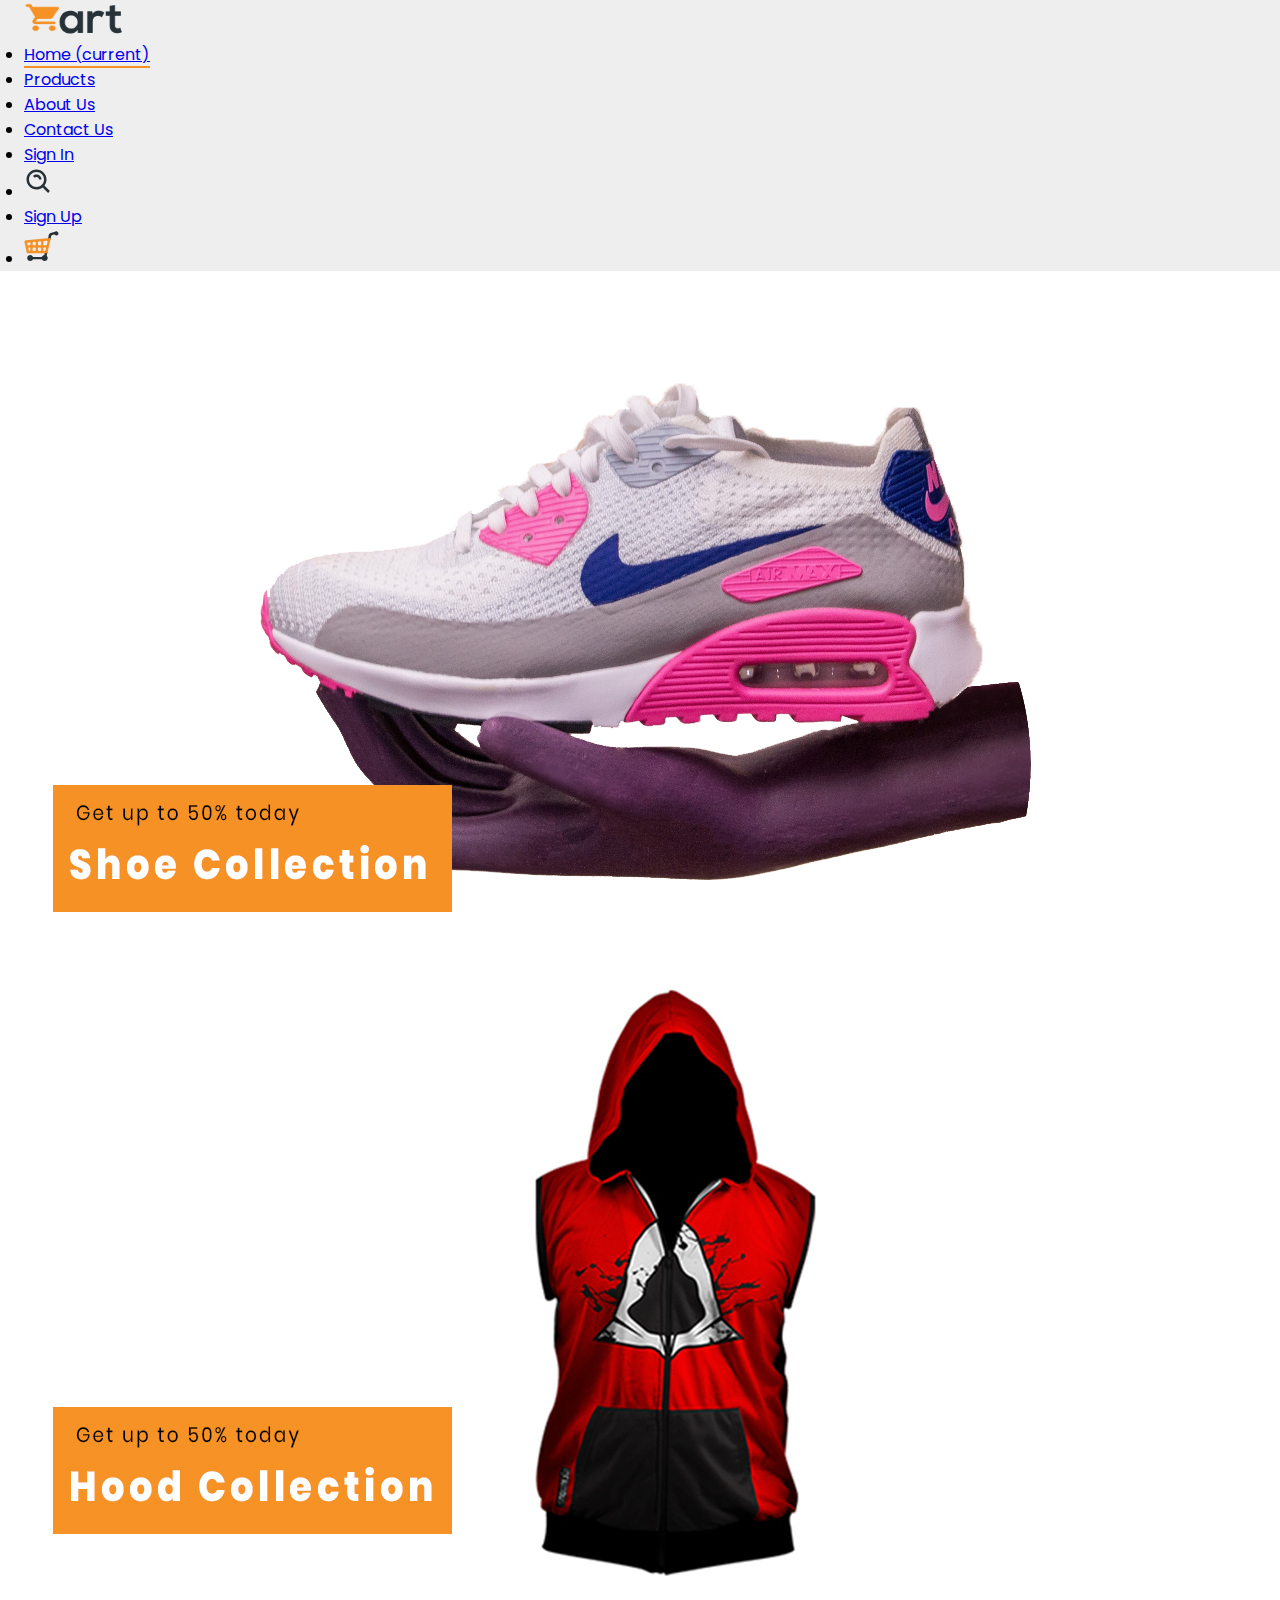
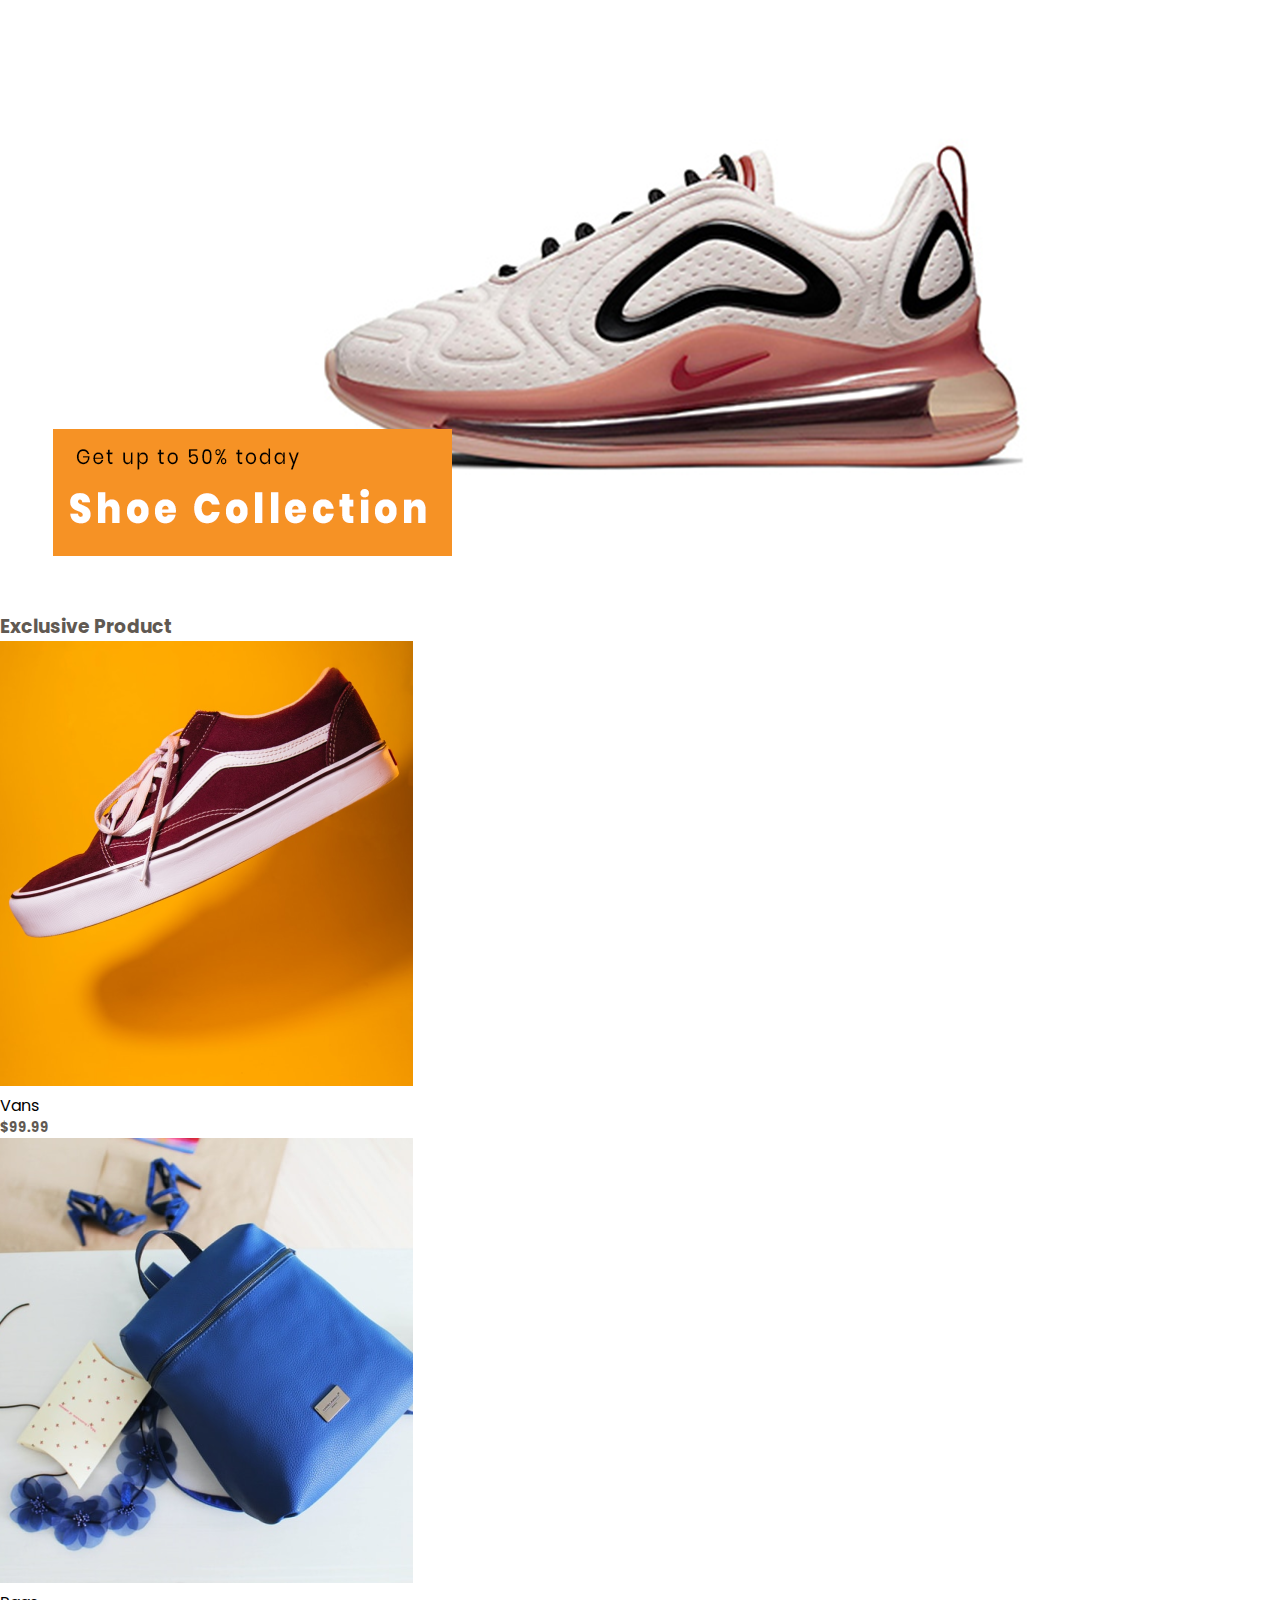
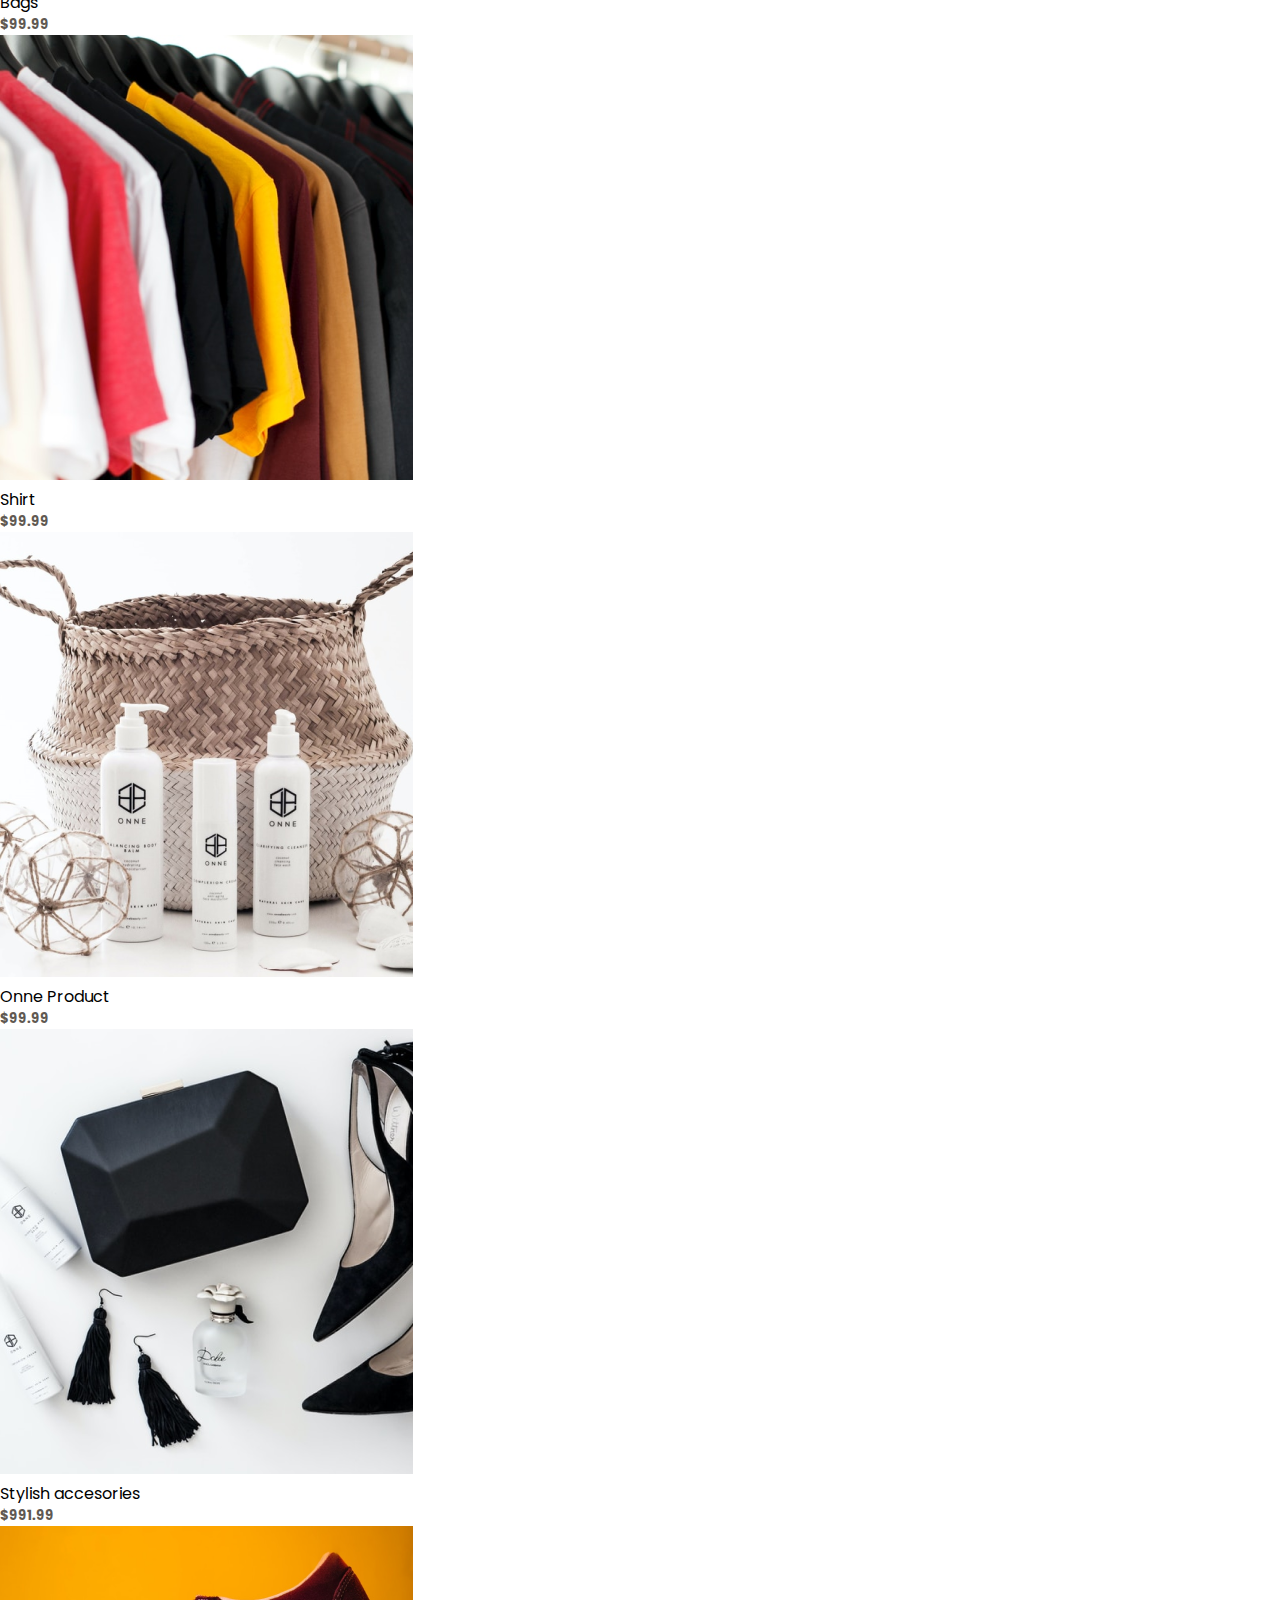
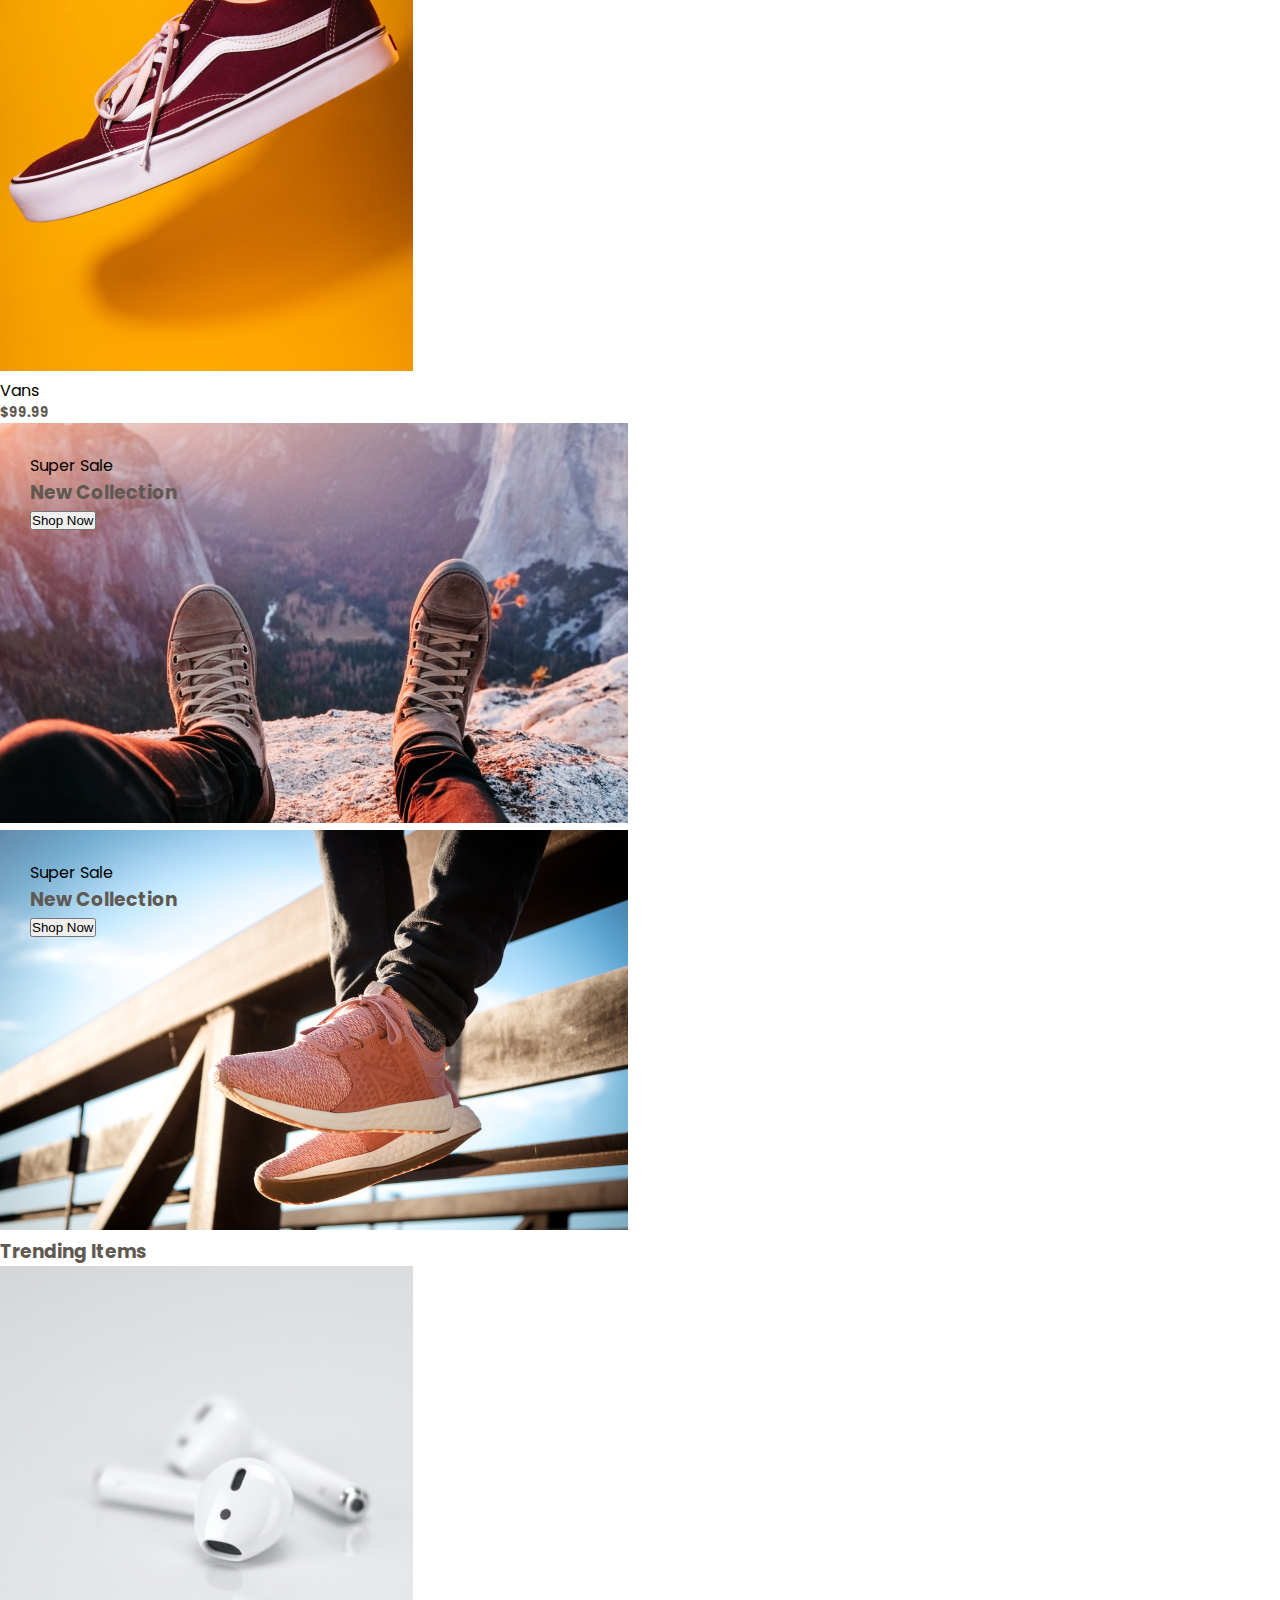
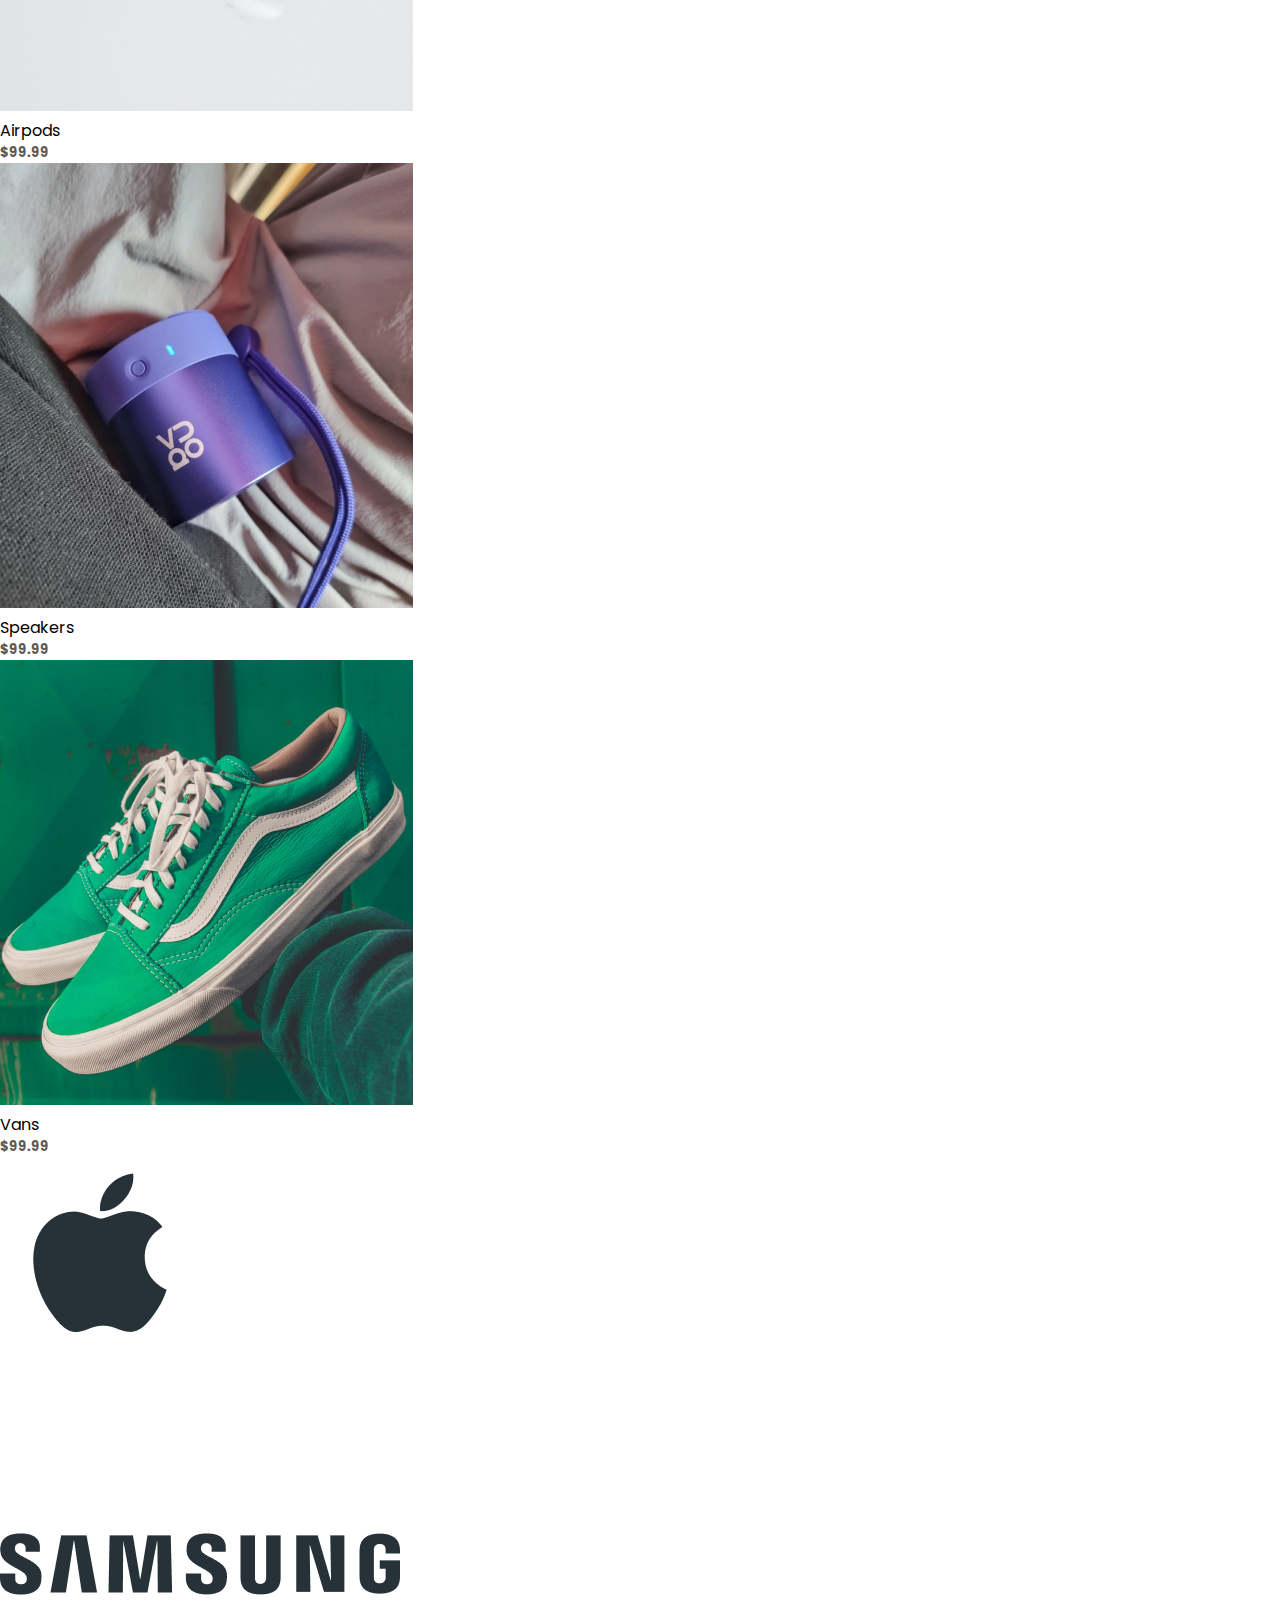
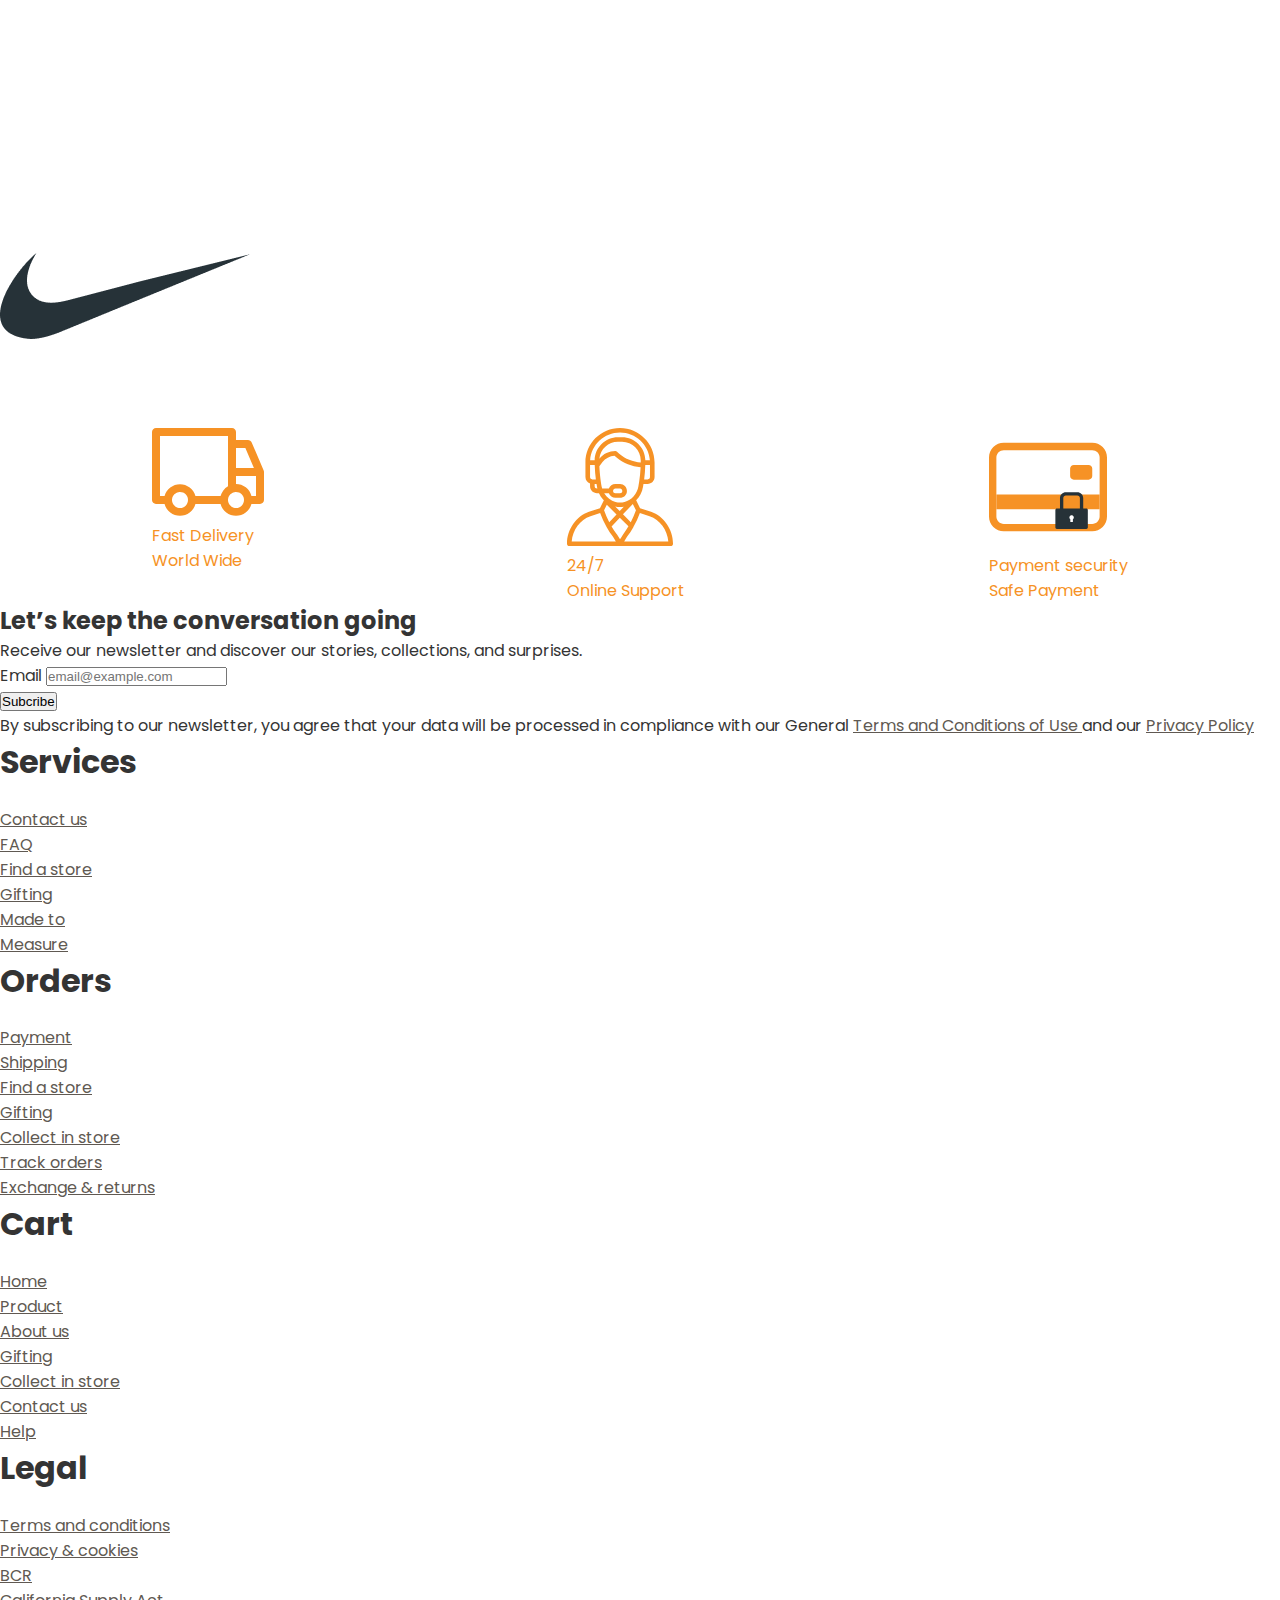
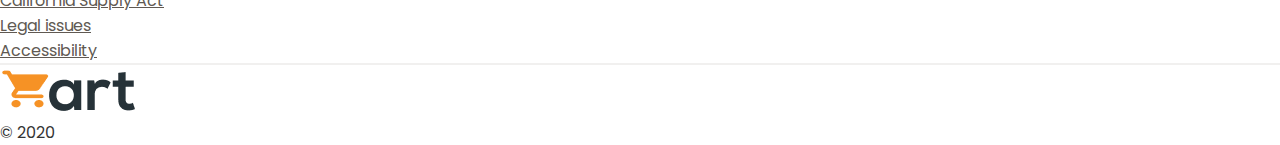
<file: index.html>
<!doctype html>
<html lang="en">

<head>
  <!-- Required meta tags -->
  <meta charset="utf-8">
  <meta name="viewport" content="width=device-width, initial-scale=1, shrink-to-fit=no">

  <!-- Google Font -->
  <link href="https://fonts.googleapis.com/css2?family=Poppins&display=swap" rel="stylesheet">

  <!-- Font Awesome -->
  <link rel="stylesheet" href="https://pro.fontawesome.com/releases/v5.10.0/css/all.css"
  integrity="sha384-AYmEC3Yw5cVb3ZcuHtOA93w35dYTsvhLPVnYs9eStHfGJvOvKxVfELGroGkvsg+p" crossorigin="anonymous" />

  <!-- Bootstrap CSS -->
  <link rel="stylesheet" href="https://stackpath.bootstrapcdn.com/bootstrap/4.5.0/css/bootstrap.min.css"
  integrity="sha384-9aIt2nRpC12Uk9gS9baDl411NQApFmC26EwAOH8WgZl5MYYxFfc+NcPb1dKGj7Sk" crossorigin="anonymous">

  <!-- Custom CSS -->
  <link rel="stylesheet" href="css/header-footer.css">
  <link rel="stylesheet" href="css/style.css">

  <title>Cart | Home</title>
</head>

<body>
  <!-- Header -->
  <header>
    <nav class="navbar navbar-expand-lg navbar-light  py-3">
      <a class="navbar-brand" href="#"><img src="img/logo.png" width="100" alt="Cart"></a>
      <button class="navbar-toggler" type="button" data-toggle="collapse" data-target="#navbarNav"
        aria-controls="navbarNav" aria-expanded="false" aria-label="Toggle navigation">
        <span class="navbar-toggler-icon"></span>
      </button>
      <div class="collapse navbar-collapse" id="navbarNav">
        <ul class="navbar-nav d-flex align-items-center ml-auto">
          <li class="nav-item active">
            <a class="nav-link current" href="index.html">Home <span class="sr-only">(current)</span></a>
          </li>
          <li class="nav-item">
            <a class="nav-link" href="products.html">Products</a>
          </li>
          <li class="nav-item">
            <a class="nav-link" href="about.html">About Us</a>
          </li>
          <li class="nav-item">
            <a class="nav-link" href="contact.html">Contact Us</a>
          </li>
          <li class="nav-item">
            <a class="nav-link" href="login.html">Sign In</a>
          </li>
          <li class="nav-item">
            <a class="nav-link" href="#"><img src="img/icons/bx_bx-search-alt.svg" alt="search"></a>
          </li>
          <li class="nav-item btn bg-warning">
            <a class="nav-link" href="register.html">Sign Up</a>
          </li>
          <li class="nav-item">
            <a class="nav-link" href="cart.html"><img src="img/icons/noto-v1_shopping-cart.svg" width="35"
                alt="cart"></a>
          </li>
        </ul>
      </div>
    </nav>
  </header>
  <div class="banner container-fluid p-0"> 
      <div class="row">
        <div id="products-carousel" class="col-md-12 carousel slide" data-ride="carousel">
          <ol class="carousel-indicators">
            <li data-target="#products-carousel" data-slide-to="0" class="active"></li>
            <li data-target="#products-carousel" data-slide-to="1"></li>
            <li data-target="#products-carousel" data-slide-to="2"></li>
          </ol>
          <div class="products-sliders text-center carousel-inner">
            <div class="products-slide slide1 carousel-item active">
              <img src="img/Rectangle.png" alt="" class="img-fluid">
            </div>

            <div class="products-slide slide2 carousel-item">
              <img src="img/hood.jpg" alt="" class="img-fluid">
            </div>

            <div class="products-slide slide3 carousel-item">
              <img src="img/nikeshoe.png" alt="" class="img-fluid">
            </div>
          </div>
        </div>
      </div>
  </div>
  <main class="container mt-5">
    <h3 class="text-center m-5">Exclusive Product</h3>
    <div class="row container row-cols-1 row-cols-md-3">
      <div class="col mb-4">
        <div class="card">
          <img src="img/Rectangle 11-3.png" class="card-img-top" alt="...">
          <div class="text-center">
            <p class="mt-2">Vans</p>
            <h5 class=" ">$99.99</h5>
            <p class="icons">
              <i class="far fa-star"></i>
              <i class="far fa-star"></i>
              <i class="far fa-star"></i>
              <i class="far fa-star"></i>
              <i class="far fa-star"></i>
            </p>
          </div>
        </div>
      </div>
      <div class="col mb-4">
        <div class="card">
          <img src="img/Rectangle 11-4.png" class="card-img-top" alt="...">
          <div class="text-center">
            <p class="mt-2">Bags</p>
            <h5 class=" ">$99.99</h5>
            <p class="icons">
              <i class="far fa-star"></i>
              <i class="far fa-star"></i>
              <i class="far fa-star"></i>
              <i class="far fa-star"></i>
              <i class="far fa-star"></i>
            </p>
          </div>
        </div>
      </div>
      <div class="col mb-4">
        <div class="card">
          <img src="img/Rectangle 11-5.png" class="card-img-top" alt="...">
          <div class="text-center">
            <p class="mt-2">Shirt</p>
            <h5 class=" ">$99.99</h5>
            <p class="icons">
              <i class="far fa-star"></i>
              <i class="far fa-star"></i>
              <i class="far fa-star"></i>
              <i class="far fa-star"></i>
              <i class="far fa-star"></i>
            </p>
          </div>
        </div>
      </div>
      <div class="col mb-4">
        <div class="card">
          <img src="img/Rectangle 11-6.png" class="card-img-top" alt="...">
          <div class="text-center">
            <p class="mt-2">Onne Product</p>
            <h5 class=" ">$99.99</h5>
            <p class="icons">
              <i class="far fa-star"></i>
              <i class="far fa-star"></i>
              <i class="far fa-star"></i>
              <i class="far fa-star"></i>
              <i class="far fa-star"></i>
            </p>
          </div>
        </div>
      </div>
      <div class="col mb-4">
        <div class="card">
          <img src="img/Rectangle 11-7.png" class="card-img-top" alt="...">
          <div class="text-center">
            <p class="mt-2">Stylish accesories</p>
            <h5 class=" ">$991.99</h5>
            <p class="icons">
              <i class="far fa-star"></i>
              <i class="far fa-star"></i>
              <i class="far fa-star"></i>
              <i class="far fa-star"></i>
              <i class="far fa-star"></i>
            </p>
          </div>
        </div>
      </div>
      <div class="col mb-4">
        <div class="card">
          <img src="img/Rectangle 11-3.png" class="card-img-top" alt="...">
          <div class="text-center">
            <p class="mt-2">Vans</p>
            <h5 class=" ">$99.99</h5>
            <p class="icons">
              <i class="far fa-star"></i>
              <i class="far fa-star"></i>
              <i class="far fa-star"></i>
              <i class="far fa-star"></i>
              <i class="far fa-star"></i>
            </p>
          </div>
        </div>
      </div>
    </div>
  </main>
  <section class="container mt-5">
    <div class="row container row-cols-1 row-cols-md-2">
      <div class="col mb-4">
        <div class="card">
          <img src="img/Rectangle 13.png" class="card-img-top" alt="...">
          <div class="superSale bg-white p-4">
            <p>Super Sale</p>
            <h3>New Collection</h3>
            <button class="btn btn-warning">Shop Now</button>
          </div>
        </div>
      </div>
      <div class="col mb-4">
        <div class="card">
          <img src="img/Rectangle 13 (2).png" class="card-img-top" alt="...">
          <div class="superSale bg-white p-4">
            <p>Super Sale</p>
            <h3>New Collection</h3>
            <button class="btn btn-warning">Shop Now</button>
          </div>
        </div>
      </div>
    </div>
  </section>
  <section class="container mt-5">
    <h3 class="text-center m-5">Trending Items</h3>
    <div class="row container row-cols-1 row-cols-md-3">
      <div class="col mb-4">
        <div class="card">
          <img src="img/Rectangle 11.png" class="card-img-top" alt="...">
          <div class="text-center">
            <p class="mt-2">Airpods</p>
            <h5 class=" ">$99.99</h5>
            <p class="icons">
              <i class="far fa-star"></i>
              <i class="far fa-star"></i>
              <i class="far fa-star"></i>
              <i class="far fa-star"></i>
              <i class="far fa-star"></i>
            </p>
          </div>
        </div>
      </div>
      <div class="col mb-4">
        <div class="card">
          <img src="img/Rectangle 11-1.png" class="card-img-top" alt="...">
          <div class="text-center">
            <p class="mt-2">Speakers</p>
            <h5 class=" ">$99.99</h5>
            <p class="icons">
              <i class="far fa-star"></i>
              <i class="far fa-star"></i>
              <i class="far fa-star"></i>
              <i class="far fa-star"></i>
              <i class="far fa-star"></i>
            </p>
          </div>
        </div>
      </div>
      <div class="col mb-4">
        <div class="card">
          <img src="img/Rectangle 11-2.png" class="card-img-top" alt="...">
          <div class="text-center">
            <p class="mt-2">Vans</p>
            <h5 class=" ">$99.99</h5>
            <p class="icons">
              <i class="far fa-star"></i>
              <i class="far fa-star"></i>
              <i class="far fa-star"></i>
              <i class="far fa-star"></i>
              <i class="far fa-star"></i>
            </p>
          </div>
        </div>
      </div>
    </div>
  </section>
  <aside class="container mt-5">
    <div class="row container row-cols-1 row-cols-md-3">
      <div class="col mb-4">
        <div class="card">
          <img src="img/bx_bxl-apple.png" class="card-img-top" alt="...">

        </div>
      </div>
      <div class="col mb-4">
        <div class="card">
          <img src="img/cib_samsung.png" class="card-img-top" alt="...">

        </div>
      </div>
      <div class="col mb-4">
        <div class="card">
          <img src="img/nike 1.png" class="card-img-top" alt="...">
        </div>
      </div>
    </div>
  </aside>
  <div id="contact" class="container">
    <div class="card mb-3 mt-3" style="max-width: 250px; max-height: 100px;">
      <div class="row no-gutters">
        <div class="col-md-4">
          <img src="img/icons/van.svg" class="card-img" alt="...">
        </div>
        <div class="col-md-8">
          <div class="card-body">
            <p class="card-text m-0">Fast Delivery</p>
            <p class="card-text m-0">World Wide</p>
          </div>
        </div>
      </div>
    </div>
    <div class="card mb-3" style="max-width: 250px; max-height: 100px;">
      <div class="row no-gutters">
        <div class="col-md-4">
          <img src="img/icons/support.svg" class="card-img" alt="...">
        </div>
        <div class="col-md-8">
          <div class="card-body">
            <p class="card-text m-0">24/7</p>
            <p class="card-text m-0">Online Support</p>
          </div>
        </div>
      </div>
    </div>
    <div class="card mb-3 mt-3" style="max-width: 300px; max-height: 100px;">
      <div class="row no-gutters">
        <div class="col-md-4">
          <img src="img/icons/card.svg" class="card-img" alt="...">
        </div>
        <div class="col-md-8">
          <div class="card-body">
            <p class="card-text m-0">Payment security</p>
            <p class="card-text m-0">Safe Payment</p>
          </div>
        </div>
      </div>
    </div>
  </div>
  
  <br>
  <br>
  <br>

  <!-- Footer -->
  <!-- Footer -->
  <footer class="container-fluid">
    <div class="row p-5 text-white text-center bg-light text-dark">
      <div class="col-12 mb-3">
        <h2 class="mainOrange">Let’s keep the conversation going</h2>
      </div>
      <div class="col-12 mb-1">
        <p>
          Receive our newsletter and discover our stories, collections, and surprises.
        </p>
      </div>
      <div class="col-12 w-100 mb-3">
        <div class="row">
          <form class="form-inline mx-auto">
            <div class="form-group mb-2">
              <label for="staticEmail2" class="sr-only">Email</label>
              <input type="text" class="form-control" id="staticEmail2" placeholder="email@example.com">
            </div>
            <button type="submit" class="btn btn-dark mb-2 ml-2">Subcribe</button>
          </form>
        </div>
      </div>
      <div class="row mx-auto">
        <div class="col-12 col-lg-6 col-sm-12 mx-auto">
          <p>
            By subscribing to our newsletter, you agree that your data will be processed in compliance with our General
            <a href="#" class="text-secondary">
              Terms and Conditions of Use
            </a> and our
            <a href="#" class="text-secondary">
              Privacy Policy
            </a>
          </p>
        </div>
      </div>
    </div>

    <div class="row bg-light">
      <div class="col-lg-3 col-md-3 col-sm-12 px-3 pt-3 pb-1">
        <h1 class="mainOrange">Services</h1>
        <p>
          <a href="#">Contact us</a>
        </p>
        <p>
          <a href="#">FAQ</a>
        </p>
        <p>
          <a href="#">Find a store</a>
        </p>
        <p>
          <a href="#">Gifting</a></p>
        <p>
          <a href="#">Made to</a>
        </p>
        <p>
          <a href="#">Measure</a>
        </p>
      </div>

      <div class="col-lg-3 col-md-3 col-sm-12 px-5 pt-3 pb-1">
        <h1 class="mainOrange">Orders</h1>
        <p>
          <a href="#">Payment</a>
        </p>
        <p>
          <a href="#">Shipping</a>
        </p>
        <p>
          <a href="#">Find a store</a>
        </p>
        <p>
          <a href="#">Gifting</a>
        </p>
        <p>
          <a href="#">Collect in store</a>
        </p>
        <p>
          <a href="#">Track orders</a>
        </p>
        <p>
          <a href="#">Exchange &amp; returns</a>
        </p>
      </div>

      <div class="col-lg-3 col-md-3 col-sm-12 px-5 pt-3 pb-1">
        <h1 class="mainOrange">Cart</h1>
        <p>
          <a href="#">Home</a>
        </p>
        <p>
          <a href="#">Product</a>
        </p>
        <p>
          <a href="#">About us</a>
        </p>
        <p>
          <a href="#">Gifting</a>
        </p>
        <p>
          <a href="#">Collect in store</a>
        </p>
        <p>
          <a href="#">Contact us</a>
        </p>
        <p>
          <a href="#">Help</a>
        </p>
      </div>

      <div class="col-lg-3 col-md-3 col-sm-12 px-5 pt-3 pb-1">
        <h1 class="mainOrange">Legal</h1>
        <p>
          <a href="#">Terms and conditions</a>
        </p>
        <p>
          <a href="#">Privacy &amp; cookies</a>
        </p>
        <p>
          <a href="#">BCR</a>
        </p>
        <p>
          <a href="#">California Supply Act</a>
        </p>
        <p>
          <a href="#">Legal issues</a>
        </p>
        <p>
          <a href="#">Accessibility</a>
        </p>
      </div>
    </div>
    <div class="row p-3 px-5 bg-light">
      <div class="col-12 pl-5">
        <a href="#"><i class="fab fa-google-plus-g icons mx-2"></i></a>
        <a href="#"><i class="fab fa-twitter icons mx-2"></i></a>
        <a href="#"><i class="fab fa-facebook-f icons mx-2"></i></a>
        <a href="#"><i class="fab fa-instagram icons mx-2"></i></a>
      </div>
    </div>
    <div class="row footer-logo bg-light pt-3 ">
      <div class="col-12 mx-auto px-5 mx-auto text-center">
        <img src="./img/logo.png" class="mx-auto" alt="" srcset="">
      </div>
    </div>
    <div class="row text-center">
      <div class="col-12 mx-auto bg-light px-5 py-2 mx-auto">
        <p>&copy; 2020</p>
      </div>
    </div>
  </footer>

  <!-- Optional JavaScript -->
  <!-- jQuery first, then Popper.js, then Bootstrap JS -->
  <script src="https://code.jquery.com/jquery-3.5.1.slim.min.js"
    integrity="sha384-DfXdz2htPH0lsSSs5nCTpuj/zy4C+OGpamoFVy38MVBnE+IbbVYUew+OrCXaRkfj" crossorigin="anonymous">
  </script>
  <script src="https://cdn.jsdelivr.net/npm/popper.js@1.16.0/dist/umd/popper.min.js"
    integrity="sha384-Q6E9RHvbIyZFJoft+2mJbHaEWldlvI9IOYy5n3zV9zzTtmI3UksdQRVvoxMfooAo" crossorigin="anonymous">
  </script>
  <script src="https://stackpath.bootstrapcdn.com/bootstrap/4.5.0/js/bootstrap.min.js"
    integrity="sha384-OgVRvuATP1z7JjHLkuOU7Xw704+h835Lr+6QL9UvYjZE3Ipu6Tp75j7Bh/kR0JKI" crossorigin="anonymous">
  </script>
</body>

</html>
</file>
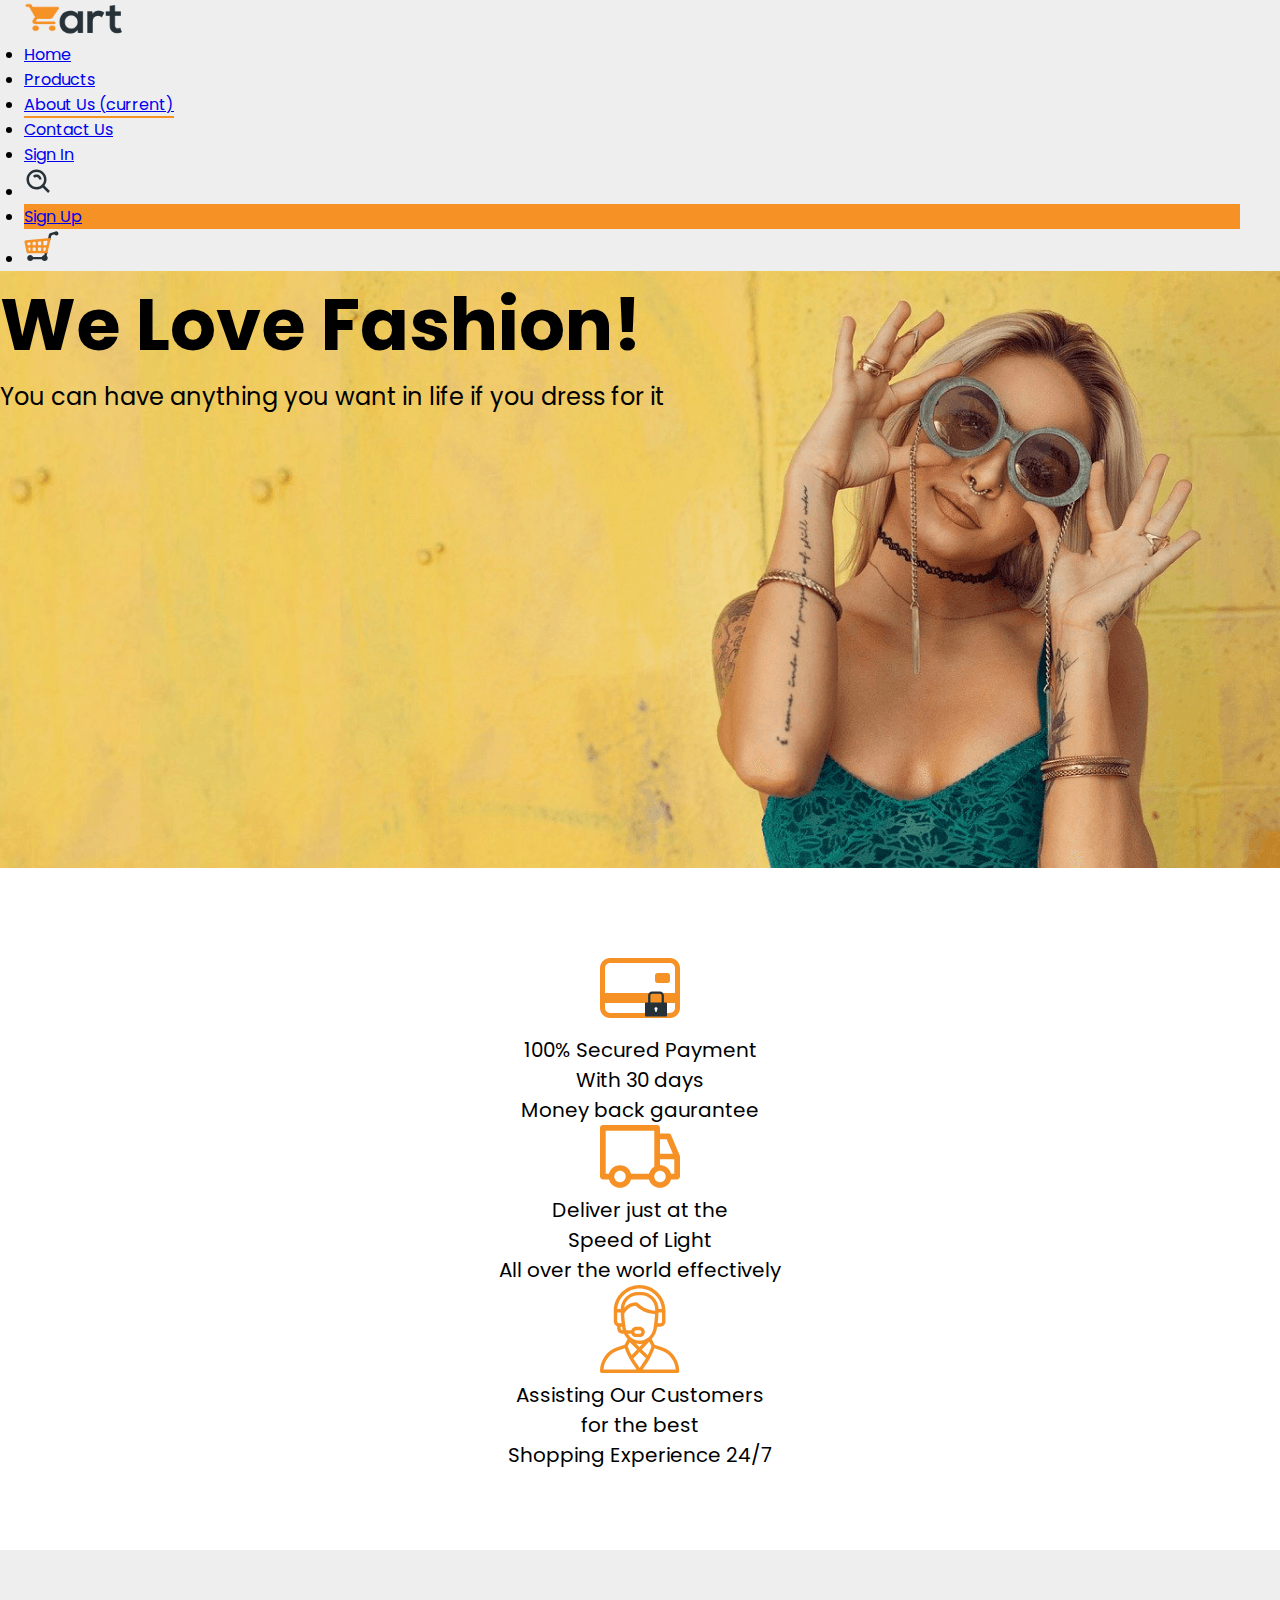
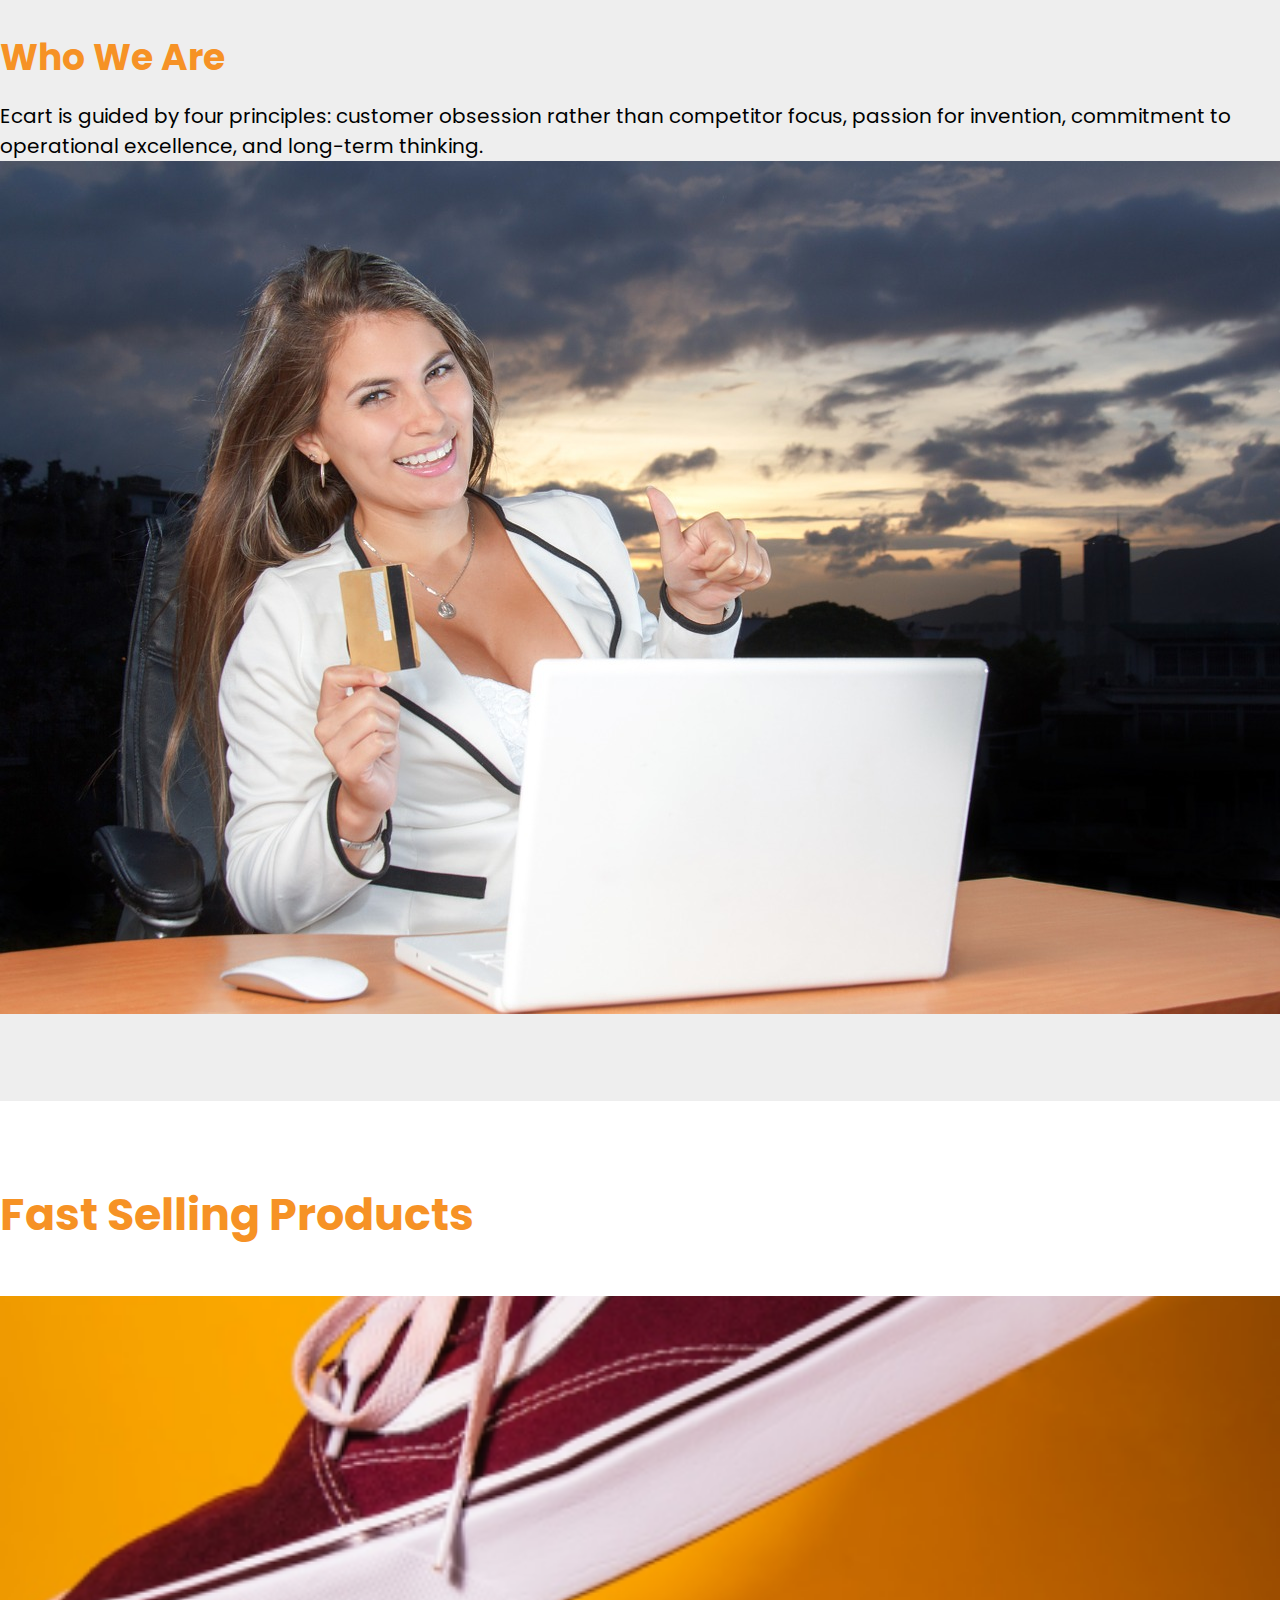
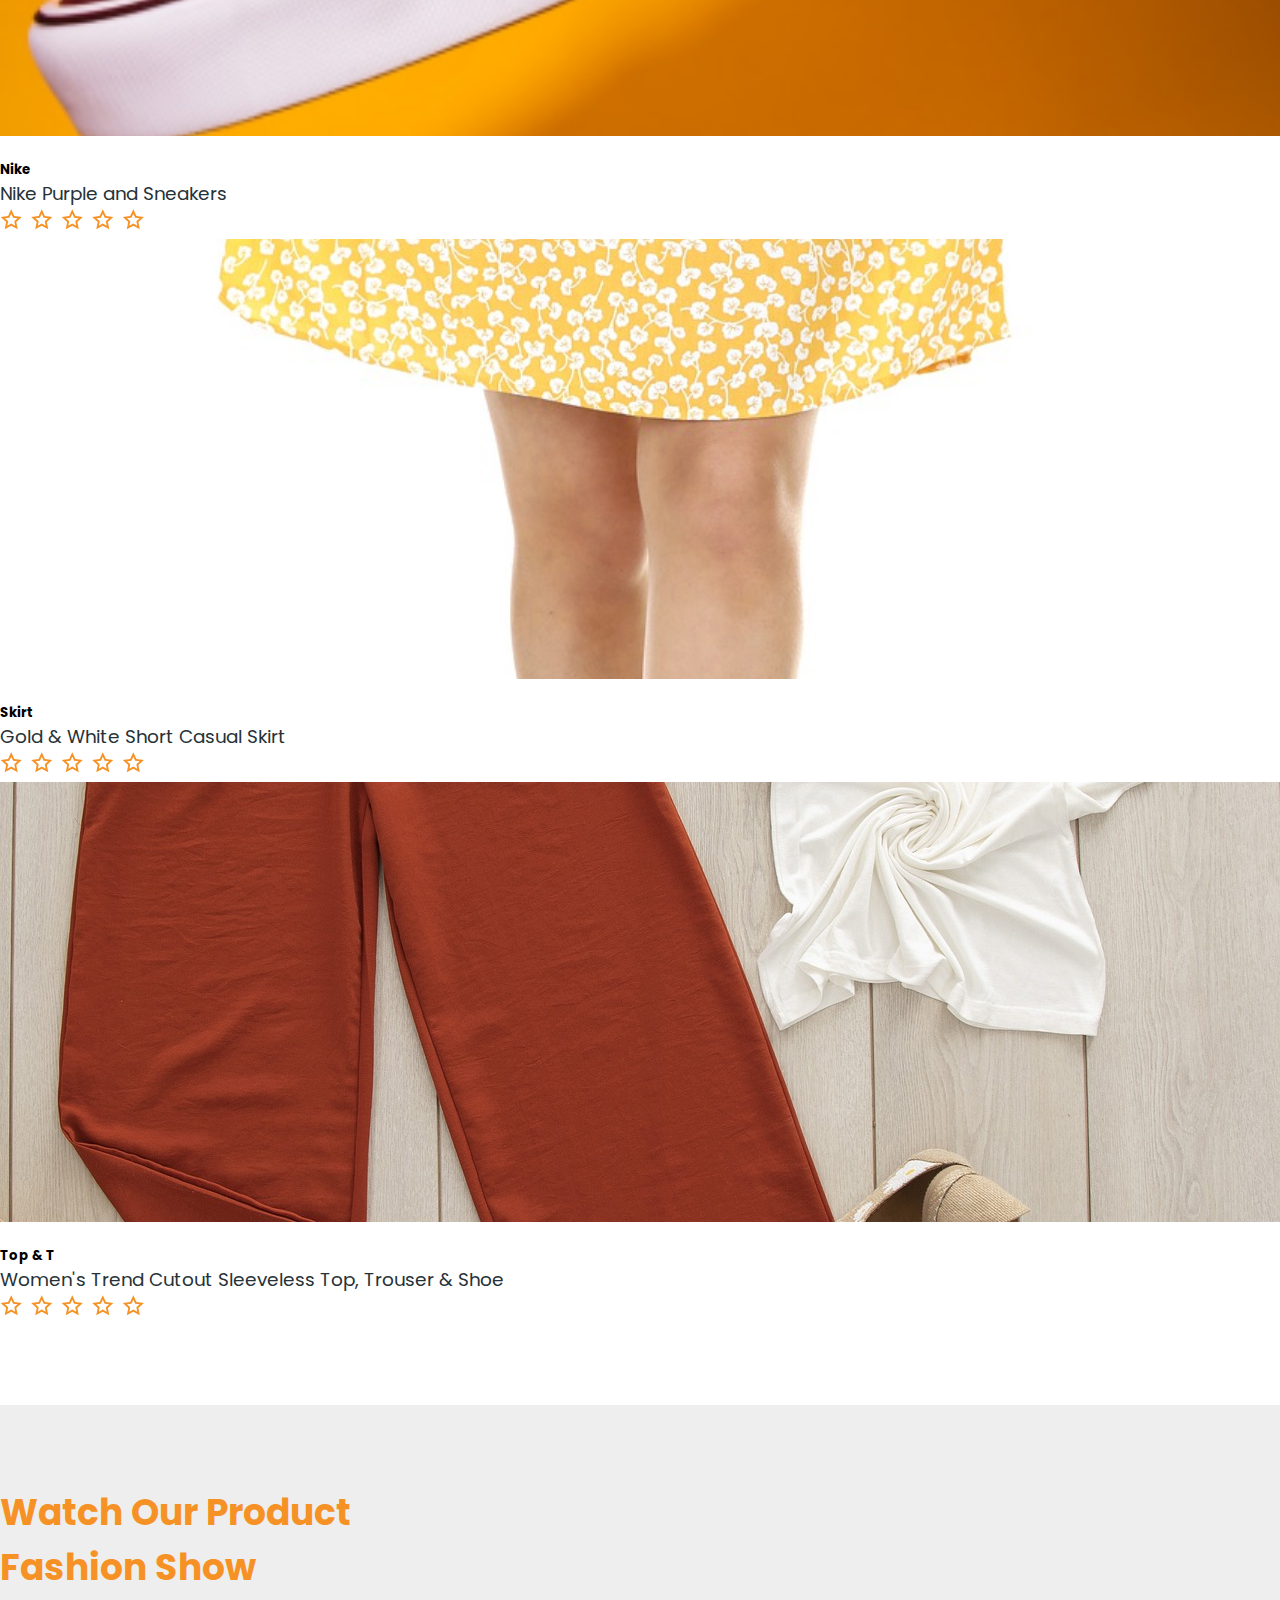
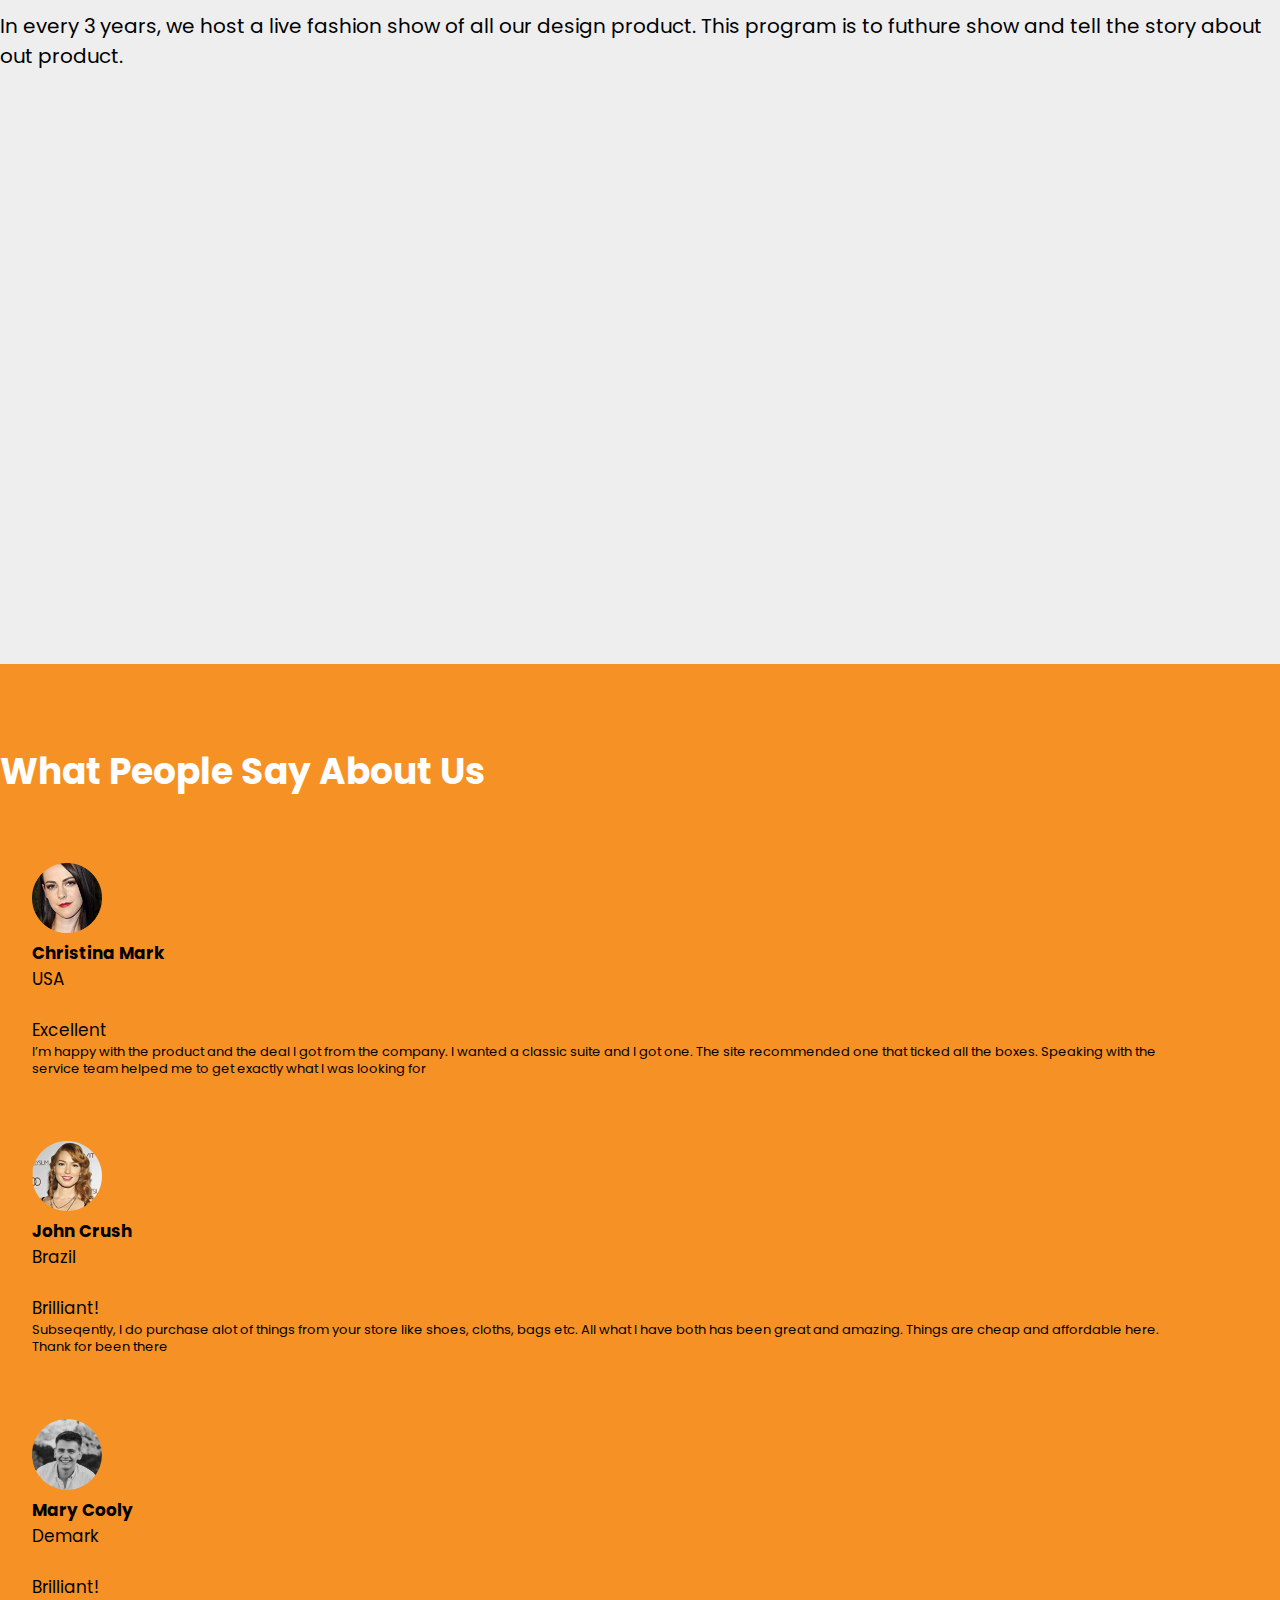
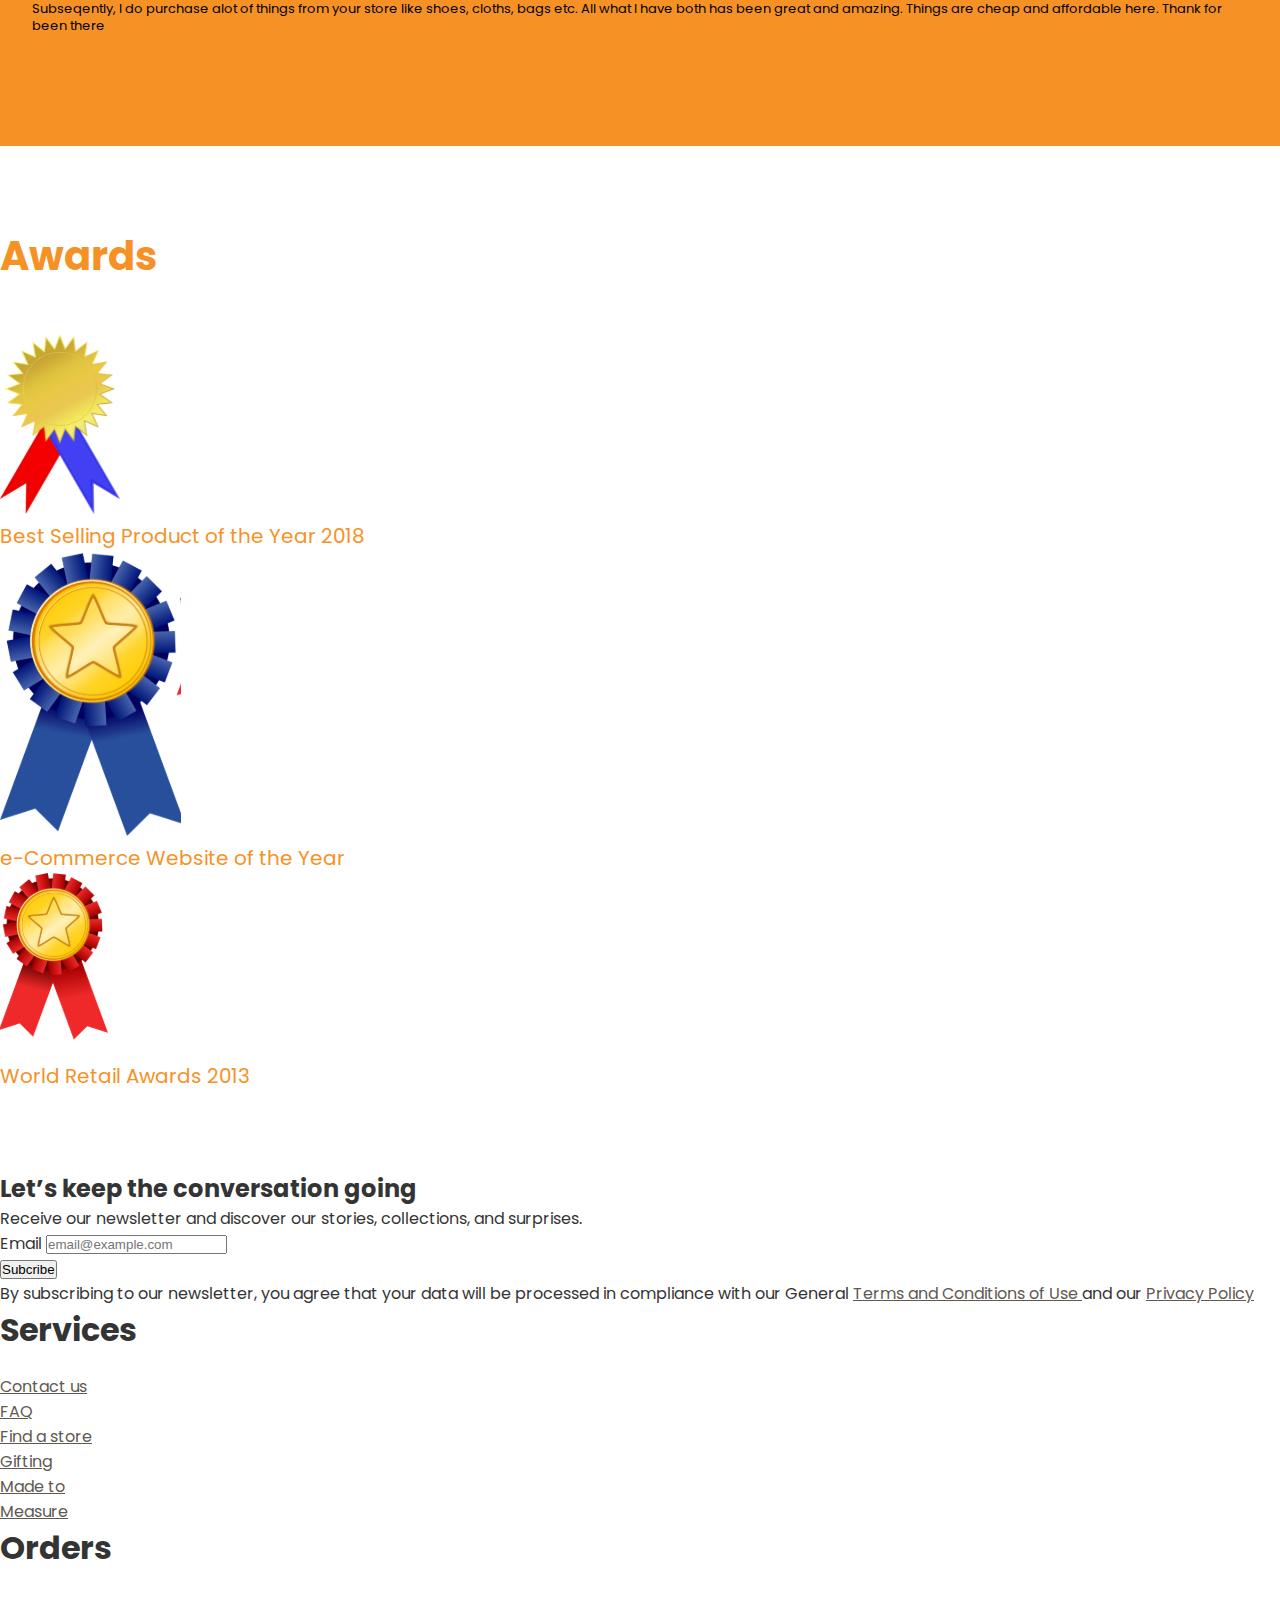
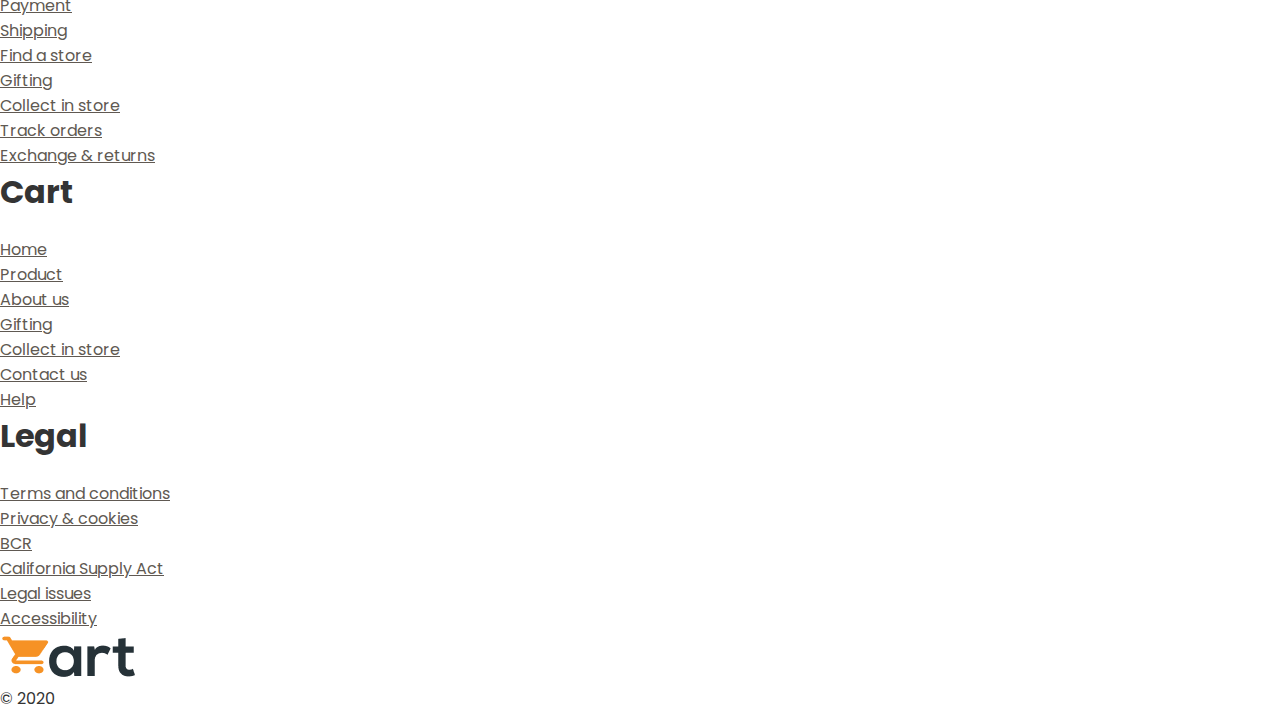
<file: about.html>
<!doctype html>
<html lang="en">
  <head>
    <!-- Required meta tags -->
    <meta charset="utf-8">
    <meta name="viewport" content="width=device-width, initial-scale=1, shrink-to-fit=no">

    <!-- Google Font -->
    <link href="https://fonts.googleapis.com/css2?family=Poppins&display=swap" rel="stylesheet">

    <!-- Font Awesome -->
    <link rel="stylesheet" href="https://pro.fontawesome.com/releases/v5.10.0/css/all.css"
    integrity="sha384-AYmEC3Yw5cVb3ZcuHtOA93w35dYTsvhLPVnYs9eStHfGJvOvKxVfELGroGkvsg+p" crossorigin="anonymous" />

    <!-- Bootstrap CSS -->
    <link rel="stylesheet" href="https://stackpath.bootstrapcdn.com/bootstrap/4.5.0/css/bootstrap.min.css" integrity="sha384-9aIt2nRpC12Uk9gS9baDl411NQApFmC26EwAOH8WgZl5MYYxFfc+NcPb1dKGj7Sk" crossorigin="anonymous">

    <!-- Custom CSS -->
    <link rel="stylesheet" href="css/header-footer.css">
    <link rel="stylesheet" href="css/about.css">

    <title>Cart | About</title>
  </head>
  <body>
    <!-- Header -->
    <header class="bg-secondary">
      <nav class="navbar navbar-expand-lg navbar-light bg-secondary py-3">
        <a class="navbar-brand" href="#"><img src="img/logo.png" width="100" alt="Cart"></a>
        <button class="navbar-toggler" type="button" data-toggle="collapse" data-target="#navbarNav" aria-controls="navbarNav" aria-expanded="false" aria-label="Toggle navigation">
          <span class="navbar-toggler-icon"></span>
        </button>
        <div class="collapse navbar-collapse" id="navbarNav">
          <ul class="navbar-nav d-flex align-items-center ml-auto">
            <li class="nav-item">
              <a class="nav-link" href="index.html">Home</a>
            </li>
            <li class="nav-item">
              <a class="nav-link" href="products.html">Products</a>
            </li>
            <li class="nav-item active">
              <a class="nav-link current" href="about.html">About Us <span class="sr-only">(current)</span></a>
            </li>
            <li class="nav-item">
              <a class="nav-link" href="contact.html">Contact Us</a>
            </li>
            <li class="nav-item">
              <a class="nav-link" href="login.html">Sign In</a>
            </li>
            <li class="nav-item">
              <a class="nav-link" href="#"><img src="img/icons/bx_bx-search-alt.svg" alt="search"></a>
            </li>
            <li class="nav-item btn bg-primary">
              <a class="nav-link" href="register.html">Sign Up</a>
            </li>
            <li class="nav-item">
              <a class="nav-link" href="cart.html"><img src="img/icons/noto-v1_shopping-cart.svg" width="35" alt="cart"></a>
            </li>
          </ul>
        </div>
      </nav>
    </header>
    
    <!-- Section - Hero -->
    <section class="hero">
      <div class="hero-description-sm">
        <h2>We Love Fashion!</h2>
        <p>You can have anything you want in life if you dress for it</p>
      </div>
      <div class="hero-bg container-fluid bg-secondary d-flex align-items-center">
        <div class="px-5 d-flex align-items-center">
          <div>
            <h2>We Love Fashion!</h2>
            <p>You can have anything you want in life if you dress for it</p>
          </div>
        </div>
      </div>
    </section>

    <!-- Section - Why Us -->
    <section class="why-us container-fluid">
      <div class="container">
        <div class="row d-flex align-items-center">
          <div class="col-md">
            <img src="img/icons/card.svg" class="img-fluid mb-3" width="80" alt="icon">
            <p>
              100% Secured Payment <br />
              With 30 days <br />
              Money back gaurantee
            </p>
          </div>
          <div class="col-md">
            <img src="img/icons/van.svg" class="img-fluid mb-3" width="80" alt="icon">
            <p>
              Deliver just at the <br />
              Speed of Light <br />
              All over the world effectively
            </p>
          </div>
          <div class="col-md">
            <img src="img/icons/support.svg" class="img-fluid mb-3" width="80" alt="icon">
            <p>
              Assisting Our Customers <br />
              for the best <br />
              Shopping Experience 24/7
            </p>
          </div>
        </div>
      </div>
    </section>

    <!-- Section - Who -->
    <section class="who container-fluid bg-secondary">
      <div class="container">
        <div class="row d-flex align-items-center">
          <div class="col-md text-center px-5">
            <h3>Who We Are</h3>
            <p>Ecart is guided by four principles: customer obsession rather than competitor focus, 
              passion for invention, commitment to operational excellence, and long-term thinking.</p>
          </div>
          <div class="col-md">
            <img src="img/marketing-online-1427786_1280.jpg" class="img-fluid" alt="who-we-are">
          </div>
        </div>
      </div>
    </section>

    <!-- Section - Product -->
    <section class="product container-fluid text-center">
      <div class="container">
        <h3>Fast Selling Products</h3>
        <div class="row">
          <div class="col-md">
            <div class="product-img product1 bg-secondary"></div>
            <div class="product-description">
              <h5>Nike</h5>
              <p>Nike Purple and Sneakers</p>
              <img src="img/icons/Rating.svg" class="review" alt="review">
            </div>
          </div>
          <div class="col-md">
            <div class="product-img product2 bg-secondary"></div>
            <div class="product-description">
              <h5>Skirt</h5>
              <p>Gold & White Short Casual Skirt</p>
              <img src="img/icons/Rating.svg" class="review" alt="review">
            </div>
          </div>
          <div class="col-md">
            <div class="product-img product3 bg-secondary"></div>
            <div class="product-description">
              <h5>Top & T</h5>
              <p>Women's Trend Cutout Sleeveless Top, Trouser & Shoe</p>
              <img src="img/icons/Rating.svg" class="review" alt="review">
            </div>
          </div>
        </div>
      </div>
    </section>

    <!-- Section - Product Show -->
    <section class="who product-show container-fluid bg-secondary">
      <div class="container">
        <div class="row d-flex align-items-center">
          <div class="col-md text-center px-5">
            <h3>Watch Our Product <br />Fashion Show</h3>
            <p>In every 3 years, we host a live fashion show of all our design product. 
              This program is to futhure show and tell the story about out product.</p>
          </div>
          <div class="col-md">
            <!-- Product Show video -->
            <div class="embed-responsive embed-responsive-16by9">
              <iframe width="900" height="506" src="https://www.youtube.com/embed/CSNve1zdxwo?list=RDCMUCrx5pVziMo1qzF8isicR5SQ" frameborder="0" allow="accelerometer; autoplay; encrypted-media; gyroscope; picture-in-picture" allowfullscreen></iframe>
            </div>
          </div>
        </div>
      </div>
    </section>

    <!-- Section - Testimony -->
    <section class="testimony container-fluid bg-primary">
      <div class="container text-center">
        <h3>What People Say About Us</h3>
        <div class="row">
          <div class="col-md bg-white">
            <div class="d-flex align-items-center mb-3">
              <img src="img/Ellipse (2).png" class="img-fluid rounded-circle" alt="testimony">
              <div>
                <h6>Christina Mark</h6>
                <span>USA</span>
                <img src="img/icons/Rating.svg" width="100" class="review" alt="review">
              </div>
            </div>
            <div>
              <span class="mb-2">Excellent</span>
              <p>I’m happy with the product and the deal I got from the company. 
                I wanted a classic suite and I got one. The site recommended one that ticked all the boxes. 
                Speaking with the service team helped me to get exactly what I was looking for</p>
            </div>
          </div>
          <div class="col-md bg-white">
            <div class="d-flex align-items-center mb-3">
              <img src="img/Ellipse (1).png" class="img-fluid rounded-circle" alt="testimony">
              <div>
                <h6>John Crush</h6>
                <span>Brazil</span>
                <img src="img/icons/Rating.svg" width="100" class="review" alt="review">
              </div>
            </div>
            <div>
              <span class="mb-2">Brilliant!</span>
              <p>Subseqently, I do purchase alot of things from your store like shoes, cloths, bags etc. 
                All what I have both has been great and amazing. Things are cheap and affordable here. 
                Thank for been there</p>
            </div>
          </div>
          <div class="col-md bg-white">
            <div class="d-flex align-items-center mb-3">
              <img src="img/Ellipse (3).png" class="img-fluid rounded-circle" alt="testimony">
              <div>
                <h6>Mary Cooly</h6>
                <span>Demark</span>
                <img src="img/icons/Rating.svg" width="100" class="review" alt="review">
              </div>
            </div>
            <div>
              <span class="mb-2">Brilliant!</span>
              <p>Subseqently, I do purchase alot of things from your store like shoes, cloths, bags etc. 
                All what I have both has been great and amazing. Things are cheap and affordable here. 
                Thank for been there</p>
            </div>
          </div>
        </div>
      </div>
    </section>

    <!-- Section - Awards -->
    <section class="awards container-fluid">
      <div class="container text-center">
        <h3>Awards</h3>
        <div class="row d-flex align-items-center">
          <div class="col-4">
            <img src="img/icons/award-2029288_1280 1.svg" alt="award">
            <p>Best Selling Product of the Year 2018</p>
          </div>
          <div class="col-4">
            <img src="img/icons/achievement-1294003_1280 1.svg" class="lg" alt="award">
            <p>e-Commerce Website of the Year</p>
          </div>
          <div class="col-4">
            <img src="img/icons/achievement-1294003_1280 2.svg" alt="award">
            <p>World Retail Awards 2013</p>
          </div>
        </div>
      </div>
    </section>

    <!-- Footer -->
    <footer class="container-fluid">
      <div class="row p-5 text-white text-center bg-light text-dark">
        <div class="col-12 mb-3">
          <h2 class="mainOrange">Let’s keep the conversation going</h2>
        </div>
        <div class="col-12 mb-1">
          <p>
            Receive our newsletter and discover our stories, collections, and surprises.
          </p>
        </div>
        <div class="col-12 w-100 mb-3">
          <div class="row">
            <form class="form-inline mx-auto">
              <div class="form-group mb-2">
                <label for="staticEmail2" class="sr-only">Email</label>
                <input type="text" class="form-control" id="staticEmail2" placeholder="email@example.com">
              </div>
              <button type="submit" class="btn btn-dark mb-2 ml-2">Subcribe</button>
            </form>
          </div>
        </div>
        <div class="row mx-auto">
          <div class="col-8 col-lg-6 col-sm-12 mx-auto">
            <p>
              By subscribing to our newsletter, you agree that your data will be processed in compliance with our General
              <a href="#" class="text-secondary">
                Terms and Conditions of Use
              </a> and our
              <a href="#" class="text-secondary">
                Privacy Policy
              </a>
            </p>
          </div>
        </div>
      </div>

      <div class="row bg-light pl-5">
        <div class="col-lg-3 col-md-3 col-sm-12 px-5 pt-3 pb-1">
          <h1 class="mainOrange">Services</h1>
          <p>
            <a href="#">Contact us</a>
          </p>
          <p>
            <a href="#">FAQ</a>
          </p>
          <p>
            <a href="#">Find a store</a>
          </p>
          <p>
            <a href="#">Gifting</a></p>
          <p>
            <a href="#">Made to</a>
          </p>
          <p>
            <a href="#">Measure</a>
          </p>
        </div>

        <div class="col-lg-3 col-md-3 col-sm-12 px-5 pt-3 pb-1">
          <h1 class="mainOrange">Orders</h1>
          <p>
            <a href="#">Payment</a>
          </p>
          <p>
            <a href="#">Shipping</a>
          </p>
          <p>
            <a href="#">Find a store</a>
          </p>
          <p>
            <a href="#">Gifting</a>
          </p>
          <p>
            <a href="#">Collect in store</a>
          </p>
          <p>
            <a href="#">Track orders</a>
          </p>
          <p>
            <a href="#">Exchange &amp; returns</a>
          </p>
        </div>

        <div class="col-lg-3 col-md-3 col-sm-12 px-5 pt-3 pb-1">
          <h1 class="mainOrange">Cart</h1>
          <p>
            <a href="#">Home</a>
          </p>
          <p>
            <a href="#">Product</a>
          </p>
          <p>
            <a href="#">About us</a>
          </p>
          <p>
            <a href="#">Gifting</a>
          </p>
          <p>
            <a href="#">Collect in store</a>
          </p>
          <p>
            <a href="#">Contact us</a>
          </p>
          <p>
            <a href="#">Help</a>
          </p>
        </div>

        <div class="col-lg-3 col-md-3 col-sm-12 px-5 pt-3 pb-1">
          <h1 class="mainOrange">Legal</h1>
          <p>
            <a href="#">Terms and conditions</a>
          </p>
          <p>
            <a href="#">Privacy &amp; cookies</a>
          </p>
          <p>
            <a href="#">BCR</a>
          </p>
          <p>
            <a href="#">California Supply Act</a>
          </p>
          <p>
            <a href="#">Legal issues</a>
          </p>
          <p>
            <a href="#">Accessibility</a>
          </p>
        </div>
      </div>
      <div class="row p-3 px-5 bg-light">
        <div class="col-12 pl-5">
          <a href="#"><i class="fab fa-google-plus-g icons mx-2"></i></a>
          <a href="#"><i class="fab fa-twitter icons mx-2"></i></a>
          <a href="#"><i class="fab fa-facebook-f icons mx-2"></i></a>
          <a href="#"><i class="fab fa-instagram icons mx-2"></i></a>
        </div>
      </div>
      <div class="row footer-logo bg-light mt-3">
        <div class="col-12 mx-auto px-5 mx-auto text-center">
          <img src="./img/logo.png" class="mx-auto" alt="" srcset="">
        </div>
      </div>
      <div class="row text-center">
        <div class="col-12 mx-auto bg-light px-5 py-2 mx-auto">
          <p>&copy; 2020</p>
        </div>
      </div>
    </footer>

    <!-- Optional JavaScript -->
    <!-- jQuery first, then Popper.js, then Bootstrap JS -->
    <script src="https://code.jquery.com/jquery-3.5.1.slim.min.js" integrity="sha384-DfXdz2htPH0lsSSs5nCTpuj/zy4C+OGpamoFVy38MVBnE+IbbVYUew+OrCXaRkfj" crossorigin="anonymous"></script>
    <script src="https://cdn.jsdelivr.net/npm/popper.js@1.16.0/dist/umd/popper.min.js" integrity="sha384-Q6E9RHvbIyZFJoft+2mJbHaEWldlvI9IOYy5n3zV9zzTtmI3UksdQRVvoxMfooAo" crossorigin="anonymous"></script>
    <script src="https://stackpath.bootstrapcdn.com/bootstrap/4.5.0/js/bootstrap.min.js" integrity="sha384-OgVRvuATP1z7JjHLkuOU7Xw704+h835Lr+6QL9UvYjZE3Ipu6Tp75j7Bh/kR0JKI" crossorigin="anonymous"></script>
  </body>
</html>
</file>
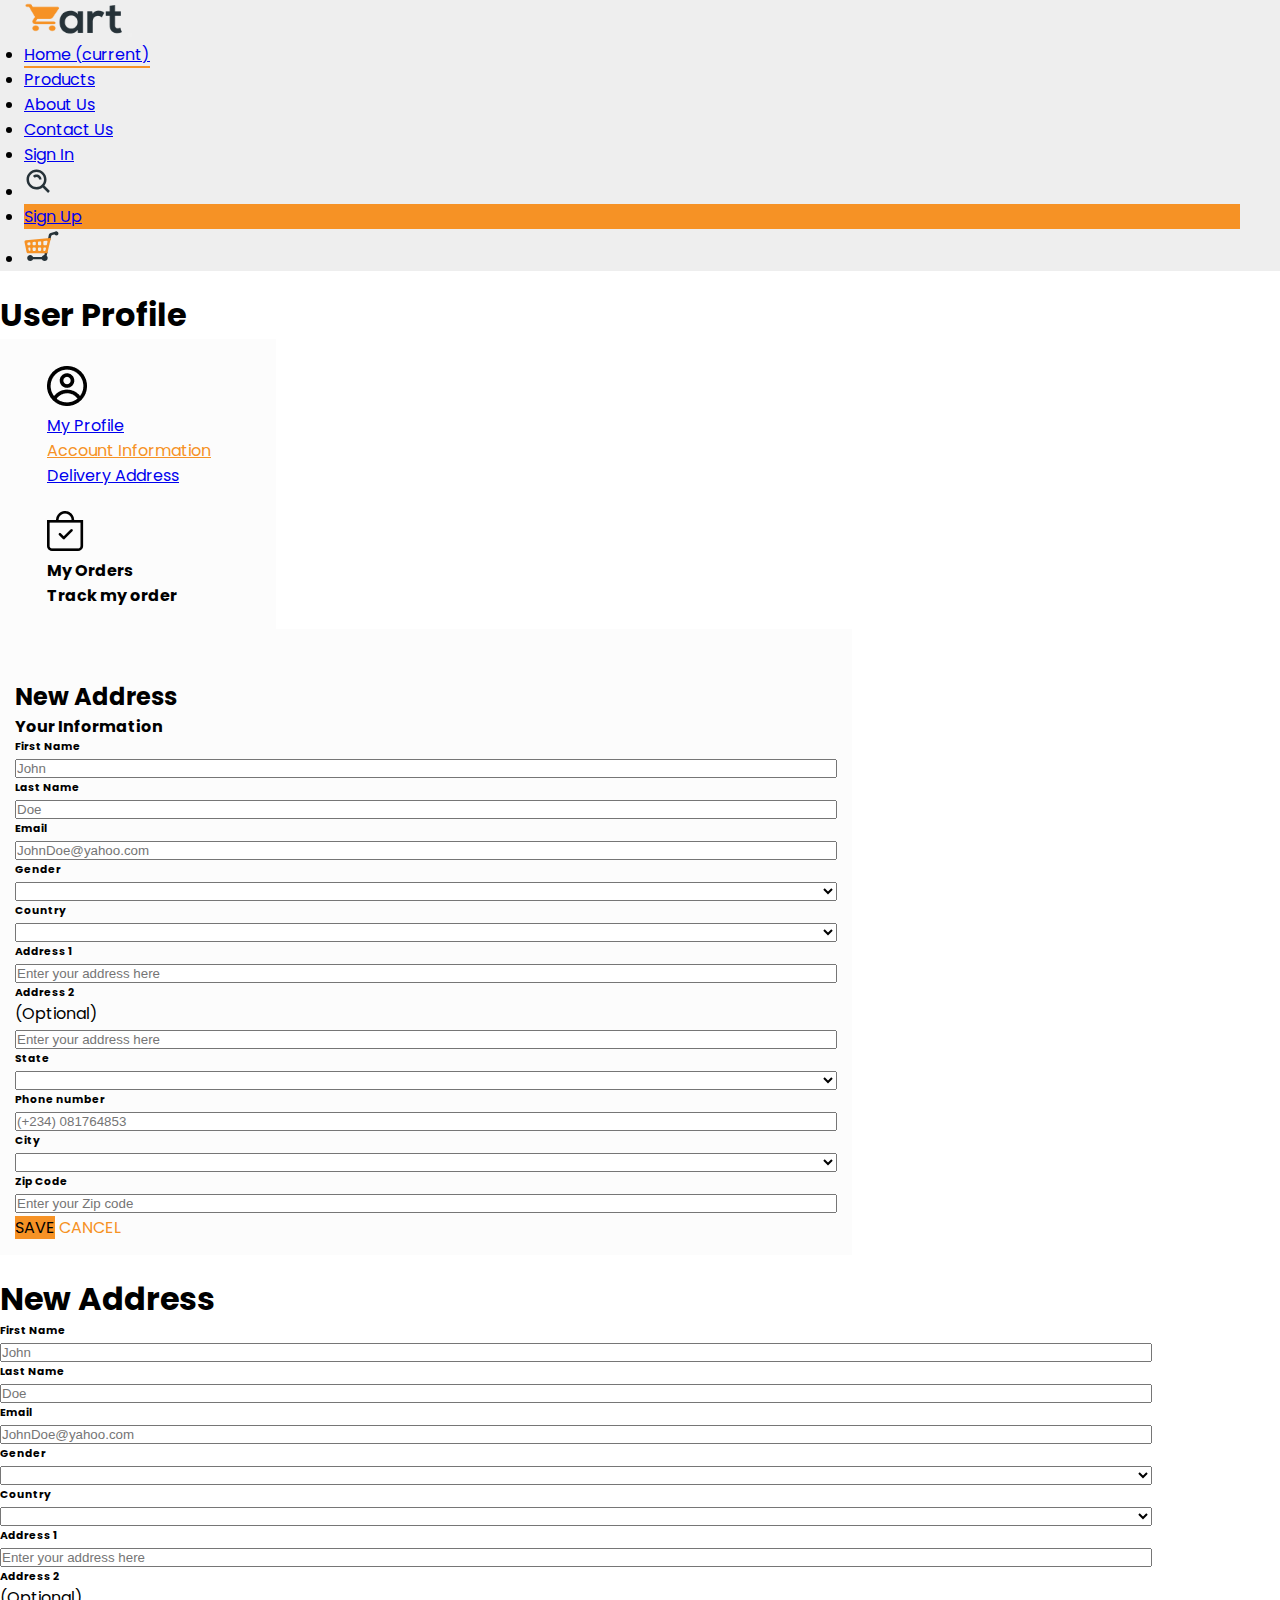
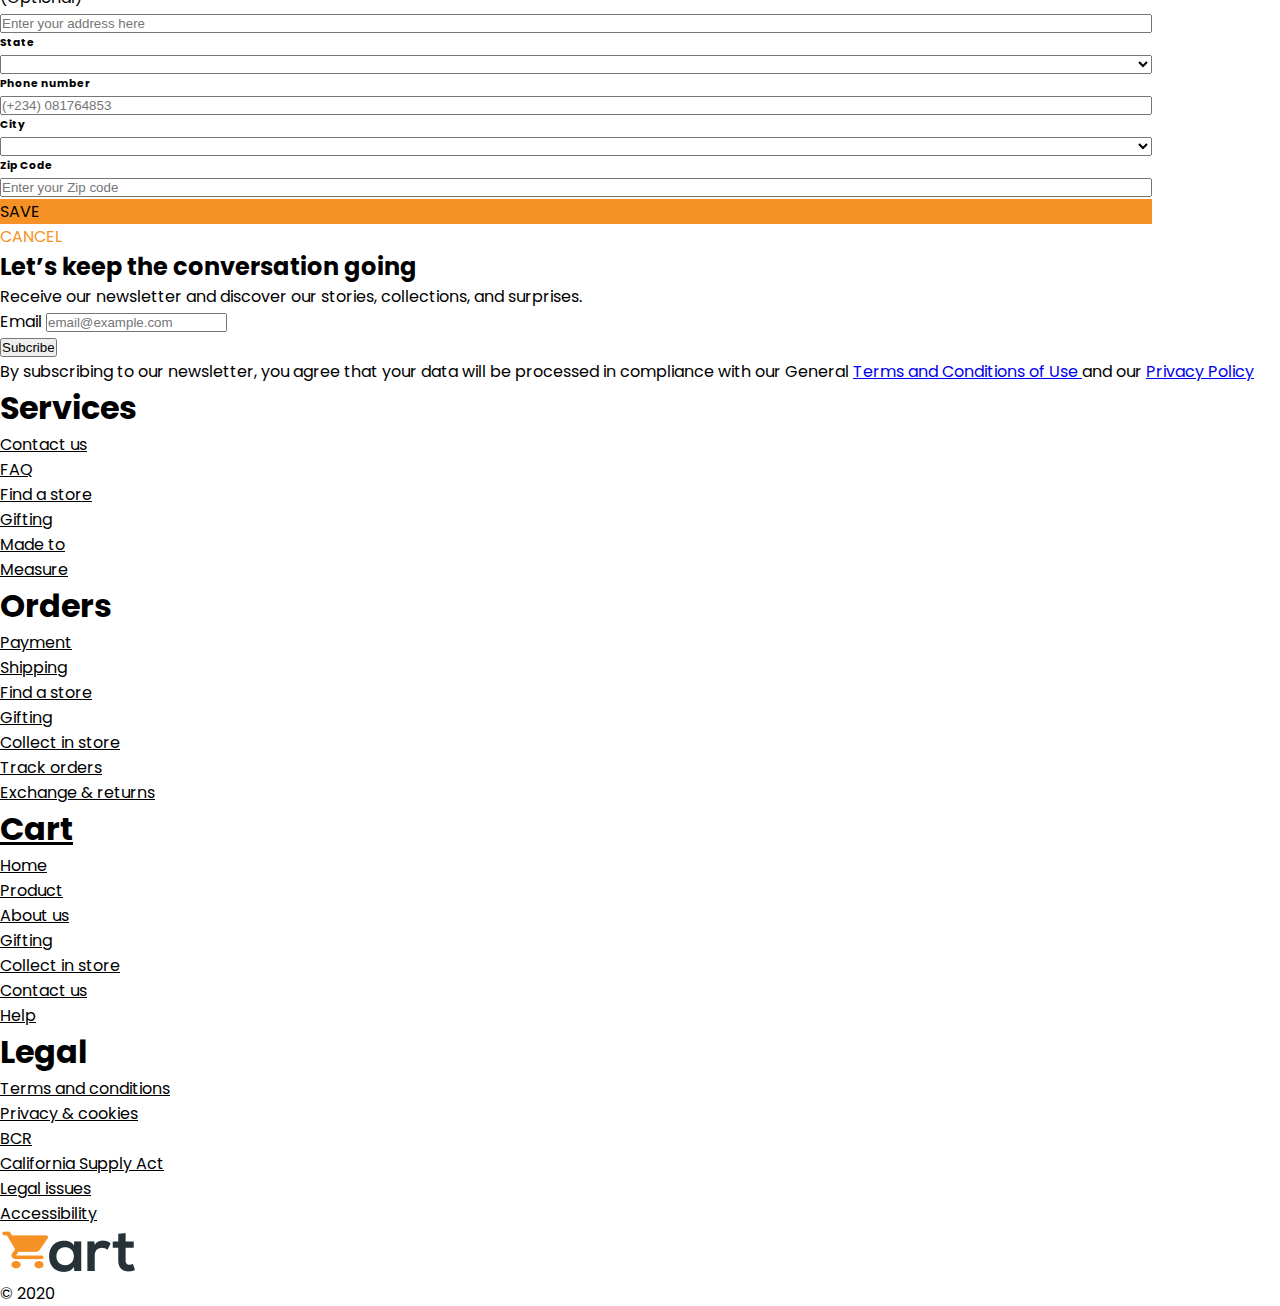
<file: address.html>
<!doctype html>
<html lang="en">
  <head>
    <!-- Required meta tags -->
    <meta charset="utf-8">
    <meta name="viewport" content="width=device-width, initial-scale=1, shrink-to-fit=no">

    <!-- Google Font -->
    <link href="https://fonts.googleapis.com/css2?family=Poppins&display=swap" rel="stylesheet">

    <!-- Bootstrap CSS -->
    <link rel="stylesheet" href="https://stackpath.bootstrapcdn.com/bootstrap/4.5.0/css/bootstrap.min.css" integrity="sha384-9aIt2nRpC12Uk9gS9baDl411NQApFmC26EwAOH8WgZl5MYYxFfc+NcPb1dKGj7Sk" crossorigin="anonymous">

    <!-- Custom CSS -->
    <link rel="stylesheet" href="css/header-footer.css">
    <link rel="stylesheet" href="css/about.css"> <!-- Use this link for your pages CSS -->
    <link rel="stylesheet" href="css/user.css">

    <title>Cart | New Address</title>
  </head>
  <body>
    <!-- Header -->
    <header class="bg-secondary">
      <nav class="navbar navbar-expand-lg navbar-light bg-secondary py-3">
        <a class="navbar-brand" href="#"><img src="img/logo.png" width="100" alt="Cart"></a>
        <button class="navbar-toggler" type="button" data-toggle="collapse" data-target="#navbarNav" aria-controls="navbarNav" aria-expanded="false" aria-label="Toggle navigation">
          <span class="navbar-toggler-icon"></span>
        </button>
        <div class="collapse navbar-collapse" id="navbarNav">
          <ul class="navbar-nav d-flex align-items-center ml-auto">
            <li class="nav-item active">
              <a class="nav-link current" href="index.html">Home <span class="sr-only">(current)</span></a>
            </li>
            <li class="nav-item">
              <a class="nav-link" href="products.html">Products</a>
            </li>
            <li class="nav-item">
              <a class="nav-link" href="about.html">About Us</a>
            </li>
            <li class="nav-item">
              <a class="nav-link" href="contact.html">Contact Us</a>
            </li>
            <li class="nav-item">
              <a class="nav-link" href="login.html">Sign In</a>
            </li>
            <li class="nav-item">
              <a class="nav-link" href="#"><img src="img/icons/bx_bx-search-alt.svg" alt="search"></a>
            </li>
            <li class="nav-item btn bg-primary">
              <a class="nav-link" href="register.html">Sign Up</a>
            </li>
            <li class="nav-item">
              <a class="nav-link" href="cart.html"><img src="img/icons/noto-v1_shopping-cart.svg" width="35" alt="cart"></a>
            </li>
          </ul>
        </div>
      </nav>
    </header>
    <main>
    <!-- Desktop and Tablet Screen -->
     <div class="w-90 mx-auto d-none d-md-block ">
      <h1>User Profile</h1>
      <div class="w-24 float-left">
       <div class="fx-bg fx-pad h-20 rounded">
        <div class="float-left w-24">
          <img src="img/icons/Group.png" alt="User Icon">
        </div>
        <div class="float-right w-75">
          <a href="user.html">My Profile</a><br>
          <a href="#" class="fx-color">Account Information</a>
          <a href="deliver.html">Delivery Address</a>
        </div>
       </div>
       <div class="fx-bg fx-pad h-20 rounded mt-3">
        <div class="float-left w-24">
          <img src="img/icons/Group (1).png" alt="Order Icon">
        </div>
        <div class="float-right w-75">
          <strong>My Orders</strong><br>
          <strong>Track my order</strong>
        </div>
       </div>
      </div>
      <div class="w-74 float-right fx-bg rounded mb-5">
        <h2>New Address</h2>
        <h4 class="mt-3 pl-1">Your Information</h4>
        <div class="mt-3 container">
         <div class="row">
          <div class="col">
            <div>
              <label for="first-name" class="mt-2">
                <h6>First Name</h6>
              </label>
            </div>
            <input type="text" class="fx-input p-1" id="first-name" placeholder="John" pattern="" maxlength="16">
          </div>
          <div class="col">
            <div>
              <label for="last-name" class="mt-2">
                <h6>Last Name</h6>
              </label>
            </div>
            <input type="text" class="fx-input p-1" id="last-name" placeholder="Doe" pattern="" maxlength="16">
          </div>
         </div>
         <div class="row">
          <div class="col">
            <div>
              <label for="email" class="mt-2">
                <h6>Email</h6>
              </label>
            </div>
            <input type="email" class="fx-input p-1" id="email" placeholder="JohnDoe@yahoo.com" maxlength="35">
          </div>
          <div class="col">
            <div>
              <label for="gender" class="mt-2">
                <h6>Gender</h6>
              </label>
            </div>
             <select id="gender" class="fx-input p-1">
               <option></option>
               <option>Male</option>
               <option>Female</option>
             </select>
          </div>
         </div>
         <div class="">
            <div>
              <label for="country" class="mt-2">
                <h6>Country</h6>
              </label>
            </div>
             <select id="country" class="fx-input p-1">
               <option></option>
               <option>Algeria</option>
               <option>Brazil</option>
               <option>France</option>
               <option>Ghana</option>
               <option>Nigeria</option>
               <option>Togo</option>
               <option>USA</option>
             </select>
          </div>
         <div class="row">
          <div class="col">
            <div>
              <label for="address-1" class="mt-2">
                <h6>Address 1</h6>
              </label>
            </div>
            <input type="text" class="fx-input p-1" id="address-1" placeholder="Enter your address here" pattern="" maxlength="16" min="7">
          </div>
          <div class="col">
            <div>
              <label for="address-2" class="mt-2 d-flex">
                <h6>Address 2 </h6>
                <span class="pl-2"> (Optional) </span>
              </label>
            </div>
            <input type="text" class="fx-input p-1" id="address-2" placeholder="Enter your address here" pattern="" maxlength="16" min="7">
          </div>
         </div>
         <div class="row">
          <div class="col">
            <div>
              <label for="state" class="mt-2">
                <h6>State</h6>
              </label>
            </div>
             <select id="state" class="fx-input p-1">
               <option></option>
               <option>Akwa-Ibom</option>
               <option>Benin</option>
               <option>Abuja</option>
               <option>Ibadan</option>
               <option>Lagos</option>
               <option>Ogun</option>
               <option>Osun</option>
               <option>Kaduna</option>
             </select>
          </div>
          <div class="col">
            <div>
              <label for="text" class="mt-2">
                <h6>Phone number</h6>
              </label>
            </div>
            <input type="text" class="fx-input p-1" id="text" placeholder="(+234) 081764853" pattern="0-9" maxlength="16" />
          </div>
         </div>
         <div class="row">
          <div class="col">
            <div>
              <label for="city" class="mt-2">
                <h6>City</h6>
              </label>
            </div>
             <select id="city" class="fx-input p-1">
               <option></option>
               <option>Akwa-Ibom</option>
               <option>Benin</option>
               <option>Abuja</option>
               <option>Ibadan</option>
               <option>Ogun</option>
               <option>Osun</option>
               <option>Kaduna</option>
             </select>
          </div>
          <div class="col">
            <div>
              <label for="number" class="mt-2">
                <h6>Zip Code</h6>
              </label>
            </div>
            <input type="text" class="fx-input p-1" id="number" placeholder="Enter your Zip code" pattern="0-9" maxlength="16" />
          </div>
         </div>
        </div>
        <div class="mt-3 pl-3">
          <span class="bg-primary py-2 px-3 point">SAVE</span>
          <span class="fx-color ml-3 point">CANCEL</span>
        </div>
      </div>
     </div>
     <!-- /Desktop and Tab Screen --> 
     
     <!-- Mobile Screen --> 
     <div class="w-90 mx-auto d-block d-md-none mb-5">
       <h1>New Address</h1>
       <div class="form">
          <div>
            <label for="first-name" class="mt-2">
              <h6>First Name</h6>
            </label>
          </div>
          <input type="text" class="fx-input p-1" id="first-name" placeholder="John" pattern="" maxlength="16">
          <div>
            <label for="last-name" class="mt-2">
              <h6>Last Name</h6>
            </label>
          </div>
          <input type="text" class="fx-input p-1" id="last-name" placeholder="Doe" pattern="" maxlength="16">
          <div>
            <label for="email" class="mt-2">
              <h6>Email</h6>
            </label>
          </div>
          <input type="email" class="fx-input p-1" id="email" placeholder="JohnDoe@yahoo.com" maxlength="35">
          <div>
            <label for="gender" class="mt-2">
              <h6>Gender</h6>
            </label>
          </div>
          <select id="gender" class="fx-input p-1">
            <option></option>
            <option>Male</option>
            <option>Female</option>
          </select>
          <div>
            <label for="country" class="mt-2">
              <h6>Country</h6>
            </label>
          </div>
          <select id="country" class="fx-input p-1">
            <option></option>
            <option>Algeria</option>
            <option>Brazil</option>
            <option>France</option>
            <option>Ghana</option>
            <option>Nigeria</option>
            <option>Togo</option>
            <option>USA</option>
          </select>
          <div>
            <label for="address-1" class="mt-2">
              <h6>Address 1</h6>
            </label>
          </div>
          <input type="text" class="fx-input p-1" id="address-1" placeholder="Enter your address here" pattern="" maxlength="16" min="7" />
          <div>
            <label for="address-2" class="mt-2 d-flex">
              <h6>Address 2 </h6>
              <span class="pl-2"> (Optional) </span>
            </label>
          </div>
          <input type="text" class="fx-input p-1" id="address-2" placeholder="Enter your address here" pattern="" maxlength="16" min="7" />
          <div>
            <label for="state" class="mt-2">
              <h6>State</h6>
            </label>
          </div>
          <select id="state" class="fx-input p-1">
            <option></option>
            <option>Akwa-Ibom</option>
            <option>Benin</option>
            <option>Abuja</option>
            <option>Ibadan</option>
            <option>Lagos</option>
            <option>Ogun</option>
            <option>Osun</option>
            <option>Kaduna</option>
          </select>
          <div>
            <label for="text" class="mt-2">
              <h6>Phone number</h6>
            </label>
          </div>
          <input type="text" class="fx-input p-1" id="text" placeholder="(+234) 081764853" pattern="0-9" maxlength="16" />
          <div>
            <label for="city" class="mt-2">
              <h6>City</h6>
            </label>
          </div>
          <select id="city" class="fx-input p-1">
            <option></option>
            <option>Akwa-Ibom</option>
            <option>Benin</option>
            <option>Abuja</option>
            <option>Ibadan</option>
            <option>Ogun</option>
            <option>Osun</option>
            <option>Kaduna</option>
          </select>
          <div>
            <label for="number" class="mt-2">
              <h6>Zip Code</h6>
            </label>
          </div>
          <input type="text" class="fx-input p-1" id="number" placeholder="Enter your Zip code" pattern="0-9" maxlength="16" />
       </div>
       <div class="mt-3 bg-primary py-2 px-3 text-center">
         <span class="point">SAVE</span>
       </div>
       <div class="text-center mt-1">
         <span class="fx-color point">CANCEL</span>
       </div>
     </div>
    </main>

    <!-- Footer -->

    <div class="row ml-0 w-100 p-5 text-white text-center bg-light text-dark">
                <div class="col-12 mb-3">
                    <h2 class="mainOrange">Let’s keep the conversation going</h2>
                </div>
                <div class="col-12 mb-1">
                    <p>
                        Receive our newsletter and discover our stories, collections, and surprises.
                    </p>
                </div>
                <div class="col-12 w-100 mb-3">
                    <div class="row">
                            <form class="form-inline mx-auto">
                                <div class="form-group mb-2">
                                    <label for="staticEmail2" class="sr-only">Email</label>
                                    <input type="text" class="form-control" id="staticEmail2" placeholder="email@example.com">
                                </div>
                                <button type="submit" class="btn btn-dark mb-2 ml-2">Subcribe</button>
                            </form>
                        </div>
                    </div>
                    <div class="row mx-auto">
                        <div class="col-8 col-lg-6 col-sm-12 mx-auto">
                            <p>
                                By subscribing to our newsletter, you agree that your data will be processed in compliance with our General 
                                <a href="#" class="text-secondary">
                                    Terms and Conditions of Use
                                </a> and our 
                                <a href="#" class="text-secondary">
                                    Privacy Policy
                                </a>
                            </p>
                        </div>
                    </div>
                </div>

                <div class="row bg-light py-5 pl-3 mobile">
                    <div class="col-lg-3 col-md-3 col-sm-12 px-5 pt-3 pb-1">
                        <h1 class="mainOrange">Services</h1>
                        <p>
                            <a href="#">Contact us</a>
                        </p>
                        <p>
                            <a href="#">FAQ</a>
                        </p>
                        <p>
                            <a href="#">Find a store</a>
                        </p>
                        <p>
                            <a href="#">Gifting</a></p>
                        <p>
                            <a href="#">Made to</a>
                        </p>
                        <p>
                            <a href="#">Measure</a>
                        </p>
                    </div>
                  
                    <div class="col-lg-3 col-md-3 col-sm-12 px-5 pt-3 pb-1">
                        <h1 class="mainOrange">Orders</h1>
                        <p>
                            <a href="#">Payment</a>
                        </p>
                        <p>
                            <a href="#">Shipping</a>
                        </p>
                        <p>
                            <a href="#">Find a store</a>
                        </p>
                        <p>
                            <a href="#">Gifting</a>
                        </p>
                        <p>
                            <a href="#">Collect in store</a>
                        </p>
                        <p>
                            <a href="#">Track orders</a>
                        </p>
                        <p>
                            <a href="#">Exchange &amp; returns</a>
                        </p>
                    </div>
                  
                    <div class="col-lg-3 col-md-3 col-sm-12 px-5 pt-3 pb-1">
                        <h1 class="mainOrange">
                            <a href="#">Cart</a>
                        </h1>
                        <p>
                            <a href="#">Home</a>
                        </p>
                        <p>
                            <a href="#">Product</a>
                        </p>
                        <p>
                            <a href="#">About us</a>
                        </p>
                        <p>
                            <a href="#">Gifting</a>
                        </p>
                        <p>
                            <a href="#">Collect in store</a>
                        </p>
                        <p>
                            <a href="#">Contact us</a>
                        </p>
                        <p>
                            <a href="#">Help</a>
                        </p>
                    </div>
                  
                    <div class="col-lg-3 col-md-3 col-sm-12 px-5 pt-3 pb-1">
                        <h1 class="mainOrange">Legal</h1>
                        <p>
                            <a href="#">Terms and conditions</a>
                        </p>
                        <p>
                            <a href="#">Privacy &amp; cookies</a>
                        </p>
                        <p>
                            <a href="#">BCR</a>
                        </p>
                        <p>
                            <a href="#">California Supply Act</a>
                        </p>
                        <p>
                            <a href="#">Legal issues</a>
                        </p>
                        <p>
                            <a href="#">Accessibility</a>
                        </p>
                    </div>
                </div>
                <div class="row p-3 px-5 bg-light">
                    <div class="col-12">
                        <i class="fas fa-google-plus-g icons mx-2"></i>
                        <i class="fas fa-twitter icons mx-2"></i>
                        <i class="fas fa-facebook-f icons mx-2"></i>
                        <i class="fas fa-instagram icons mx-2"></i>
                    </div>
                </div>
                <div class="row footer-logo bg-light">
                    <div class="col-12 mx-auto px-5 mx-auto text-center">
                        <img src="./img/logo.png" class="mx-auto" alt="" srcset="">
                    </div>
                </div>
                <div class="row text-center">
                    <div class="col-12 mx-auto bg-light px-5 py-2 mx-auto">
                        <p>&copy; 2020</p>
                    </div>
                </div>



    <!-- Optional JavaScript -->
    <!-- jQuery first, then Popper.js, then Bootstrap JS -->
    <script src="https://code.jquery.com/jquery-3.5.1.slim.min.js" integrity="sha384-DfXdz2htPH0lsSSs5nCTpuj/zy4C+OGpamoFVy38MVBnE+IbbVYUew+OrCXaRkfj" crossorigin="anonymous"></script>
    <script src="https://cdn.jsdelivr.net/npm/popper.js@1.16.0/dist/umd/popper.min.js" integrity="sha384-Q6E9RHvbIyZFJoft+2mJbHaEWldlvI9IOYy5n3zV9zzTtmI3UksdQRVvoxMfooAo" crossorigin="anonymous"></script>
    <script src="https://stackpath.bootstrapcdn.com/bootstrap/4.5.0/js/bootstrap.min.js" integrity="sha384-OgVRvuATP1z7JjHLkuOU7Xw704+h835Lr+6QL9UvYjZE3Ipu6Tp75j7Bh/kR0JKI" crossorigin="anonymous"></script>
  </body>
</html>
</file>
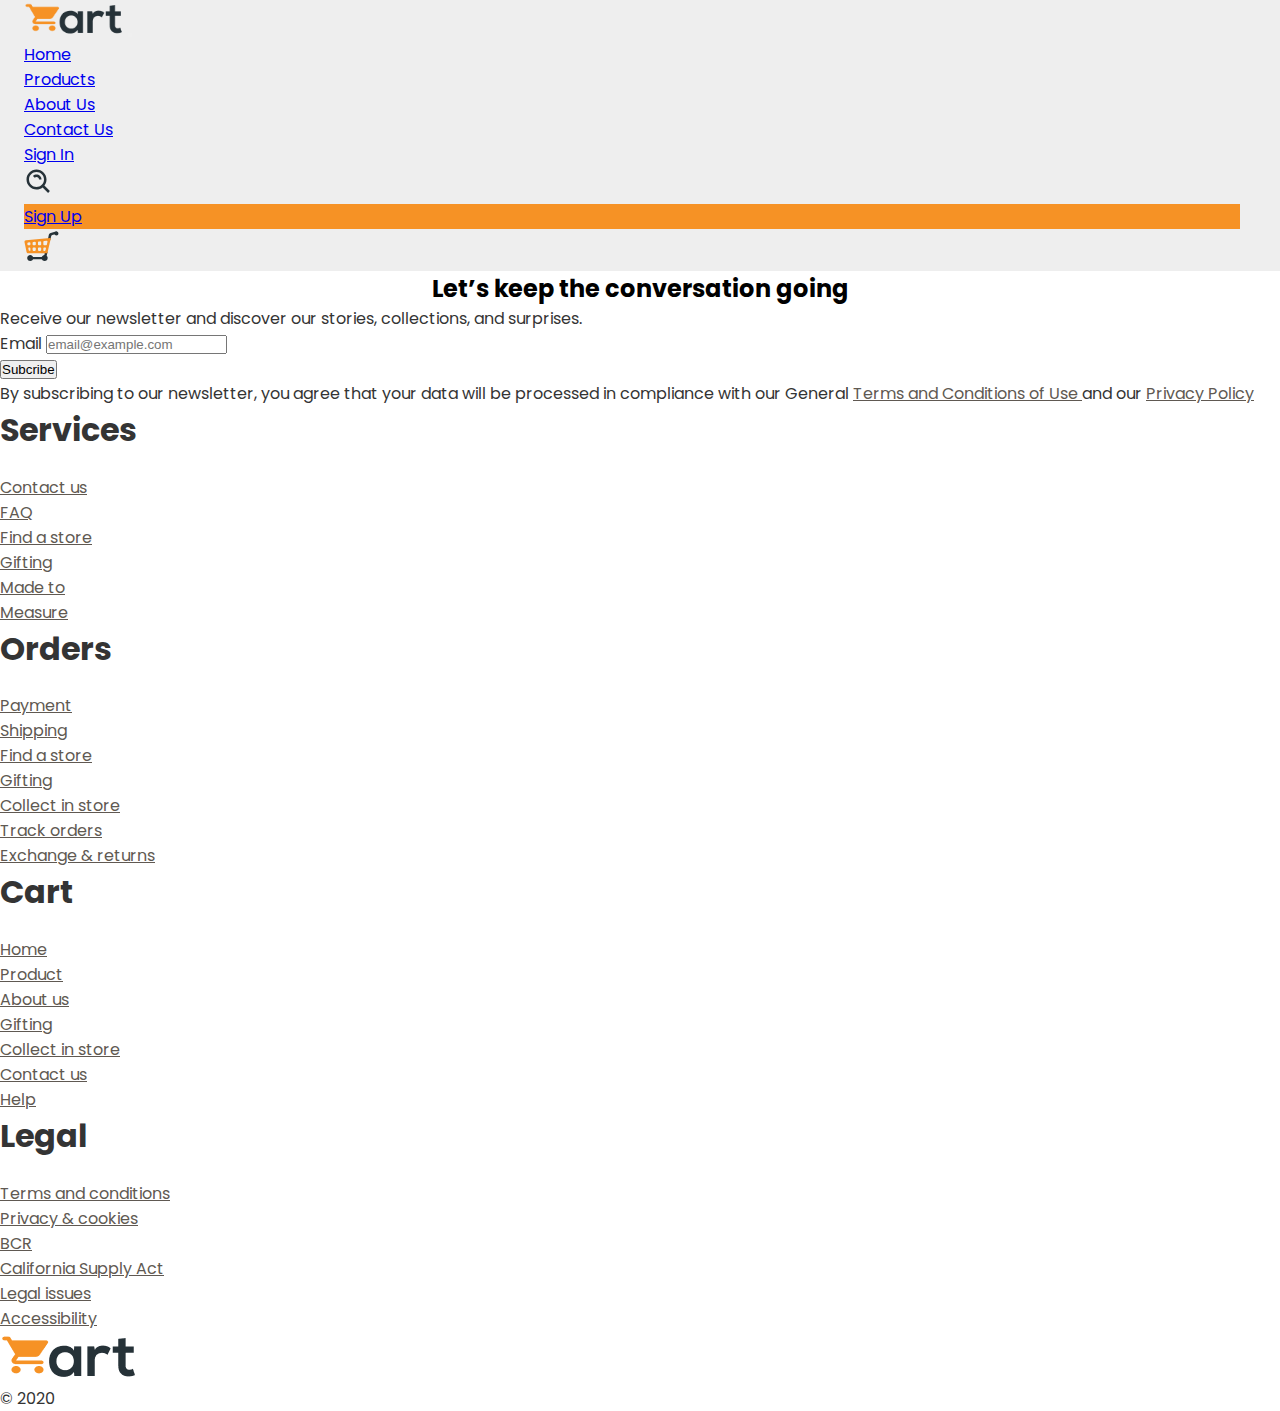
<file: checkout.html>
<!doctype html>
<html lang="en">
  <head>
    <!-- Required meta tags -->
    <meta charset="utf-8">
    <meta name="viewport" content="width=device-width, initial-scale=1, shrink-to-fit=no">

    <!-- Google Font -->
    <link href="https://fonts.googleapis.com/css2?family=Poppins&display=swap" rel="stylesheet">

    <!-- Font Awesome -->
    <link rel="stylesheet" href="https://pro.fontawesome.com/releases/v5.10.0/css/all.css"
    integrity="sha384-AYmEC3Yw5cVb3ZcuHtOA93w35dYTsvhLPVnYs9eStHfGJvOvKxVfELGroGkvsg+p" crossorigin="anonymous" />

    <!-- Bootstrap CSS -->
    <link rel="stylesheet" href="https://stackpath.bootstrapcdn.com/bootstrap/4.5.0/css/bootstrap.min.css" integrity="sha384-9aIt2nRpC12Uk9gS9baDl411NQApFmC26EwAOH8WgZl5MYYxFfc+NcPb1dKGj7Sk" crossorigin="anonymous">

    <!-- Custom CSS -->
    <link rel="stylesheet" href="css/header-footer.css">
    <link rel="stylesheet" href="css/checkout.css">

    <title>Cart | Checkout</title>
  </head>
  <body>
    <!-- Header -->
    <header class="bg-secondary">
      <nav class="navbar navbar-expand-lg navbar-light bg-secondary py-3">
        <a class="navbar-brand" href="#"><img src="img/logo.png" width="100" alt="Cart"></a>
        <button class="navbar-toggler" type="button" data-toggle="collapse" data-target="#navbarNav" aria-controls="navbarNav" aria-expanded="false" aria-label="Toggle navigation">
          <span class="navbar-toggler-icon"></span>
        </button>
        <div class="collapse navbar-collapse" id="navbarNav">
          <ul class="navbar-nav d-flex align-items-center ml-auto">
            <li class="nav-item">
              <a class="nav-link" href="index.html">Home</a>
            </li>
            <li class="nav-item">
              <a class="nav-link" href="products.html">Products</a>
            </li>
            <li class="nav-item">
              <a class="nav-link" href="about.html">About Us</a>
            </li>
            <li class="nav-item">
              <a class="nav-link" href="contact.html">Contact Us</a>
            </li>
            <li class="nav-item">
              <a class="nav-link" href="login.html">Sign In</a>
            </li>
            <li class="nav-item">
              <a class="nav-link" href="#"><img src="img/icons/bx_bx-search-alt.svg" alt="search"></a>
            </li>
            <li class="nav-item btn bg-primary">
              <a class="nav-link" href="register.html">Sign Up</a>
            </li>
            <li class="nav-item">
              <a class="nav-link" href="cart.html"><img src="img/icons/noto-v1_shopping-cart.svg" width="35" alt="cart"></a>
            </li>
          </ul>
        </div>
      </nav>
    </header>

    <section class="container-fluid">
      <div class="container"></div>
    </section>

    <!-- Footer -->
    <footer class="container-fluid">
      <div class="row p-5 text-white text-center bg-light text-dark">
        <div class="col-12 mb-3">
          <h2 class="mainOrange">Let’s keep the conversation going</h2>
        </div>
        <div class="col-12 mb-1">
          <p>
            Receive our newsletter and discover our stories, collections, and surprises.
          </p>
        </div>
        <div class="col-12 w-100 mb-3">
          <div class="row">
            <form class="form-inline mx-auto">
              <div class="form-group mb-2">
                <label for="staticEmail2" class="sr-only">Email</label>
                <input type="text" class="form-control" id="staticEmail2" placeholder="email@example.com">
              </div>
              <button type="submit" class="btn btn-dark mb-2 ml-2">Subcribe</button>
            </form>
          </div>
        </div>
        <div class="row mx-auto">
          <div class="col-8 col-lg-6 col-sm-12 mx-auto">
            <p>
              By subscribing to our newsletter, you agree that your data will be processed in compliance with our General
              <a href="#" class="text-secondary">
                Terms and Conditions of Use
              </a> and our
              <a href="#" class="text-secondary">
                Privacy Policy
              </a>
            </p>
          </div>
        </div>
      </div>

      <div class="row bg-light pl-5">
        <div class="col-lg-3 col-md-3 col-sm-12 px-5 pt-3 pb-1">
          <h1 class="mainOrange">Services</h1>
          <p>
            <a href="#">Contact us</a>
          </p>
          <p>
            <a href="#">FAQ</a>
          </p>
          <p>
            <a href="#">Find a store</a>
          </p>
          <p>
            <a href="#">Gifting</a></p>
          <p>
            <a href="#">Made to</a>
          </p>
          <p>
            <a href="#">Measure</a>
          </p>
        </div>

        <div class="col-lg-3 col-md-3 col-sm-12 px-5 pt-3 pb-1">
          <h1 class="mainOrange">Orders</h1>
          <p>
            <a href="#">Payment</a>
          </p>
          <p>
            <a href="#">Shipping</a>
          </p>
          <p>
            <a href="#">Find a store</a>
          </p>
          <p>
            <a href="#">Gifting</a>
          </p>
          <p>
            <a href="#">Collect in store</a>
          </p>
          <p>
            <a href="#">Track orders</a>
          </p>
          <p>
            <a href="#">Exchange &amp; returns</a>
          </p>
        </div>

        <div class="col-lg-3 col-md-3 col-sm-12 px-5 pt-3 pb-1">
          <h1 class="mainOrange">Cart</h1>
          <p>
            <a href="#">Home</a>
          </p>
          <p>
            <a href="#">Product</a>
          </p>
          <p>
            <a href="#">About us</a>
          </p>
          <p>
            <a href="#">Gifting</a>
          </p>
          <p>
            <a href="#">Collect in store</a>
          </p>
          <p>
            <a href="#">Contact us</a>
          </p>
          <p>
            <a href="#">Help</a>
          </p>
        </div>

        <div class="col-lg-3 col-md-3 col-sm-12 px-5 pt-3 pb-1">
          <h1 class="mainOrange">Legal</h1>
          <p>
            <a href="#">Terms and conditions</a>
          </p>
          <p>
            <a href="#">Privacy &amp; cookies</a>
          </p>
          <p>
            <a href="#">BCR</a>
          </p>
          <p>
            <a href="#">California Supply Act</a>
          </p>
          <p>
            <a href="#">Legal issues</a>
          </p>
          <p>
            <a href="#">Accessibility</a>
          </p>
        </div>
      </div>
      <div class="row p-3 px-5 bg-light">
        <div class="col-12 pl-5">
          <a href="#"><i class="fab fa-google-plus-g icons mx-2"></i></a>
          <a href="#"><i class="fab fa-twitter icons mx-2"></i></a>
          <a href="#"><i class="fab fa-facebook-f icons mx-2"></i></a>
          <a href="#"><i class="fab fa-instagram icons mx-2"></i></a>
        </div>
      </div>
      <div class="row footer-logo bg-light mt-3">
        <div class="col-12 mx-auto px-5 mx-auto text-center">
          <img src="./img/logo.png" class="mx-auto" alt="" srcset="">
        </div>
      </div>
      <div class="row text-center">
        <div class="col-12 mx-auto bg-light px-5 py-2 mx-auto">
          <p>&copy; 2020</p>
        </div>
      </div>
    </footer>

    <!-- Optional JavaScript -->
    <!-- jQuery first, then Popper.js, then Bootstrap JS -->
    <script src="https://code.jquery.com/jquery-3.5.1.slim.min.js" integrity="sha384-DfXdz2htPH0lsSSs5nCTpuj/zy4C+OGpamoFVy38MVBnE+IbbVYUew+OrCXaRkfj" crossorigin="anonymous"></script>
    <script src="https://cdn.jsdelivr.net/npm/popper.js@1.16.0/dist/umd/popper.min.js" integrity="sha384-Q6E9RHvbIyZFJoft+2mJbHaEWldlvI9IOYy5n3zV9zzTtmI3UksdQRVvoxMfooAo" crossorigin="anonymous"></script>
    <script src="https://stackpath.bootstrapcdn.com/bootstrap/4.5.0/js/bootstrap.min.js" integrity="sha384-OgVRvuATP1z7JjHLkuOU7Xw704+h835Lr+6QL9UvYjZE3Ipu6Tp75j7Bh/kR0JKI" crossorigin="anonymous"></script>
  </body>
</html>
</file>
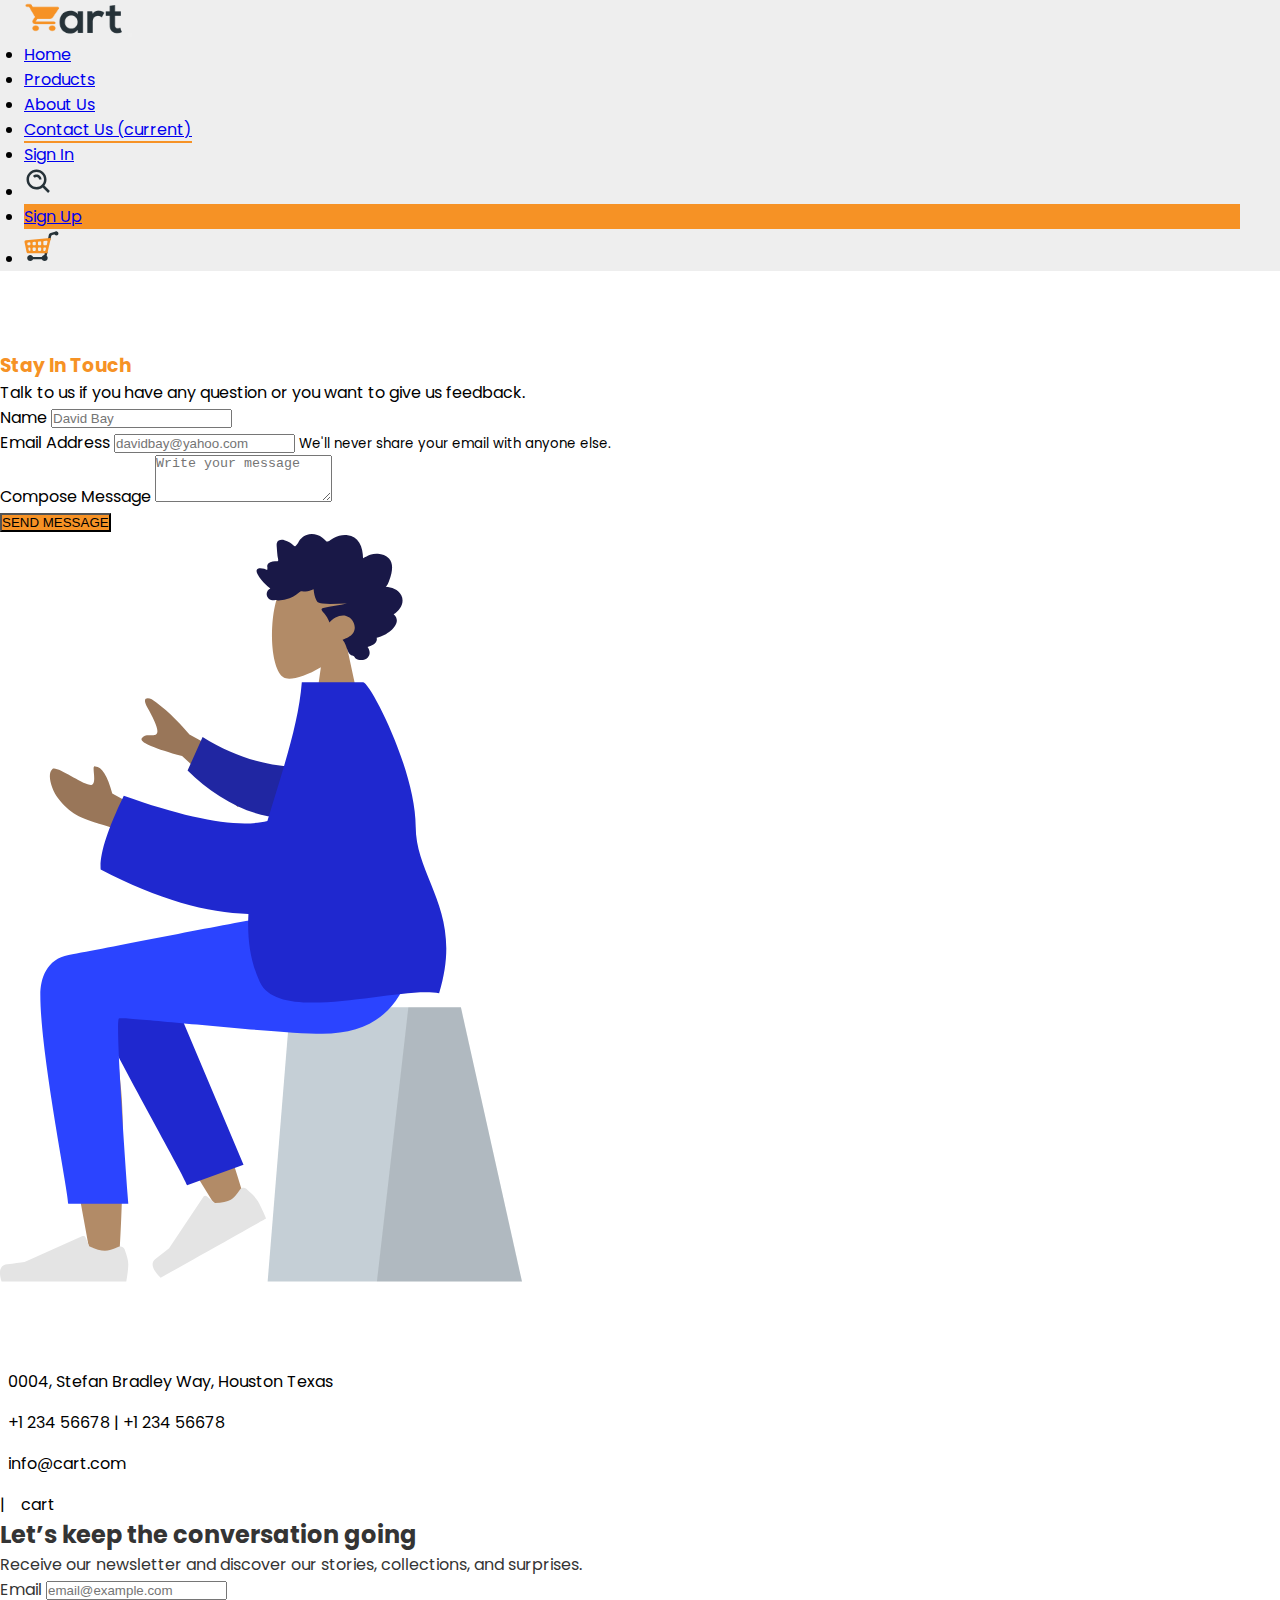
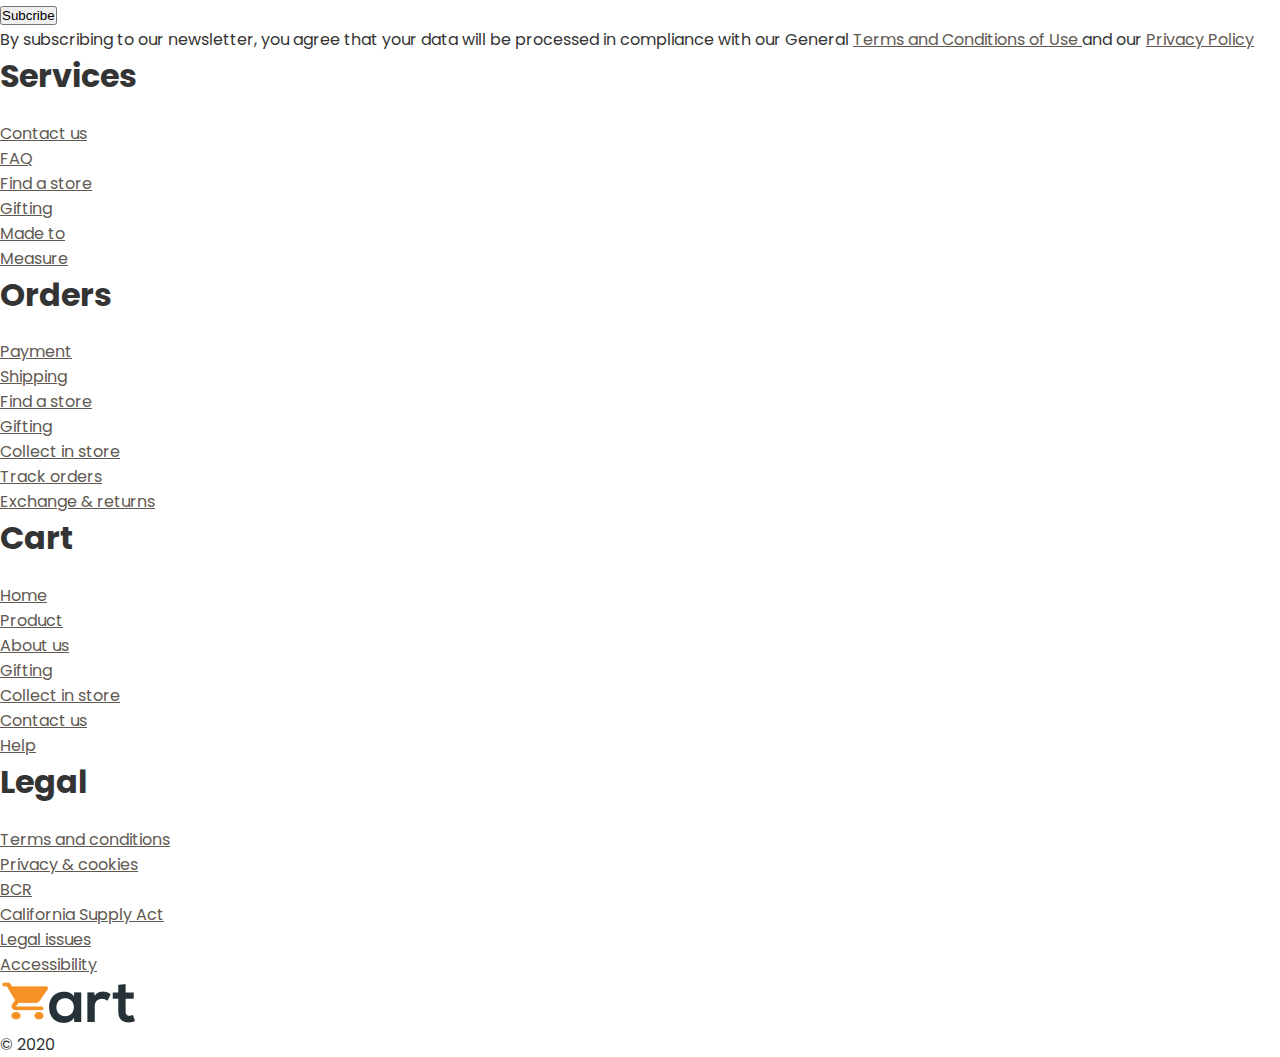
<file: contact.html>
<!doctype html>
<html lang="en">
  <head>
    <!-- Required meta tags -->
    <meta charset="utf-8">
    <meta name="viewport" content="width=device-width, initial-scale=1, shrink-to-fit=no">

    <!-- Google Font -->
    <link href="https://fonts.googleapis.com/css2?family=Poppins&display=swap" rel="stylesheet">

    <!-- Fontawesome Icons -->
    <link rel="stylesheet" href="https://use.fontawesome.com/releases/v5.13.1/css/all.css" integrity="sha384-xxzQGERXS00kBmZW/6qxqJPyxW3UR0BPsL4c8ILaIWXva5kFi7TxkIIaMiKtqV1Q" crossorigin="anonymous">

    <!-- Bootstrap CSS -->
    <link rel="stylesheet" href="https://stackpath.bootstrapcdn.com/bootstrap/4.5.0/css/bootstrap.min.css" integrity="sha384-9aIt2nRpC12Uk9gS9baDl411NQApFmC26EwAOH8WgZl5MYYxFfc+NcPb1dKGj7Sk" crossorigin="anonymous">

    <!-- Custom CSS -->
    <link rel="stylesheet" href="css/header-footer.css">
    <link rel="stylesheet" href="css/contact.css">

    <title>Cart | Contact</title>
  </head>
  <body>
    <!-- Header -->
    <header class="bg-secondary">
      <nav class="navbar navbar-expand-lg navbar-light bg-secondary py-3">
        <a class="navbar-brand" href="#"><img src="img/logo.png" width="100" alt="Cart"></a>
        <button class="navbar-toggler" type="button" data-toggle="collapse" data-target="#navbarNav" aria-controls="navbarNav" aria-expanded="false" aria-label="Toggle navigation">
          <span class="navbar-toggler-icon"></span>
        </button>
        <div class="collapse navbar-collapse" id="navbarNav">
          <ul class="navbar-nav d-flex align-items-center ml-auto">
            <li class="nav-item">
              <a class="nav-link" href="index.html">Home</a>
            </li>
            <li class="nav-item">
              <a class="nav-link" href="products.html">Products</a>
            </li>
            <li class="nav-item">
              <a class="nav-link" href="about.html">About Us</a>
            </li>
            <li class="nav-item active">
              <a class="nav-link current" href="contact.html">Contact Us <span class="sr-only">(current)</span></a>
            </li>
            <li class="nav-item">
              <a class="nav-link" href="login.html">Sign In</a>
            </li>
            <li class="nav-item">
              <a class="nav-link" href="#"><img src="img/icons/bx_bx-search-alt.svg" alt="search"></a>
            </li>
            <li class="nav-item btn bg-primary">
              <a class="nav-link" href="register.html">Sign Up</a>
            </li>
            <li class="nav-item">
              <a class="nav-link" href="cart.html"><img src="img/icons/noto-v1_shopping-cart.svg" width="35" alt="cart"></a>
            </li>
          </ul>
        </div>
      </nav>
    </header>

    <section class="contact container-fluid">
      <div class="container">
        <div class="row">
          <div class="col-md-6">
            <div class="mb-4 d-flex">
              <div>
                <h3>Stay In Touch</h3>
                <p>Talk to us if you have any question or you want to give us feedback.</p>
              </div>
              <div class="contact-icon-sm">
                <img src="img/icons/contact.svg" class="img-fluid" width="230" alt="">
              </div>
            </div>
            <form>
              <div class="form-group">
                <label for="name">Name</label>
                <input type="text" class="form-control" id="name" placeholder="David Bay">
              </div>
              <div class="form-group">
                <label for="email">Email Address</label>
                <input type="email" class="form-control" id="email" placeholder="davidbay@yahoo.com" aria-describedby="emailHelp">
                <small id="emailHelp" class="form-text text-muted">We'll never share your email with anyone else.</small>
              </div>
              <div class="form-group">
                <label for="message">Compose Message</label>
                <textarea class="form-control" id="message" rows="3" placeholder="Write your message"></textarea>
              </div>
              <button type="submit" class="btn btn-lg bg-primary mt-2">SEND MESSAGE</button>
            </form>
          </div>
          <div class="col-md-4 ml-5 contact-icon-lg">
            <img src="img/icons/contact.svg" class="img-fluid" alt="">
          </div>
        </div>
      </div>
      <div class="contact-info-wrap container">
        <ul class="contact-info">
          <li>
            <i class="fas fa-map-marker-alt"></i> 0004, Stefan Bradley Way, Houston Texas
          </li>
          <li>
            <i class="fas fa-phone-alt"></i> +1 234 56678 | +1 234 56678
          </li>
          <li>
            <i class="fas fa-envelope"></i> info@cart.com
          </li>
        </ul>
        <ul class="social-media d-flex mt-4">
          <li>
            <a href="#"><i class="fab fa-google-plus-g"></i></a>
          </li>
          <li>
            <a href="#"><i class="fab fa-twitter"></i></a>
          </li>
          <li>
            <a href="#"><i class="fab fa-facebook-f"></i></a>
          </li>
          <li>
            <a href="#"><i class="fab fa-instagram"></i></a>
          </li>
          <li>| &nbsp; &nbsp;cart</li>
        </ul>
      </div>
    </section>

    <!-- Footer -->
    <footer class="container-fluid">
      <div class="row p-5 text-white text-center bg-light text-dark">
        <div class="col-12 mb-3">
          <h2 class="mainOrange">Let’s keep the conversation going</h2>
        </div>
        <div class="col-12 mb-1">
          <p>
            Receive our newsletter and discover our stories, collections, and surprises.
          </p>
        </div>
        <div class="col-12 w-100 mb-3">
          <div class="row">
            <form class="form-inline mx-auto">
              <div class="form-group mb-2">
                <label for="staticEmail2" class="sr-only">Email</label>
                <input type="text" class="form-control" id="staticEmail2" placeholder="email@example.com">
              </div>
              <button type="submit" class="btn btn-dark mb-2 ml-2">Subcribe</button>
            </form>
          </div>
        </div>
        <div class="row mx-auto">
          <div class="col-8 col-lg-6 col-sm-12 mx-auto">
            <p>
              By subscribing to our newsletter, you agree that your data will be processed in compliance with our General
              <a href="#" class="text-secondary">
                Terms and Conditions of Use
              </a> and our
              <a href="#" class="text-secondary">
                Privacy Policy
              </a>
            </p>
          </div>
        </div>
      </div>

      <div class="row bg-light pl-5">
        <div class="col-lg-3 col-md-3 col-sm-12 px-5 pt-3 pb-1">
          <h1 class="mainOrange">Services</h1>
          <p>
            <a href="#">Contact us</a>
          </p>
          <p>
            <a href="#">FAQ</a>
          </p>
          <p>
            <a href="#">Find a store</a>
          </p>
          <p>
            <a href="#">Gifting</a></p>
          <p>
            <a href="#">Made to</a>
          </p>
          <p>
            <a href="#">Measure</a>
          </p>
        </div>

        <div class="col-lg-3 col-md-3 col-sm-12 px-5 pt-3 pb-1">
          <h1 class="mainOrange">Orders</h1>
          <p>
            <a href="#">Payment</a>
          </p>
          <p>
            <a href="#">Shipping</a>
          </p>
          <p>
            <a href="#">Find a store</a>
          </p>
          <p>
            <a href="#">Gifting</a>
          </p>
          <p>
            <a href="#">Collect in store</a>
          </p>
          <p>
            <a href="#">Track orders</a>
          </p>
          <p>
            <a href="#">Exchange &amp; returns</a>
          </p>
        </div>

        <div class="col-lg-3 col-md-3 col-sm-12 px-5 pt-3 pb-1">
          <h1 class="mainOrange">Cart</h1>
          <p>
            <a href="#">Home</a>
          </p>
          <p>
            <a href="#">Product</a>
          </p>
          <p>
            <a href="#">About us</a>
          </p>
          <p>
            <a href="#">Gifting</a>
          </p>
          <p>
            <a href="#">Collect in store</a>
          </p>
          <p>
            <a href="#">Contact us</a>
          </p>
          <p>
            <a href="#">Help</a>
          </p>
        </div>

        <div class="col-lg-3 col-md-3 col-sm-12 px-5 pt-3 pb-1">
          <h1 class="mainOrange">Legal</h1>
          <p>
            <a href="#">Terms and conditions</a>
          </p>
          <p>
            <a href="#">Privacy &amp; cookies</a>
          </p>
          <p>
            <a href="#">BCR</a>
          </p>
          <p>
            <a href="#">California Supply Act</a>
          </p>
          <p>
            <a href="#">Legal issues</a>
          </p>
          <p>
            <a href="#">Accessibility</a>
          </p>
        </div>
      </div>
      <div class="row p-3 px-5 bg-light">
        <div class="col-12 pl-5">
          <a href="#"><i class="fab fa-google-plus-g icons mx-2"></i></a>
          <a href="#"><i class="fab fa-twitter icons mx-2"></i></a>
          <a href="#"><i class="fab fa-facebook-f icons mx-2"></i></a>
          <a href="#"><i class="fab fa-instagram icons mx-2"></i></a>
        </div>
      </div>
      <div class="row footer-logo bg-light mt-3">
        <div class="col-12 mx-auto px-5 mx-auto text-center">
          <img src="./img/logo.png" class="mx-auto" alt="" srcset="">
        </div>
      </div>
      <div class="row text-center">
        <div class="col-12 mx-auto bg-light px-5 py-2 mx-auto">
          <p>&copy; 2020</p>
        </div>
      </div>
    </footer>

    <!-- Optional JavaScript -->
    <!-- jQuery first, then Popper.js, then Bootstrap JS -->
    <script src="https://code.jquery.com/jquery-3.5.1.slim.min.js" integrity="sha384-DfXdz2htPH0lsSSs5nCTpuj/zy4C+OGpamoFVy38MVBnE+IbbVYUew+OrCXaRkfj" crossorigin="anonymous"></script>
    <script src="https://cdn.jsdelivr.net/npm/popper.js@1.16.0/dist/umd/popper.min.js" integrity="sha384-Q6E9RHvbIyZFJoft+2mJbHaEWldlvI9IOYy5n3zV9zzTtmI3UksdQRVvoxMfooAo" crossorigin="anonymous"></script>
    <script src="https://stackpath.bootstrapcdn.com/bootstrap/4.5.0/js/bootstrap.min.js" integrity="sha384-OgVRvuATP1z7JjHLkuOU7Xw704+h835Lr+6QL9UvYjZE3Ipu6Tp75j7Bh/kR0JKI" crossorigin="anonymous"></script>
  </body>
</html>
</file>
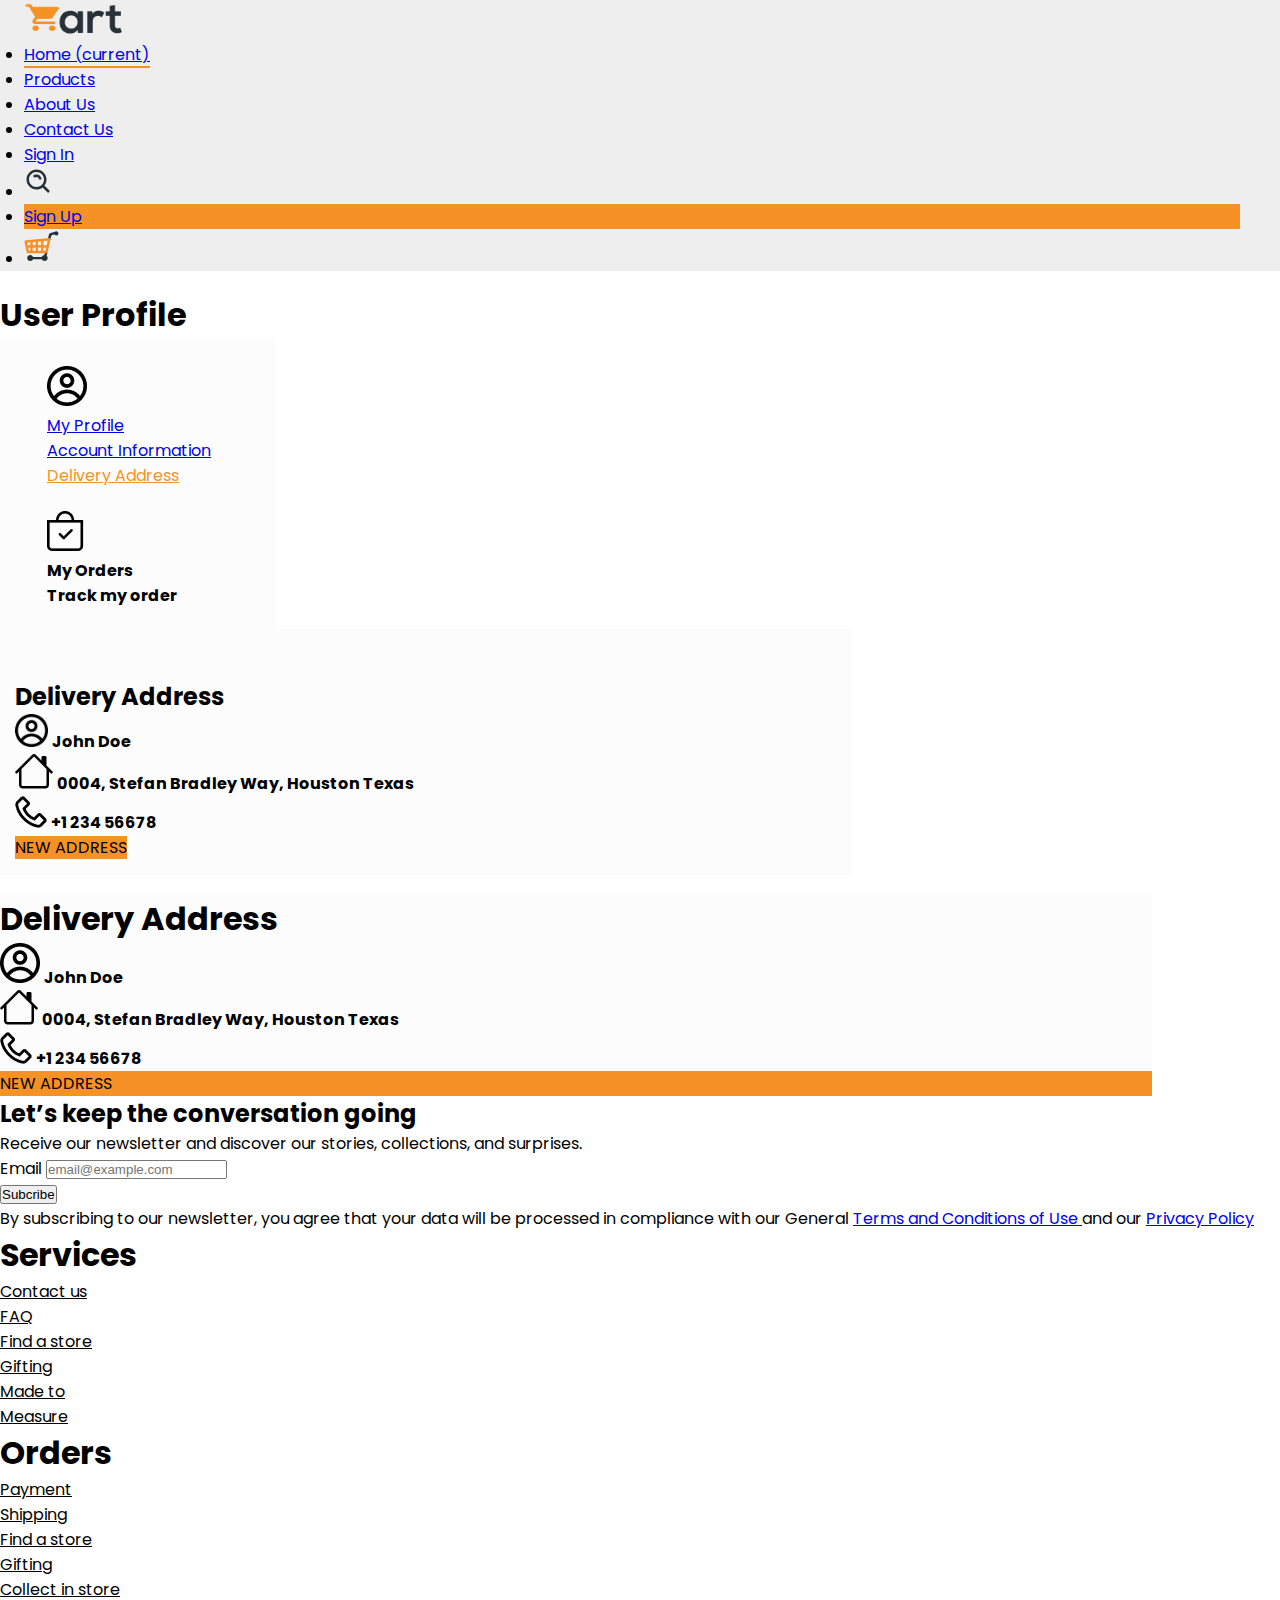
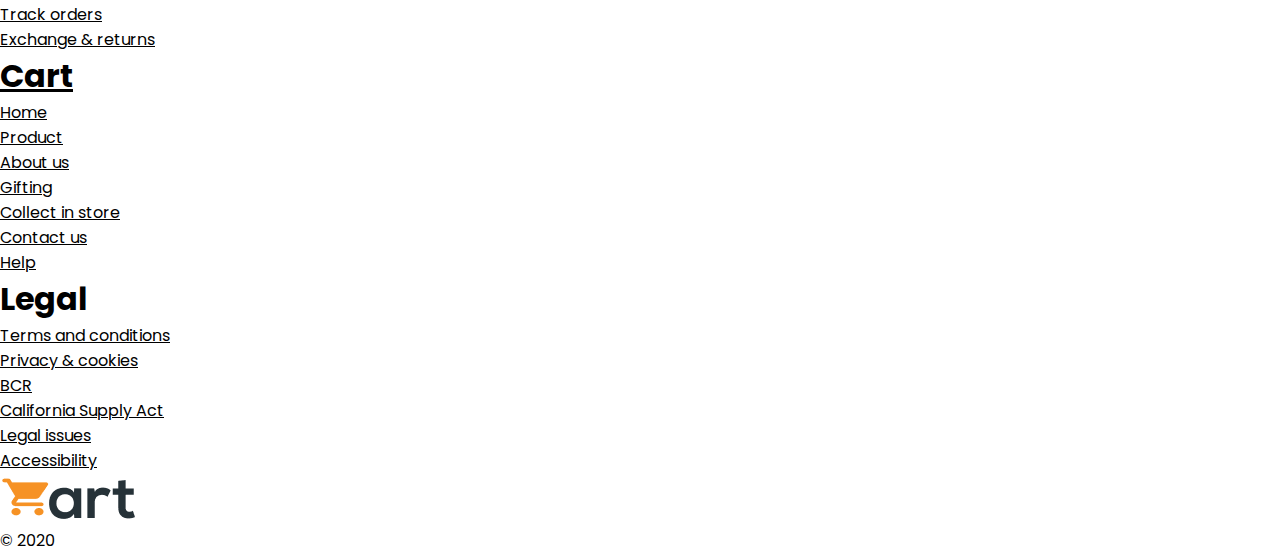
<file: deliver.html>
<!doctype html>
<html lang="en">
  <head>
    <!-- Required meta tags -->
    <meta charset="utf-8">
    <meta name="viewport" content="width=device-width, initial-scale=1, shrink-to-fit=no">

    <!-- Google Font -->
    <link href="https://fonts.googleapis.com/css2?family=Poppins&display=swap" rel="stylesheet">

    <!-- Bootstrap CSS -->
    <link rel="stylesheet" href="https://stackpath.bootstrapcdn.com/bootstrap/4.5.0/css/bootstrap.min.css" integrity="sha384-9aIt2nRpC12Uk9gS9baDl411NQApFmC26EwAOH8WgZl5MYYxFfc+NcPb1dKGj7Sk" crossorigin="anonymous">

    <!-- Custom CSS -->
    <link rel="stylesheet" href="css/header-footer.css">
    <link rel="stylesheet" href="css/about.css"> <!-- Use this link for your pages CSS -->
    <link rel="stylesheet" href="css/user.css">

    <title> Cart | Delivery </title>
  </head>
  <body>
    <!-- Header -->
    <header class="bg-secondary">
      <nav class="navbar navbar-expand-lg navbar-light bg-secondary py-3">
        <a class="navbar-brand" href="#"><img src="img/logo.png" width="100" alt="Cart"></a>
        <button class="navbar-toggler" type="button" data-toggle="collapse" data-target="#navbarNav" aria-controls="navbarNav" aria-expanded="false" aria-label="Toggle navigation">
          <span class="navbar-toggler-icon"></span>
        </button>
        <div class="collapse navbar-collapse" id="navbarNav">
          <ul class="navbar-nav d-flex align-items-center ml-auto">
            <li class="nav-item active">
              <a class="nav-link current" href="index.html">Home <span class="sr-only">(current)</span></a>
            </li>
            <li class="nav-item">
              <a class="nav-link" href="products.html">Products</a>
            </li>
            <li class="nav-item">
              <a class="nav-link" href="about.html">About Us</a>
            </li>
            <li class="nav-item">
              <a class="nav-link" href="contact.html">Contact Us</a>
            </li>
            <li class="nav-item">
              <a class="nav-link" href="login.html">Sign In</a>
            </li>
            <li class="nav-item">
              <a class="nav-link" href="#"><img src="img/icons/bx_bx-search-alt.svg" alt="search"></a>
            </li>
            <li class="nav-item btn bg-primary">
              <a class="nav-link" href="register.html">Sign Up</a>
            </li>
            <li class="nav-item">
              <a class="nav-link" href="cart.html"><img src="img/icons/noto-v1_shopping-cart.svg" width="35" alt="cart"></a>
            </li>
          </ul>
        </div>
      </nav>
    </header>
    <main>
    <!-- Desktop and Tablet Screen -->
     <div class="w-90 mx-auto d-none d-md-block">
      <h1>User Profile</h1>
      <div class="w-24 float-left">
       <div class="fx-bg fx-pad h-20 rounded">
        <div class="float-left w-24">
          <img src="img/icons/Group.png" alt="User Icon">
        </div>
        <div class="float-right w-75">
          <a href="user.html">My Profile</a><br>
          <a href="address.html">Account Information</a>
          <a class="fx-color" href="#">Delivery Address</a>
        </div>
       </div>
       <div class="fx-bg fx-pad h-20 rounded mt-3">
        <div class="float-left w-24">
          <img src="img/icons/Group (1).png" alt="Order Icon">
        </div>
        <div class="float-right w-75">
          <strong>My Orders</strong><br>
          <strong>Track my order</strong>
        </div>
       </div>
      </div>
      <div class="w-74 float-right fx-bg rounded mb-5">
        <h2>Delivery Address</h2>
        <div class="mt-3">
          <div class="px-3">
            <img src="img/icons/Group.png" alt="User Icon" width="4%">
            <strong class="pt-2 pl-3">John Doe</strong>
          </div>
          <div class="mt-5 px-3">
            <img src="img/icons/Group 2.png" alt="Address Icon">
            <strong class="pt-2 pl-3">0004, Stefan Bradley Way, Houston Texas</strong>
          </div>
          <div class="mt-5 px-3">
            <img src="img/icons/Vector.png" alt="Contact Icon">
            <strong class="pt-2 pl-3">+1 234 56678</strong>
          </div>
        </div>
        <div class="mt-5 pl-3">
          <span class="bg-primary py-2 px-3 point">NEW ADDRESS</span>
        </div>
      </div>
     </div>
     <!-- /Desktop and Tab Screen --> 
     
     <!-- Mobile Screen --> 
     <div class="w-90 mx-auto fx-bg d-block d-md-none mb-5">
       <h1 class="pl-2">Delivery Address</h1>
       <div class="mt-3">
          <div class="px-3">
            <img src="img/icons/Group.png" alt="User Icon">
            <strong class="pt-2 pl-3">John Doe</strong>
          </div>
          <div class="mt-5 px-3">
            <img src="img/icons/Group 2.png" alt="Address Icon">
            <strong class="pt-2 pl-3">0004, Stefan Bradley Way, Houston Texas</strong>
          </div>
          <div class="mt-5 px-3">
            <img src="img/icons/Vector.png" alt="Contact Icon">
            <strong class="pt-2 pl-3">+1 234 56678</strong>
          </div>
        </div>
       <div class="mt-3 bg-primary py-2 px-3 text-center">
         <span class="point">NEW ADDRESS</span>
       </div>
     </div>
    </main>

    <!-- Footer -->

    <div class="row ml-0 w-100 p-5 text-white text-center bg-light text-dark">
                <div class="col-12 mb-3">
                    <h2 class="mainOrange">Let’s keep the conversation going</h2>
                </div>
                <div class="col-12 mb-1">
                    <p>
                        Receive our newsletter and discover our stories, collections, and surprises.
                    </p>
                </div>
                <div class="col-12 w-100 mb-3">
                    <div class="row">
                            <form class="form-inline mx-auto">
                                <div class="form-group mb-2">
                                    <label for="staticEmail2" class="sr-only">Email</label>
                                    <input type="text" class="form-control" id="staticEmail2" placeholder="email@example.com">
                                </div>
                                <button type="submit" class="btn btn-dark mb-2 ml-2">Subcribe</button>
                            </form>
                        </div>
                    </div>
                    <div class="row mx-auto">
                        <div class="col-8 col-lg-6 col-sm-12 mx-auto">
                            <p>
                                By subscribing to our newsletter, you agree that your data will be processed in compliance with our General 
                                <a href="#" class="text-secondary">
                                    Terms and Conditions of Use
                                </a> and our 
                                <a href="#" class="text-secondary">
                                    Privacy Policy
                                </a>
                            </p>
                        </div>
                    </div>
                </div>

                <div class="row bg-light py-5 pl-3 mobile">
                    <div class="col-lg-3 col-md-3 col-sm-12 px-5 pt-3 pb-1">
                        <h1 class="mainOrange">Services</h1>
                        <p>
                            <a href="#">Contact us</a>
                        </p>
                        <p>
                            <a href="#">FAQ</a>
                        </p>
                        <p>
                            <a href="#">Find a store</a>
                        </p>
                        <p>
                            <a href="#">Gifting</a></p>
                        <p>
                            <a href="#">Made to</a>
                        </p>
                        <p>
                            <a href="#">Measure</a>
                        </p>
                    </div>
                    <div class="col-lg-3 col-md-3 col-sm-12 px-5 pt-3 pb-1">
                        <h1 class="mainOrange">Orders</h1>
                        <p>
                            <a href="#">Payment</a>
                        </p>
                        <p>
                            <a href="#">Shipping</a>
                        </p>
                        <p>
                            <a href="#">Find a store</a>
                        </p>
                        <p>
                            <a href="#">Gifting</a>
                        </p>
                        <p>
                            <a href="#">Collect in store</a>
                        </p>
                        <p>
                            <a href="#">Track orders</a>
                        </p>
                        <p>
                            <a href="#">Exchange &amp; returns</a>
                        </p>
                    </div>
                    <div class="col-lg-3 col-md-3 col-sm-12 px-5 pt-3 pb-1">
                        <h1 class="mainOrange">
                            <a href="#">Cart</a>
                        </h1>
                        <p>
                            <a href="#">Home</a>
                        </p>
                        <p>
                            <a href="#">Product</a>
                        </p>
                        <p>
                            <a href="#">About us</a>
                        </p>
                        <p>
                            <a href="#">Gifting</a>
                        </p>
                        <p>
                            <a href="#">Collect in store</a>
                        </p>
                        <p>
                            <a href="#">Contact us</a>
                        </p>
                        <p>
                            <a href="#">Help</a>
                        </p>
                    </div>
                    <div class="col-lg-3 col-md-3 col-sm-12 px-5 pt-3 pb-1">
                        <h1 class="mainOrange">Legal</h1>
                        <p>
                            <a href="#">Terms and conditions</a>
                        </p>
                        <p>
                            <a href="#">Privacy &amp; cookies</a>
                        </p>
                        <p>
                            <a href="#">BCR</a>
                        </p>
                        <p>
                            <a href="#">California Supply Act</a>
                        </p>
                        <p>
                            <a href="#">Legal issues</a>
                        </p>
                        <p>
                            <a href="#">Accessibility</a>
                        </p>
                    </div>
                </div>
                <div class="row p-3 px-5 bg-light">
                    <div class="col-12">
                        <i class="fas fa-google-plus-g icons mx-2"></i>
                        <i class="fas fa-twitter icons mx-2"></i>
                        <i class="fas fa-facebook-f icons mx-2"></i>
                        <i class="fas fa-instagram icons mx-2"></i>
                    </div>
                </div>
                <div class="row footer-logo bg-light">
                    <div class="col-12 mx-auto px-5 mx-auto text-center">
                        <img src="./img/logo.png" class="mx-auto" alt="" srcset="">
                    </div>
                </div>
                <div class="row text-center">
                    <div class="col-12 mx-auto bg-light px-5 py-2 mx-auto">
                        <p>&copy; 2020</p>
                    </div>
                </div>



    <!-- Optional JavaScript -->
    <!-- jQuery first, then Popper.js, then Bootstrap JS -->
    <script src="https://code.jquery.com/jquery-3.5.1.slim.min.js" integrity="sha384-DfXdz2htPH0lsSSs5nCTpuj/zy4C+OGpamoFVy38MVBnE+IbbVYUew+OrCXaRkfj" crossorigin="anonymous"></script>
    <script src="https://cdn.jsdelivr.net/npm/popper.js@1.16.0/dist/umd/popper.min.js" integrity="sha384-Q6E9RHvbIyZFJoft+2mJbHaEWldlvI9IOYy5n3zV9zzTtmI3UksdQRVvoxMfooAo" crossorigin="anonymous"></script>
    <script src="https://stackpath.bootstrapcdn.com/bootstrap/4.5.0/js/bootstrap.min.js" integrity="sha384-OgVRvuATP1z7JjHLkuOU7Xw704+h835Lr+6QL9UvYjZE3Ipu6Tp75j7Bh/kR0JKI" crossorigin="anonymous"></script>
  </body>
</html>
</file>
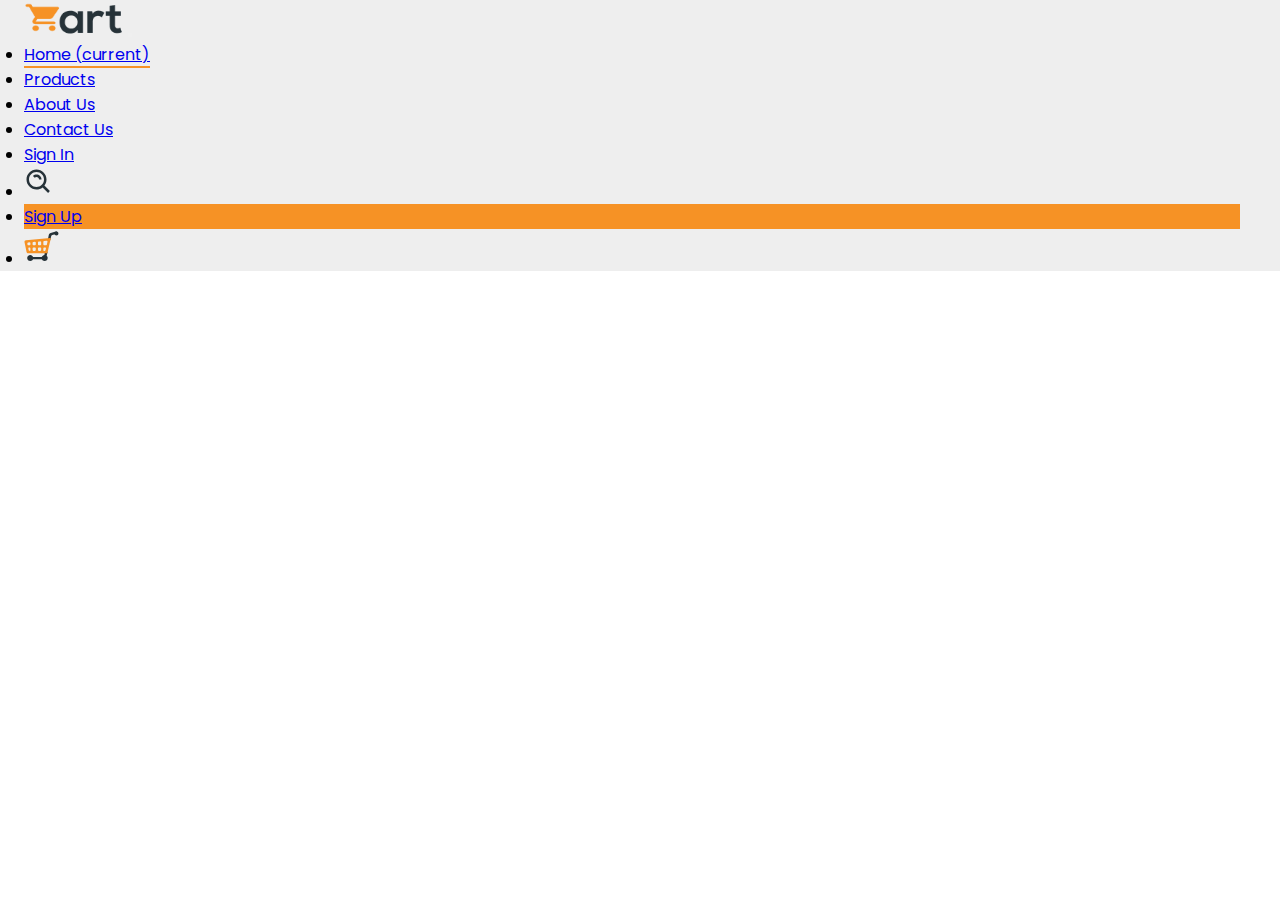
<file: header-footer.html>
<!doctype html>
<html lang="en">
  <head>
    <!-- Required meta tags -->
    <meta charset="utf-8">
    <meta name="viewport" content="width=device-width, initial-scale=1, shrink-to-fit=no">

    <!-- Google Font -->
    <link href="https://fonts.googleapis.com/css2?family=Poppins&display=swap" rel="stylesheet">

    <!-- Bootstrap CSS -->
    <link rel="stylesheet" href="https://stackpath.bootstrapcdn.com/bootstrap/4.5.0/css/bootstrap.min.css" integrity="sha384-9aIt2nRpC12Uk9gS9baDl411NQApFmC26EwAOH8WgZl5MYYxFfc+NcPb1dKGj7Sk" crossorigin="anonymous">

    <!-- Custom CSS -->
    <link rel="stylesheet" href="css/header-footer.css">
    <link rel="stylesheet" href="css/about.css"> <!-- Use this link for your pages CSS -->

    <title>Cart | About</title>
  </head>
  <body>
    <!-- Header -->
    <header class="bg-secondary">
      <nav class="navbar navbar-expand-lg navbar-light bg-secondary py-3">
        <a class="navbar-brand" href="#"><img src="img/logo.png" width="100" alt="Cart"></a>
        <button class="navbar-toggler" type="button" data-toggle="collapse" data-target="#navbarNav" aria-controls="navbarNav" aria-expanded="false" aria-label="Toggle navigation">
          <span class="navbar-toggler-icon"></span>
        </button>
        <div class="collapse navbar-collapse" id="navbarNav">
          <ul class="navbar-nav d-flex align-items-center ml-auto">
            <li class="nav-item active">
              <a class="nav-link current" href="index.html">Home <span class="sr-only">(current)</span></a>
            </li>
            <li class="nav-item">
              <a class="nav-link" href="products.html">Products</a>
            </li>
            <li class="nav-item">
              <a class="nav-link" href="about.html">About Us</a>
            </li>
            <li class="nav-item">
              <a class="nav-link" href="contact.html">Contact Us</a>
            </li>
            <li class="nav-item">
              <a class="nav-link" href="login.html">Sign In</a>
            </li>
            <li class="nav-item">
              <a class="nav-link" href="#"><img src="img/icons/bx_bx-search-alt.svg" alt="search"></a>
            </li>
            <li class="nav-item btn bg-primary">
              <a class="nav-link" href="register.html">Sign Up</a>
            </li>
            <li class="nav-item">
              <a class="nav-link" href="cart.html"><img src="img/icons/noto-v1_shopping-cart.svg" width="35" alt="cart"></a>
            </li>
          </ul>
        </div>
      </nav>
    </header>

    <br>
    <br>
    <br>

    <!-- Footer -->

    <!-- Footer is still under construction -->


    <!-- Optional JavaScript -->
    <!-- jQuery first, then Popper.js, then Bootstrap JS -->
    <script src="https://code.jquery.com/jquery-3.5.1.slim.min.js" integrity="sha384-DfXdz2htPH0lsSSs5nCTpuj/zy4C+OGpamoFVy38MVBnE+IbbVYUew+OrCXaRkfj" crossorigin="anonymous"></script>
    <script src="https://cdn.jsdelivr.net/npm/popper.js@1.16.0/dist/umd/popper.min.js" integrity="sha384-Q6E9RHvbIyZFJoft+2mJbHaEWldlvI9IOYy5n3zV9zzTtmI3UksdQRVvoxMfooAo" crossorigin="anonymous"></script>
    <script src="https://stackpath.bootstrapcdn.com/bootstrap/4.5.0/js/bootstrap.min.js" integrity="sha384-OgVRvuATP1z7JjHLkuOU7Xw704+h835Lr+6QL9UvYjZE3Ipu6Tp75j7Bh/kR0JKI" crossorigin="anonymous"></script>
  </body>
</html>
</file>
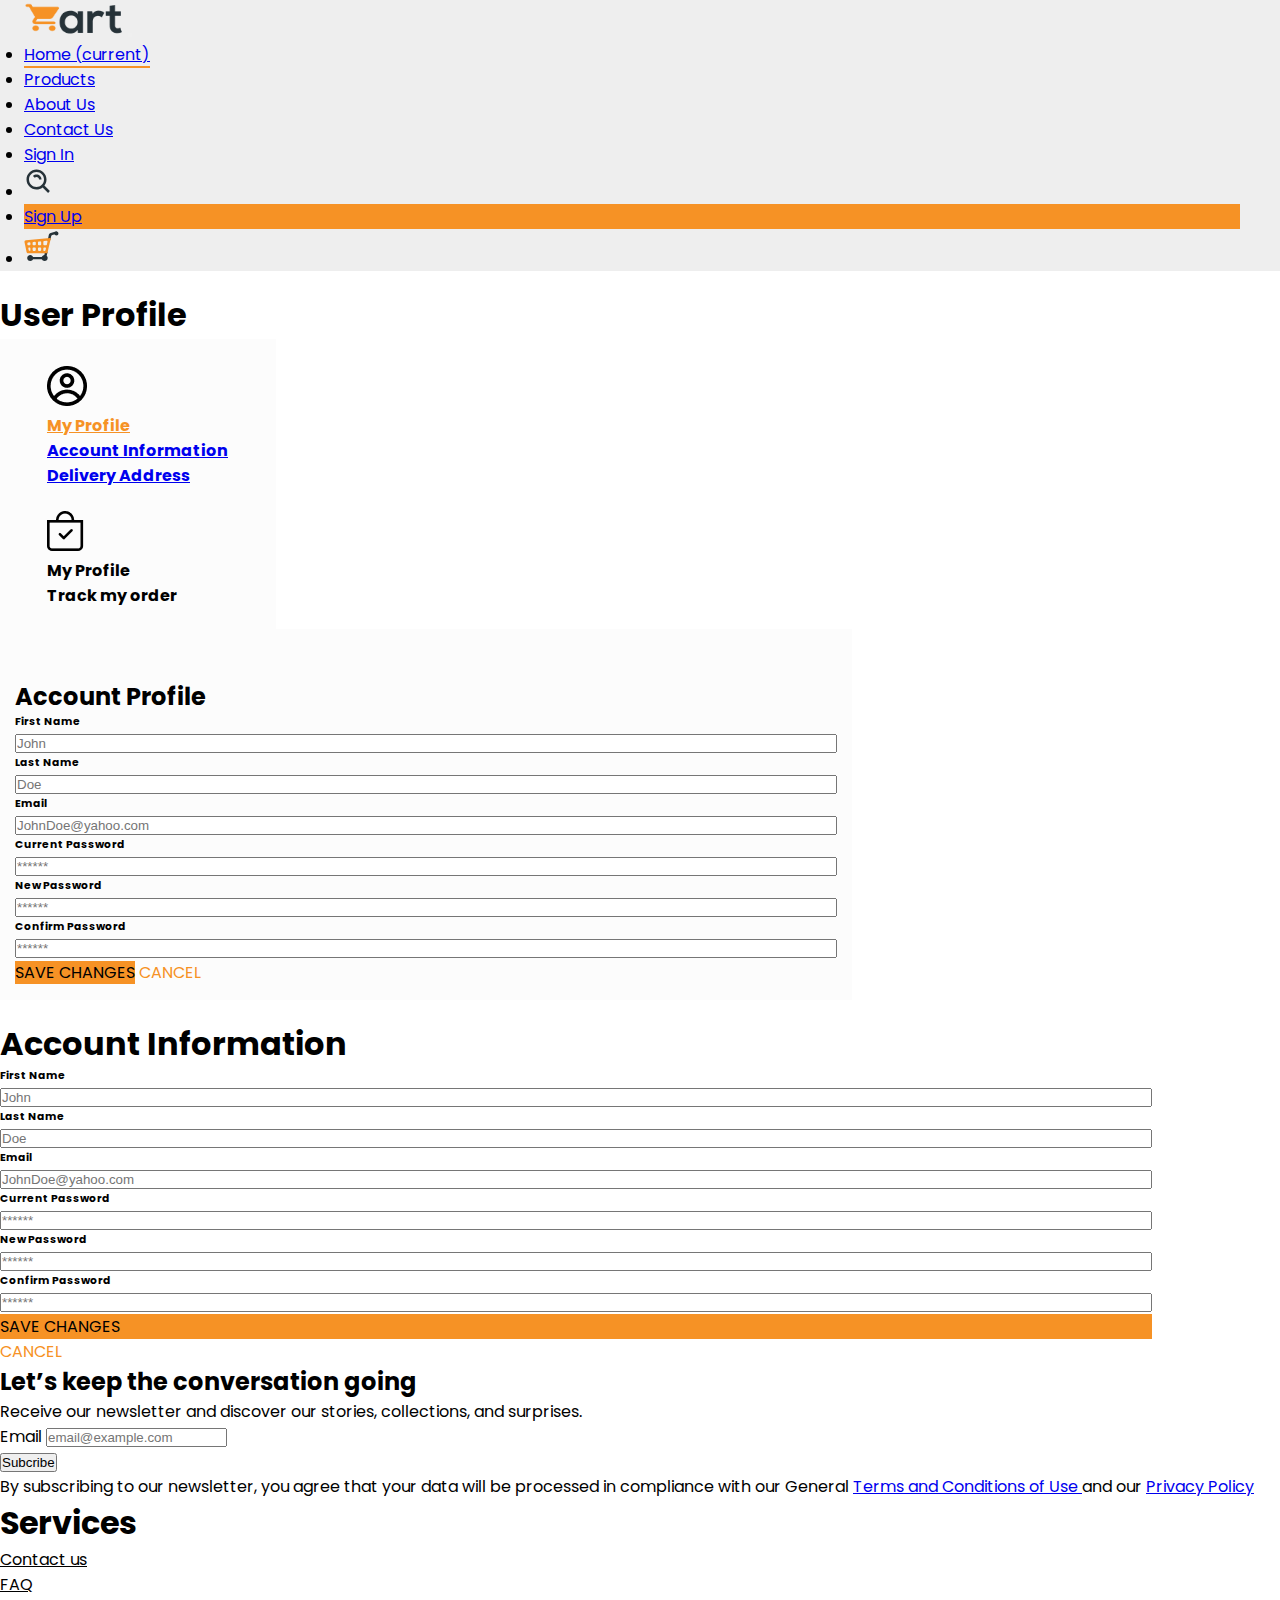
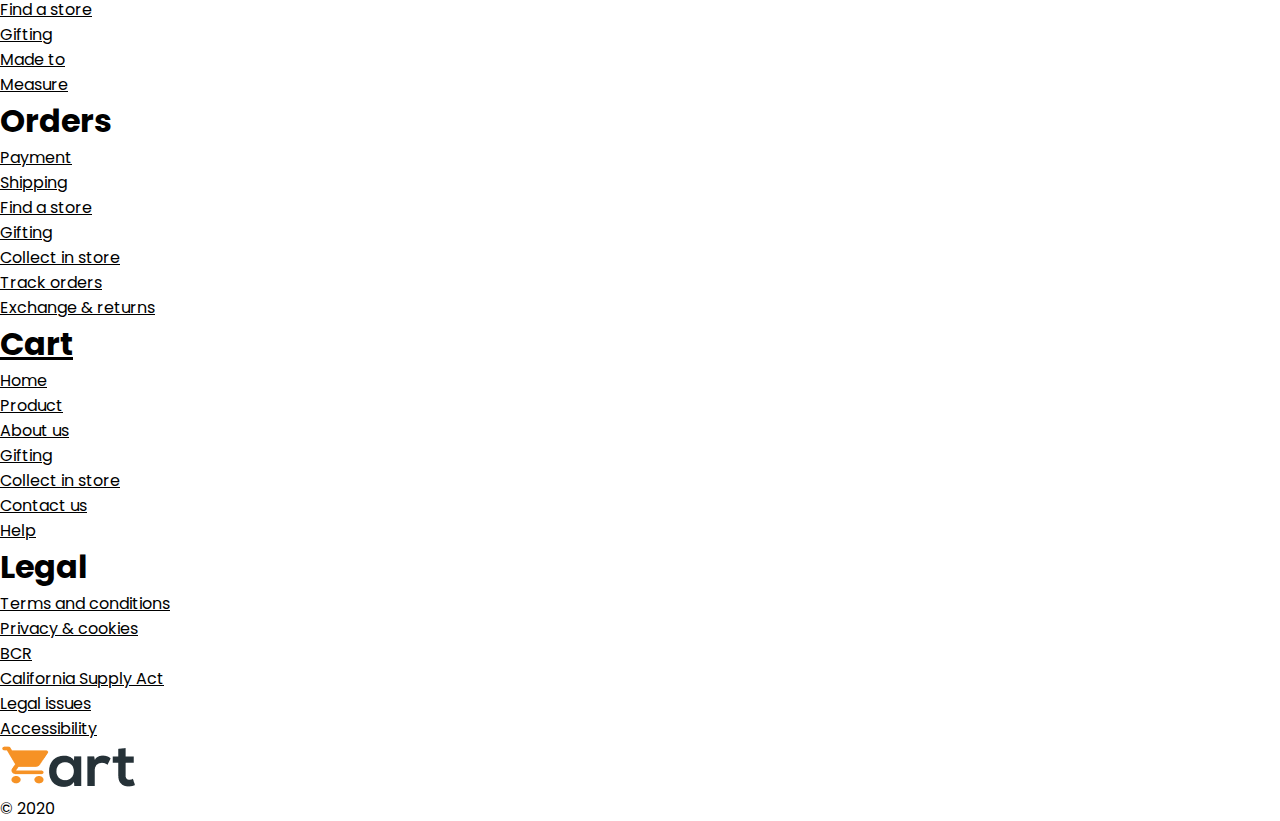
<file: user.html>
<!doctype html>
<html lang="en">
  <head>
    <!-- Required meta tags -->
    <meta charset="utf-8">
    <meta name="viewport" content="width=device-width, initial-scale=1, shrink-to-fit=no">

    <!-- Google Font -->
    <link href="https://fonts.googleapis.com/css2?family=Poppins&display=swap" rel="stylesheet">

    <!-- Bootstrap CSS -->
    <link rel="stylesheet" href="https://stackpath.bootstrapcdn.com/bootstrap/4.5.0/css/bootstrap.min.css" integrity="sha384-9aIt2nRpC12Uk9gS9baDl411NQApFmC26EwAOH8WgZl5MYYxFfc+NcPb1dKGj7Sk" crossorigin="anonymous">

    <!-- Custom CSS -->
    <link rel="stylesheet" href="css/header-footer.css">
    <link rel="stylesheet" href="css/about.css"> <!-- Use this link for your pages CSS -->
    <link rel="stylesheet" href="css/user.css">

    <title>Cart | Account Profile</title>
  </head>
  <body>
    <!-- Header -->
    <header class="bg-secondary">
      <nav class="navbar navbar-expand-lg navbar-light bg-secondary py-3">
        <a class="navbar-brand" href="#"><img src="img/logo.png" width="100" alt="Cart"></a>
        <button class="navbar-toggler" type="button" data-toggle="collapse" data-target="#navbarNav" aria-controls="navbarNav" aria-expanded="false" aria-label="Toggle navigation">
          <span class="navbar-toggler-icon"></span>
        </button>
        <div class="collapse navbar-collapse" id="navbarNav">
          <ul class="navbar-nav d-flex align-items-center ml-auto">
            <li class="nav-item active">
              <a class="nav-link current" href="index.html">Home <span class="sr-only">(current)</span></a>
            </li>
            <li class="nav-item">
              <a class="nav-link" href="products.html">Products</a>
            </li>
            <li class="nav-item">
              <a class="nav-link" href="about.html">About Us</a>
            </li>
            <li class="nav-item">
              <a class="nav-link" href="contact.html">Contact Us</a>
            </li>
            <li class="nav-item">
              <a class="nav-link" href="login.html">Sign In</a>
            </li>
            <li class="nav-item">
              <a class="nav-link" href="#"><img src="img/icons/bx_bx-search-alt.svg" alt="search"></a>
            </li>
            <li class="nav-item btn bg-primary">
              <a class="nav-link" href="register.html">Sign Up</a>
            </li>
            <li class="nav-item">
              <a class="nav-link" href="cart.html"><img src="img/icons/noto-v1_shopping-cart.svg" width="35" alt="cart"></a>
            </li>
          </ul>
        </div>
      </nav>
    </header>
    <main>
    <!-- Desktop and Tablet Screen -->
     <div class="w-90 mx-auto d-none d-md-block">
      <h1>User Profile</h1>
      <div class="w-24 float-left">
       <div class="fx-bg fx-pad h-20 rounded">
        <div class="float-left w-24">
          <img src="img/icons/Group.png" alt="User Icon">
        </div>
        <div class="float-right w-75">
          <strong><a href="#" class="fx-color">My Profile</a></strong><br>
          <strong><a href="address.html">Account Information</a></strong>
          <strong><a href="address.html">Delivery Address</a></strong>
        </div>
       </div>
       <div class="fx-bg fx-pad h-20 rounded mt-3">
        <div class="float-left w-24">
          <img src="img/icons/Group (1).png" alt="Order Icon">
        </div>
        <div class="float-right w-75">
          <strong>My Profile</strong><br>
          <strong>Track my order</strong>
        </div>
       </div>
      </div>
      <div class="w-74 float-right fx-bg rounded mb-5">
        <h2>Account Profile</h2>
        <div class="mt-3 container">
         <div class="row">
          <div class="col">
            <div>
              <label for="first-name" class="mt-2">
                <h6>First Name</h6>
              </label>
            </div>
            <input type="text" class="fx-input" id="first-name" placeholder="John" pattern="" maxlength="16">
          </div>
          <div class="col">
            <div>
              <label for="last-name" class="mt-2">
                <h6>Last Name</h6>
              </label>
            </div>
            <input type="text" class="fx-input" id="last-name" placeholder="Doe" pattern="" maxlength="16">
          </div>
         </div>
         <div class="row">
          <div class="col">
            <div>
              <label for="email" class="mt-2">
                <h6>Email</h6>
              </label>
            </div>
            <input type="email" class="fx-input" id="email" placeholder="JohnDoe@yahoo.com" maxlength="35">
          </div>
          <div class="col">
            <div>
              <label for="password-1" class="mt-2">
                <h6>Current Password</h6>
              </label>
            </div>
            <input type="password" class="fx-input" id="password-1" placeholder="******" pattern="" maxlength="16" min="7">
          </div>
         </div>
         <div class="row">
          <div class="col">
            <div>
              <label for="password-2" class="mt-2">
                <h6>New Password</h6>
              </label>
            </div>
            <input type="password" class="fx-input" id="password-2" placeholder="******" pattern="" maxlength="16" min="7">
          </div>
          <div class="col">
            <div>
              <label for="password-3" class="mt-2">
                <h6>Confirm Password</h6>
              </label>
            </div>
            <input type="password" class="fx-input" id="password-3" placeholder="******" pattern="" maxlength="16" min="7">
          </div>
         </div>
        </div>
        <div class="mt-3 pl-3">
          <span class="bg-primary py-1 px-2 point">SAVE CHANGES</span>
          <span class="fx-color ml-3 point">CANCEL</span>
        </div>
      </div>
     </div>
     <!-- /Desktop and Tab Screen --> 
     
     <!-- Mobile Screen --> 
     <div class="w-90 mx-auto d-block d-md-none mb-5">
       <h1>Account Information</h1>
       <div class="form">
          <div>
            <label for="first-name" class="mt-2">
              <h6>First Name</h6>
            </label>
          </div>
          <input type="text" class="fx-input" id="first-name" placeholder="John" pattern="" maxlength="16">
          <div>
            <label for="last-name" class="mt-2">
              <h6>Last Name</h6>
            </label>
          </div>
          <input type="text" class="fx-input" id="last-name" placeholder="Doe" pattern="" maxlength="16">
          <div>
            <label for="email" class="mt-2">
              <h6>Email</h6>
            </label>
          </div>
          <input type="email" class="fx-input" id="email" placeholder="JohnDoe@yahoo.com" maxlength="35">
          <div>
            <label for="password-1" class="mt-2">
              <h6>Current Password</h6>
            </label>
          </div>
          <input type="password" class="fx-input" id="password-1" placeholder="******" pattern="" maxlength="16" min="7">
          <div>
            <label for="password-2" class="mt-2">
              <h6>New Password</h6>
            </label>
          </div>
          <input type="password" class="fx-input" id="password-2" placeholder="******" pattern="" maxlength="16" min="7">
          <div>
            <label for="password-3" class="mt-2">
              <h6>Confirm Password</h6>
            </label>
          </div>
          <input type="password" class="fx-input" id="password-3" placeholder="******" pattern="" maxlength="16" min="7">
       </div>
       <div class="mt-3 bg-primary text-center">
         <span class="point">SAVE CHANGES</span>
       </div>
       <div class="text-center mt-1">
         <span class="fx-color point">CANCEL</span>
       </div>
     </div>
    </main>

    <!-- Footer -->
        <div class="row ml-0 w-100 p-5 text-white text-center bg-light text-dark">
                <div class="col-12 mb-3">
                    <h2 class="mainOrange">Let’s keep the conversation going</h2>
                </div>
                <div class="col-12 mb-1">
                    <p>
                        Receive our newsletter and discover our stories, collections, and surprises.
                    </p>
                </div>
                <div class="col-12 w-100 mb-3">
                    <div class="row">
                            <form class="form-inline mx-auto">
                                <div class="form-group mb-2">
                                    <label for="staticEmail2" class="sr-only">Email</label>
                                    <input type="text" class="form-control" id="staticEmail2" placeholder="email@example.com">
                                </div>
                                <button type="submit" class="btn btn-dark mb-2 ml-2">Subcribe</button>
                            </form>
                        </div>
                    </div>
                    <div class="row mx-auto">
                        <div class="col-8 col-lg-6 col-sm-12 mx-auto">
                            <p>
                                By subscribing to our newsletter, you agree that your data will be processed in compliance with our General 
                                <a href="#" class="text-secondary">
                                    Terms and Conditions of Use
                                </a> and our 
                                <a href="#" class="text-secondary">
                                    Privacy Policy
                                </a>
                            </p>
                        </div>
                    </div>
                </div>

                <div class="row bg-light py-5 pl-3 mobile">
                    <div class="col-lg-3 col-md-3 col-sm-12 px-5 pt-3 pb-1">
                        <h1 class="mainOrange">Services</h1>
                        <p>
                            <a href="#">Contact us</a>
                        </p>
                        <p>
                            <a href="#">FAQ</a>
                        </p>
                        <p>
                            <a href="#">Find a store</a>
                        </p>
                        <p>
                            <a href="#">Gifting</a></p>
                        <p>
                            <a href="#">Made to</a>
                        </p>
                        <p>
                            <a href="#">Measure</a>
                        </p>
                    </div>
                    <div class="col-lg-3 col-md-3 col-sm-12 px-5 pt-3 pb-1">
                        <h1 class="mainOrange">Orders</h1>
                        <p>
                            <a href="#">Payment</a>
                        </p>
                        <p>
                            <a href="#">Shipping</a>
                        </p>
                        <p>
                            <a href="#">Find a store</a>
                        </p>
                        <p>
                            <a href="#">Gifting</a>
                        </p>
                        <p>
                            <a href="#">Collect in store</a>
                        </p>
                        <p>
                            <a href="#">Track orders</a>
                        </p>
                        <p>
                            <a href="#">Exchange &amp; returns</a>
                        </p>
                    </div>
                    <div class="col-lg-3 col-md-3 col-sm-12 px-5 pt-3 pb-1">
                        <h1 class="mainOrange">
                            <a href="#">Cart</a>
                        </h1>
                        <p>
                            <a href="#">Home</a>
                        </p>
                        <p>
                            <a href="#">Product</a>
                        </p>
                        <p>
                            <a href="#">About us</a>
                        </p>
                        <p>
                            <a href="#">Gifting</a>
                        </p>
                        <p>
                            <a href="#">Collect in store</a>
                        </p>
                        <p>
                            <a href="#">Contact us</a>
                        </p>
                        <p>
                            <a href="#">Help</a>
                        </p>
                    </div>
                    <div class="col-lg-3 col-md-3 col-sm-12 px-5 pt-3 pb-1">
                        <h1 class="mainOrange">Legal</h1>
                        <p>
                            <a href="#">Terms and conditions</a>
                        </p>
                        <p>
                            <a href="#">Privacy &amp; cookies</a>
                        </p>
                        <p>
                            <a href="#">BCR</a>
                        </p>
                        <p>
                            <a href="#">California Supply Act</a>
                        </p>
                        <p>
                            <a href="#">Legal issues</a>
                        </p>
                        <p>
                            <a href="#">Accessibility</a>
                        </p>
                    </div>
                </div>
                <div class="row p-3 px-5 bg-light">
                    <div class="col-12">
                        <i class="fas fa-google-plus-g icons mx-2"></i>
                        <i class="fas fa-twitter icons mx-2"></i>
                        <i class="fas fa-facebook-f icons mx-2"></i>
                        <i class="fas fa-instagram icons mx-2"></i>
                    </div>
                </div>
                <div class="row footer-logo bg-light">
                    <div class="col-12 mx-auto px-5 mx-auto text-center">
                        <img src="./img/logo.png" class="mx-auto" alt="" srcset="">
                    </div>
                </div>
                <div class="row text-center">
                    <div class="col-12 mx-auto bg-light px-5 py-2 mx-auto">
                        <p>&copy; 2020</p>
                    </div>
                </div>


    <!-- Optional JavaScript -->
    <!-- jQuery first, then Popper.js, then Bootstrap JS -->
    <script src="https://code.jquery.com/jquery-3.5.1.slim.min.js" integrity="sha384-DfXdz2htPH0lsSSs5nCTpuj/zy4C+OGpamoFVy38MVBnE+IbbVYUew+OrCXaRkfj" crossorigin="anonymous"></script>
    <script src="https://cdn.jsdelivr.net/npm/popper.js@1.16.0/dist/umd/popper.min.js" integrity="sha384-Q6E9RHvbIyZFJoft+2mJbHaEWldlvI9IOYy5n3zV9zzTtmI3UksdQRVvoxMfooAo" crossorigin="anonymous"></script>
    <script src="https://stackpath.bootstrapcdn.com/bootstrap/4.5.0/js/bootstrap.min.js" integrity="sha384-OgVRvuATP1z7JjHLkuOU7Xw704+h835Lr+6QL9UvYjZE3Ipu6Tp75j7Bh/kR0JKI" crossorigin="anonymous"></script>
  </body>
</html>
</file>
<file: css/header-footer.css>
:root {
  --primary-color: #f69225;
  --secondary-color: #eee;
  --font-stack: 'Poppins', sans-serif;
}

* {
  margin: 0;
  padding: 0;
  box-sizing: border-box;
}

body {
  font-family: var(--font-stack);
  color: #000;
}

h1, h2, h3, h4, h5, h6 {
  font-family: var(--font-stack);
  font-weight: bold;
  color: var(--primary-color);
}

/* Utility */
.bg-primary {
 background-color: var(--primary-color) !important;
}

.bg-secondary {
  background-color: var(--secondary-color) !important;
}

/* Header */
header {
  padding-left: 1.5rem;
  padding-right: 1.5rem;
  background: var(--secondary-color);
}

header nav .current {
  border-bottom: 2px solid var(--primary-color);
}

header nav .nav-item {
  margin-right: 1rem;
}

header nav .btn.bg-primary {
  padding-top: 0;
  padding-bottom: 0;
  background: var(--primary-color) !important;
}

/* Footer */
footer, footer h2, footer h1 {
  color: #343434;
}

footer h1 {
  margin-bottom: 1.3rem;
}

footer a {
  color: #605952;
}

footer a:hover {
  color: var(--primary-color);
}
</file>
<file: css/style.css>
* {
	box-sizing: border-box;
}

body {
	margin: 0;
	padding: 0;
	width: 1366px;
	max-width: 100%;

	overflow-x: hidden;
}

header {
	background-color: #eeeeee;
}

.banner {
	position: relative;
}

.banner #overlay {
	position: absolute;
	bottom: 20%;
	left: 10%;
	background-color: #f69225;
}

.banner #overlay h3 {
	font-weight: bolder;
}

h1,
h2,
h3,
h4,
h5,
h6 {
	color: #605952;
}

.container h3,
.container h5 {
	color: #605952;
}

div.card {
	border: none;
}

p.icons {
	color: #f69225;
}

section .card {
	position: relative;
}

section .card .superSale {
	position: absolute;
	top: 30px;
	left: 30px;
}

#brands {
	display: grid;
	grid-template-columns: repeat(12, 1fr);
	grid-template-rows: repeat(2, minmax(0, auto));
}

#adidas {
	grid-column: 2/4;
	grid-row: 1/2;
}

#apple {
	grid-column: 5/7;
	grid-row: 1/2;
}

#samsung {
	grid-column: 3/5;
	grid-row: 2/3;
}

#nike {
	grid-column: 8/10;
	grid-row: 1/2;
}

#contact {
	color: #f69225;
	display: flex;
	justify-content: space-around;
}
div.footer-logo {
	border-top: 2px solid #3211;
}
footer a {
	color: #605952;
}

@media screen and (max-width: 600px) {
	#contact {
		display: none;
	}

	.banner #overlay {
		font-size: 12px;
		bottom: 10%;
		left: 5%;
	}

	.banner {
		width: 450px;
		overflow: hidden;
		overflow-x: hidden;
	}

	.banner img {
		width: 600px;
		padding: 5%;
	}
	header {
		overflow-x: hidden;
	}
}
</file>
<file: css/about.css>
:root {
  --primary-color: #f69225;
  --secondary-color: #eee;
  --font-stack: 'Poppins', sans-serif;
}

* {
  margin: 0;
  padding: 0;
  box-sizing: border-box;
}

body {
  font-family: var(--font-stack);
  color: #000;
}

/* h1, h2, h3, h4, h5, h6 {
  font-family: var(--font-stack);
  font-weight: bold;
  color: var(--primary-color);
} */

/* Utility */
.bg-primary {
  background-color: var(--primary-color) !important;
}

.bg-secondary {
  background-color: var(--secondary-color) !important;
}

/* Section - Hero */
.hero .hero-description-sm {
  display: none;
}

.hero-bg {
  height: 597px;
  background: url('../img/Group-59.png') no-repeat center center/cover;
}

.hero h2 {
  font-size: 72px;
  color: #000;
}

.hero p {
  font-size: 24px;
}

/* Section - Why Us */
.why-us {
  text-align: center;
}

.why-us p {
  font-size: 20px;
  line-height: 30px;
}

.why-us,
.who,
.product,
.testimony,
.awards {
  padding-top: 5rem;
  padding-bottom: 5rem;
}

/* Section Who */
.who h3,
.testimony h3,
.awards h3 {
  font-size: 36px;
  margin-bottom: 1rem;
}

.who p {
  font-size: 20px;
  line-height: 30px;
}

/* Section - Product */
.product .product-img {
  height: 440px;
}

.product .product-img.product1 {
  background: url('../img/Rectangle\ 11-3.png') no-repeat center center/cover;
}

.product .product-img.product2 {
  background: url('../img/skirt-5304133_1280.jpg') no-repeat center center/cover;
}

.product .product-img.product3 {
  background: url('../img/fashion-5205675_1280.jpg') no-repeat center center/cover;
}

.product h3 {
  margin-bottom: 3rem;
  font-size: 44.3992px;
}

.product-description h5 {
  margin-top: 1.5rem;
  color: #000;
}

.product-description p {
  font-size: 18.4997px;
  line-height: 28px;
  color: #263238;
}

/* Section - Testimony */
.testimony h3 {
  color: #fff;
  margin-bottom: 2rem;
}

.testimony .col-md {
  margin-right: 3rem;
  padding: 2rem;
  text-align: left;
  border-radius: 7px;
}

.testimony .col-md:last-child {
  margin-right: 0;
}

.testimony img.rounded-circle {
  max-width: 70.25px;
  margin-right: .75rem;
}

.testimony span {
  display: block;
  font-size: 16.861px;
}

.testimony h6 {
  color: #000;
  font-size: 16.861px;
  margin-bottom: 0;
}

.testimony p {
  font-size: 13px;
  line-height: 17px;
}

/* Awards */
.awards h3 {
  font-size: 40px;
  margin-bottom: 3rem;
}

.awards p {
  font-size: 20px;
  color: var(--primary-color);
}

@media (max-width: 768px) {
  .hero .hero-description-sm {
    display: block;
  }

  .hero .hero-bg {
    height: 240px;
    background: url('../img/attractive-1846127_1280.jpg') no-repeat center center/cover;
  }

  .hero .hero-bg div {
    display: none;
  }

  .hero .hero-description-sm {
    padding: 2rem 3rem;
    background: #fff;
  }

  .hero .hero-description-sm h2 {
    font-size: 36px;
  }

  .why-us .col-md,
  .who .col-md:first-child {
    margin-bottom: 2rem;
  }

  .why-us .col-md:last-child,
  .product .col-md:last-child,
  .testimony .col-md:last-child {
    margin-bottom: 0;
  }

  .product .col-md {
    margin-bottom: 3.5rem;
  }

  .product .product-img {
    height: 270px;
  }

  .testimony .col-md {
    margin-right: 0;
    margin-bottom: 2rem;
  }

  .awards img {
    width: 65px;
  }

  .awards img.lg {
    width: 100px;
  }

  .awards p {
    font-size: 10px;
  }
}
</file>
<file: css/user.css>
:root {
  --fx-color: #FCFCFC;
}

.w-90 {
  width: 90%;
  margin-top: 20px;
}
h1,h2,h3,h4,h5,h6 {
  color: #000 !important;
}
.fx-bg {
  background: var(--fx-color);
}
.fx-color {
  color: var(--primary-color) !important;
}
.w-24 {
  width: 24%;
}
.w-74 {
  width: 74%;
  padding: 50px 15px 15px;
}
.fx-pad {
  padding: 10% 1% 1% 17%;
}
.h-20 {
  height: 145px;
}
.fx-input {
  width: 100%;
}
.point {
  cursor: pointer;
}
.pb-1 p a, .pb-1 h1 a {
  color: #000;
}

@media only screen and (max-width: 768px) {
  .mobile {
    text-align: center;
  }
}
</file>
<file: css/checkout.css>
*{
    margin: 0;
    padding: 0;
    box-sizing: border-box;
}

.container-fluid h2,h6{
    text-align: center;
    color: black;
}

.container{
    display: flex;
    justify-content: space-between;
}

.container h4,h5{
    color: #263238;
}
.btn-inline{
    margin-top: 2rem;

}

.btn-inline button{
    padding: 25px 90px;
    background: #f69225;
    border: none;
}

.btn-inline a{
    color: #f69225;
}

.bottom-form form{
    border: 1px solid #777777;
    padding: 25px;
    font-family:'Poppins', sans-serif;
}
ul{
    list-style-type: none;
}

.bottom-form label{
    display: block;
}

.bottom-form h4{
    text-align: center;
    color: black;
}

.subform{
    display: flex;
    justify-content: space-between;
}

.bottom-form button{
    background:#f69225;
    width: 100%;
    border: none;
}

.total{
    display: flex;
    justify-content: space-between;
}
</file>
<file: css/contact.css>
:root {
  --primary-color: #f69225;
  --secondary-color: #eee;
  --font-stack: 'Poppins', sans-serif;
}

* {
  margin: 0;
  padding: 0;
  box-sizing: border-box;
}

body {
  font-family: var(--font-stack);
  color: #000;
}

h1, h2, h3, h4, h5, h6 {
  font-family: var(--font-stack);
  font-weight: bold;
  color: var(--primary-color);
}

/* Utility */
.bg-primary {
 background-color: var(--primary-color) !important;
}

.bg-secondary {
  background-color: var(--secondary-color) !important;
}

.btn.bg-primary:hover {
  background: var(--primary-color) !important;
  opacity: 0.9;
}

.container {
  padding-top: 5rem;
}

.contact h3 {
  font-weight: bolder;
}

.contact-icon-sm {
  display: none;
}

.contact-info-wrap ul {
  list-style: none;
}

.contact-info-wrap .social-media li a {
  color: var(--primary-color);
}

.contact-info-wrap .contact-info li {
  margin-bottom: 1rem;
}

.contact-info-wrap .contact-info i {
  padding-right: .5rem;
  color: var(--primary-color);
}

.contact-info-wrap .social-media li {
  margin-right: 1rem;
}

.contact-info-wrap .social-media li:last-child {
  color: #000;
}

@media (max-width: 768px) {
  .contact-icon-sm {
    display: block;
  }

  .contact .contact-icon-lg {
    display: none;
  }
}
</file>
